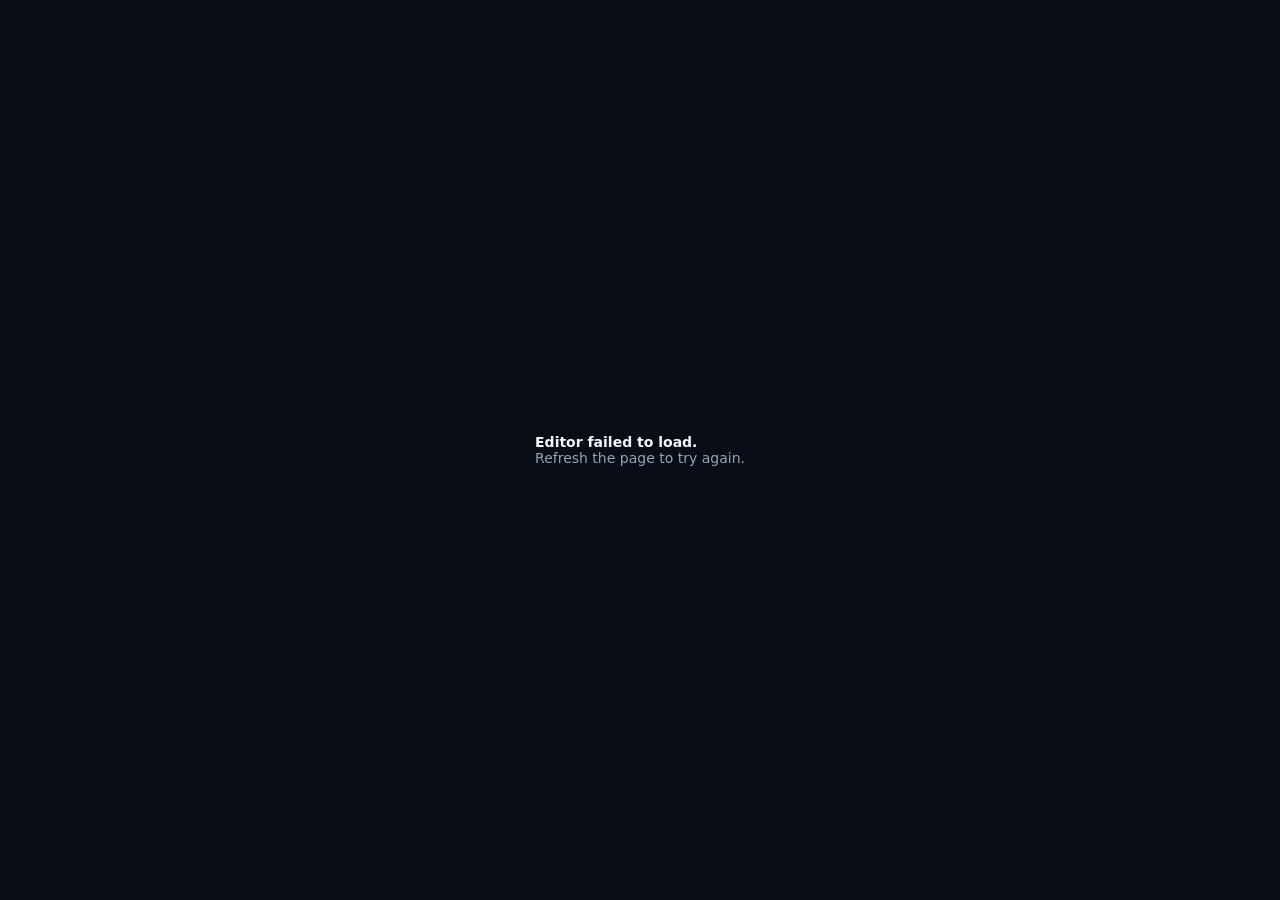
<file: index.html>
<!doctype html><html lang="en"><head><meta charset="utf-8"><meta name="viewport" content="width=device-width,initial-scale=1"><meta name="theme-color" content="#0b1020"><meta name="description" content="Fast, local-only editor and builder for Miliastra UI component GIA and variable export files."><link rel="icon" href="./assets/icon.svg" type="image/svg+xml"><title>Miliastra UI Tools · Data Editor</title><style>html,body,#app{width:100%;height:100%;margin:0;background:#090d16}#app{border:0;display:block}.boot{position:fixed;inset:0;display:grid;place-items:center;color:#93a4bb;font:14px system-ui;background:#090d16}.boot strong{color:#f4f7fb}</style></head><body><div class="boot" id="boot"><div><strong>Miliastra UI Tools</strong><br>Loading editor…</div></div><iframe id="app" title="Miliastra UI Tools editor"></iframe><script>(async()=>{try{const opts={cache:'no-store'};const [sourceRes,cssRes,jsRes,statusRes]=await Promise.all([fetch('https://raw.githubusercontent.com/MyPingO/Miliastra-UI-Tools/14b43989be0c9954d72718a1ff530412e1b34c87/index.html',opts),fetch('./assets/site.css?v=20260905f',opts),fetch('./assets/site.js?v=20260905f',opts),fetch('./assets/status-display.js?v=20260905f',opts)]);if(!sourceRes.ok||!cssRes.ok||!jsRes.ok||!statusRes.ok)throw new Error('Failed to load editor assets');let source=await sourceRes.text();const css=await cssRes.text();let js=await jsRes.text();let status=await statusRes.text();js=js.replace(/const density=document\.createElement\('button'\);[\s\S]*?syncDensity\(\);const shortcuts=/,'const shortcuts=');source=source.replace(/(VARIABLE_NAME_MAX_LENGTH\s*=\s*)20/g,'$130');status=status.replace("const te=new TextEncoder(),td=new TextDecoder();","const te=new TextEncoder(),td=new TextDecoder('utf-8',{fatal:true});").replace("function encField(f){const k=vi((f.n<<3)|f.w);if(f.w===0)return cat(k,vi(f.v));if(f.w===1||f.w===5)return cat(k,f.v);const body=f.v.fields?enc(f.v.fields):f.v.raw;return cat(k,vi(body.length),body)}","function dirtyField(f){if(!f||f.w!==2)return false;if(f.v?.raw?.length===0)return true;return Array.isArray(f.v?.fields)&&f.v.fields.some(dirtyField)}function encField(f){const k=vi((f.n<<3)|f.w);if(f.w===0)return cat(k,vi(f.v));if(f.w===1||f.w===5)return cat(k,f.v);const body=f.v.fields&&dirtyField(f)?enc(f.v.fields):f.v.raw;return cat(k,vi(body.length),body)}").replace("const f0=(fs,n,w)=>fs.find(f=>f.n===n&&(w==null||f.w===w));","const f0=(fs,n,w)=>Array.isArray(fs)?fs.find(f=>f.n===n&&(w==null||f.w===w)):undefined;").replace("const all=(fs,n,w)=>fs.filter(f=>f.n===n&&(w==null||f.w===w));","const all=(fs,n,w)=>Array.isArray(fs)?fs.filter(f=>f.n===n&&(w==null||f.w===w)):[];").replace("function readPairs(dataField,formals){const byId=new Map();if(dataField?.v?.fields)for(const p of all(dataField.v.fields,501,2)){if(!p.v.fields)continue;const id=f0(p.v.fields,501,0),wrap=f0(p.v.fields,502,2);if(id&&wrap?.v.fields)byId.set(Number(id.v),wrap.v.fields)}return formals.map(v=>byId.has(v.id)?readValue(byId.get(v.id),v.typeEnum):defaultValue(v.typeEnum))}","function readPairs(dataField,formals){const byId=new Map();if(dataField?.v?.fields)for(const p of all(dataField.v.fields,501,2)){if(!p.v.fields)continue;const id=f0(p.v.fields,501,0),wrap=f0(p.v.fields,502,2);if(id&&wrap?.v.fields)byId.set(Number(id.v),wrap.v.fields)}return formals.map(v=>byId.has(v.id)?readValue(byId.get(v.id),v.typeEnum):defaultValue(v.typeEnum))}\nfunction readPairPresence(dataField,formals){const ids=new Set();if(dataField?.v?.fields)for(const p of all(dataField.v.fields,501,2)){if(!p.v.fields)continue;const id=f0(p.v.fields,501,0);if(id)ids.add(Number(id.v))}return formals.map(v=>ids.has(v.id))}").replace("function replaceRepeated(fs,n,w,replacements){const idx=[];fs.forEach((f,i)=>{if(f.n===n&&f.w===w)idx.push(i)});if(idx.length){fs.splice(idx[0],idx.length,...replacements)}else{fs.unshift(...replacements)}}","function replaceRepeated(fs,n,w,replacements){if(!Array.isArray(fs))return;const first=fs.findIndex(f=>f.n===n&&f.w===w);const at=first<0?0:first;let before=0;for(let i=0;i<at;i++)if(!(fs[i].n===n&&fs[i].w===w))before++;const kept=fs.filter(f=>!(f.n===n&&f.w===w));kept.splice(before,0,...replacements);fs.splice(0,fs.length,...kept)}").replace("function findFormalContainer(root){const candidates=[];walk(root,fs=>{const f34=f0(fs,34,2);if(!f34?.v.fields||!f0(fs,501,0)||!f0(fs,502,0)||!f0(fs,503,0)||!f0(fs,504,2))return;const defs=all(f34.v.fields,501,2).map(definitionInfo).filter(Boolean);candidates.push({field:f34,defs})});if(!candidates.length)return null;return candidates.sort((a,b)=>b.defs.length-a.defs.length)[0]}","function findFormalContainer(root){const candidates=[];walk(root,fs=>{if(!f0(fs,501,0)||!f0(fs,502,0)||!f0(fs,503,0)||!f0(fs,504,2))return;for(const field of fs){if(field.w!==2||!Array.isArray(field.v?.fields))continue;const defs=all(field.v.fields,501,2).map(definitionInfo).filter(Boolean);if(defs.length)candidates.push({field,defs})}});if(!candidates.length)return null;return candidates.sort((a,b)=>b.defs.length-a.defs.length)[0]}").replace("function findModel(payload){const root=parse(payload);if(!root)return null;let best=null;walk(root,fs=>{const items=fs.map(itemInfo).filter(Boolean);if(items.length<2)return;if(!best||items.length>best.items.length)best={root,container:fs,items}});if(!best)return null;const fc=findFormalContainer(root);best.formalField=fc?.field||null;best.formals=(fc?.defs||[]).sort((a,b)=>a.id-b.id);best.items.forEach(item=>item.values=readPairs(item.dataField,best.formals));return best}","function findModel(payload){const root=parse(payload);if(!root)return null;let best=null;walk(root,fs=>{const items=all(fs,501,2).map(field=>itemInfo(field.v?.fields)).filter(Boolean);if(items.length<2)return;if(!best||items.length>best.items.length)best={root,container:fs,items}});if(!best)return null;const fc=findFormalContainer(root);best.formalField=fc?.field||null;best.formals=(fc?.defs||[]).sort((a,b)=>a.id-b.id);best.items.forEach(item=>{item.values=readPairs(item.dataField,best.formals);item.valuePresent=readPairPresence(item.dataField,best.formals)});return best}").replace("const pairs=m.formals.map((v,i)=>buildPair(v,i+1,item.values[i]??defaultValue(v.typeEnum)));replaceRepeated(item.dataField.v.fields,501,2,pairs);","const pairs=m.formals.flatMap((v,i)=>item.valuePresent?.[i]?[buildPair(v,i+1,item.values[i]??defaultValue(v.typeEnum))]:[]);replaceRepeated(item.dataField.v.fields,501,2,pairs);").replace("state.model.items.forEach(item=>item.values.splice(index,1));","state.model.items.forEach(item=>{item.values.splice(index,1);item.valuePresent?.splice(index,1)});").replace("state.model.items.forEach(item=>[item.values[index],item.values[target]]=[item.values[target],item.values[index]]);","state.model.items.forEach(item=>{[item.values[index],item.values[target]]=[item.values[target],item.values[index]];if(item.valuePresent)[item.valuePresent[index],item.valuePresent[target]]=[item.valuePresent[target],item.valuePresent[index]]});").replace("state.model.items.forEach(item=>item.values.push(0));","state.model.items.forEach(item=>{item.values.push(0);(item.valuePresent||(item.valuePresent=[])).push(false)});").replace(".sd-value{display:grid;grid-template-columns:minmax(160px,.8fr) minmax(220px,1fr);",".sd-value{display:grid;grid-template-columns:minmax(160px,.8fr) auto minmax(220px,1fr);").replace("row.innerHTML='<label></label><input>';row.querySelector('label').innerHTML=`${v.name} <span class=\"sd-pill\">${typeInfo(v.typeEnum).label}</span>`;const input=row.querySelector('input');","row.innerHTML='<label></label><label class=\"sd-use\"><input type=\"checkbox\"> Use</label><input>';row.querySelector('label').innerHTML=`${v.name} <span class=\"sd-pill\">${typeInfo(v.typeEnum).label}</span>`;const input=row.querySelector('input:not([type=\"checkbox\"])'),use=row.querySelector('input[type=\"checkbox\"]');use.checked=!!item.valuePresent?.[index];input.disabled=!use.checked;use.addEventListener('change',()=>{(item.valuePresent||(item.valuePresent=[]))[index]=use.checked;input.disabled=!use.checked;syncFormals()});").replace("function buildFile(state){syncFormals();const payload=enc(state.model.root),header=new Uint8Array(state.bytes.slice(0,20)),view=new DataView(header.buffer);view.setUint32(0,20+payload.length,false);view.setUint32(16,payload.length,false);return cat(header,payload,state.bytes.slice(-4))}","function buildFile(state){syncFormals();const payload=enc(state.model.root),header=new Uint8Array(state.bytes.slice(0,20)),view=new DataView(header.buffer);view.setUint32(0,20+payload.length,false);view.setUint32(16,payload.length,false);const out=cat(header,payload,state.bytes.slice(-4));if(out.length-4!==view.getUint32(0,false)||out.length-24!==view.getUint32(16,false))throw Error('Export size validation failed');const check=statusFile(out);if(!check)throw Error('Export validation failed: generated GIA is not structurally valid');return out}").replace(".sd-ref{display:grid;grid-template-columns:minmax(180px,1fr) 130px auto;",".sd-ref{display:grid;grid-template-columns:minmax(180px,1fr) auto;").replace("row.innerHTML='<input><code></code><button class=\"danger\">Remove</button>';const input=row.querySelector('input'),code=row.querySelector('code');input.value=hex(id);code.textContent=String(id);input.addEventListener('change',()=>{const n=parseId(input.value);if(n===null){input.value=hex(item.refs[index]);return}const next=[...item.refs];next[index]=n;setRefs(item,next);input.value=hex(n);code.textContent=String(n)});","row.innerHTML='<input inputmode=\"numeric\"><button class=\"danger\">Remove</button>';const input=row.querySelector('input');input.value=String(id);input.addEventListener('change',()=>{const n=parseId(input.value);if(n===null){input.value=String(item.refs[index]);return}const next=[...item.refs];next[index]=n;setRefs(item,next);input.value=String(n)});").replace(/maxlength=\"20\"/g,'maxlength="30"').replace("v.name=input.value.slice(0,20);","v.name=input.value.slice(0,30);").replace("name:`Variable ${i+1}`.slice(0,20)","name:`Variable ${i+1}`.slice(0,30)");source=source.replace('</style>','\n'+css+'\n</style>');const scripts=js+'\n'+status;source=source.replace('</body>','<script>'+scripts.replace(/<\/script/gi,'<\\/script')+'<\/script></body>');const frame=document.getElementById('app');frame.addEventListener('load',()=>document.getElementById('boot')?.remove(),{once:true});frame.srcdoc=source}catch(error){console.error(error);document.getElementById('boot').innerHTML='<div><strong>Editor failed to load.</strong><br>Refresh the page to try again.</div>'}})();</script></body></html>
</file>
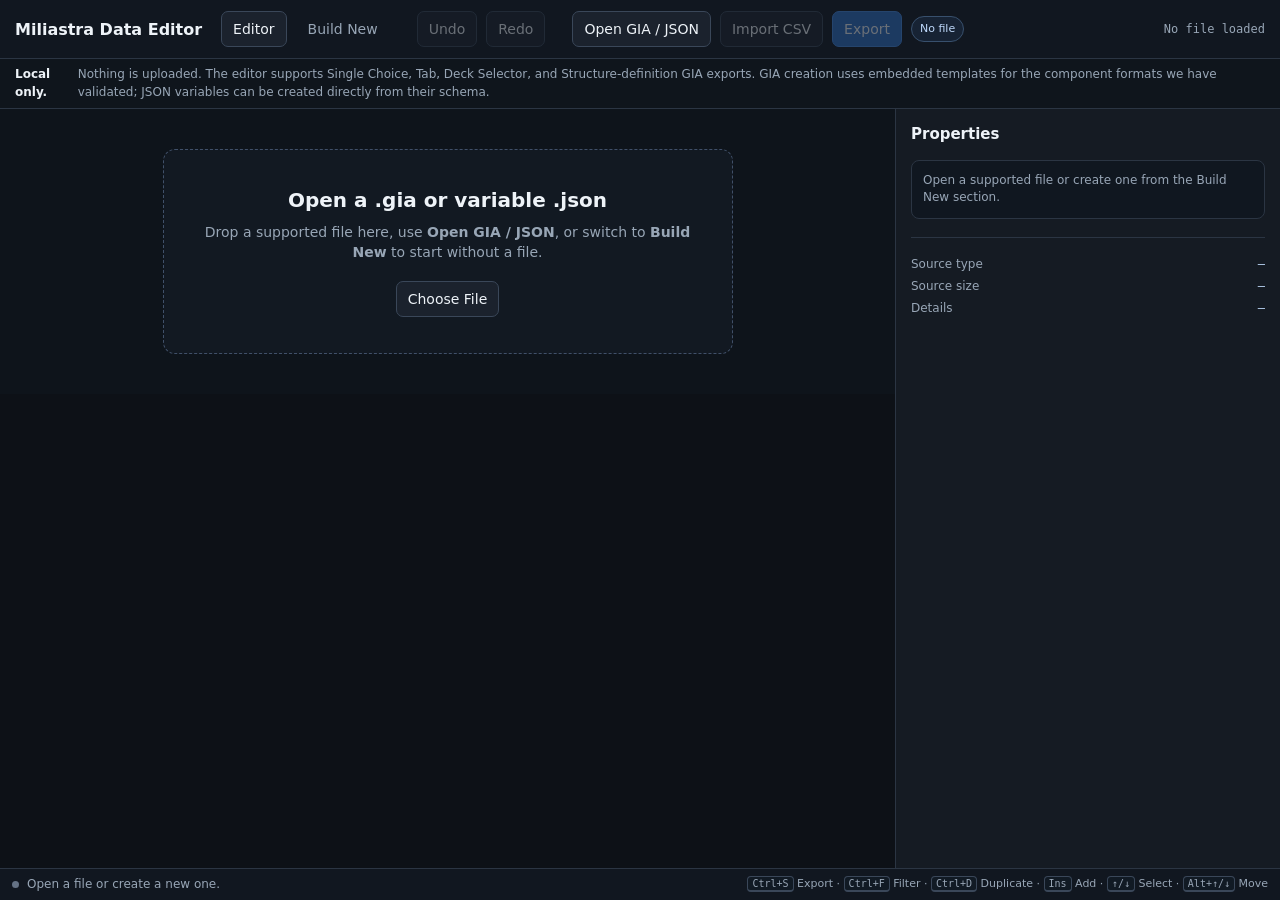
<file: GIA Data Modifier Builder.html>
<!doctype html>
<html lang="en">
<head>
<meta charset="utf-8">
<meta name="viewport" content="width=device-width,initial-scale=1">
<title>Miliastra Data Editor v12</title>
<style>
:root{
  color-scheme:dark;
  --bg:#0d1117;--panel:#151b23;--panel2:#1b222d;--panel3:#10161e;
  --line:#2b3543;--line2:#3a4759;--text:#eef3f8;--muted:#98a6b6;
  --accent:#69a8ff;--accent-dark:#2e6fc4;--danger:#ff7180;--success:#6bd59d;
  --warning:#e7bd68;--purple:#b997ff;
}
*{box-sizing:border-box}
html,body{height:100%}
body{
  margin:0;background:var(--bg);color:var(--text);
  font:14px/1.45 Inter,ui-sans-serif,system-ui,-apple-system,BlinkMacSystemFont,"Segoe UI",sans-serif;
}
button,input,textarea,select{font:inherit}
button{
  border:1px solid var(--line2);background:var(--panel2);color:var(--text);
  border-radius:7px;padding:7px 11px;cursor:pointer;transition:.12s ease;
}
button:hover:not(:disabled){background:#232d3a;border-color:#52657d}
button:disabled{opacity:.4;cursor:not-allowed}
button.primary{background:var(--accent-dark);border-color:#4387df}
button.primary:hover:not(:disabled){background:#357bd4}
button.danger{color:#ff9aa5}
button.toggle-active{
  color:#fff;background:#7b2e39;border-color:#b34b5a;
}
button.toggle-active:hover:not(:disabled){background:#8e3441;border-color:#cf5868}
button.small{padding:4px 8px;font-size:12px}
button.icon{padding:5px 8px;min-width:31px}
input,textarea,select{
  width:100%;background:#0e141b;color:var(--text);border:1px solid var(--line2);
  border-radius:7px;padding:8px 9px;outline:none;
}
input:focus,textarea:focus,select:focus{border-color:var(--accent)}
textarea{resize:vertical}
input[type=checkbox]{width:auto}
input[type=file]{display:none}
code{font-family:ui-monospace,SFMono-Regular,Consolas,monospace}
.hidden{display:none!important}

.app{height:100%;display:grid;grid-template-rows:auto auto 1fr auto;min-width:1040px}
.topbar{
  display:flex;align-items:center;gap:9px;padding:11px 15px;
  border-bottom:1px solid var(--line);background:#111720;
}
.brand{font-size:16px;font-weight:760;margin-right:10px}
.tab{
  background:transparent;border-color:transparent;color:var(--muted)
}
.tab.active{background:var(--panel2);border-color:var(--line2);color:var(--text)}
.file-name{
  margin-left:auto;max-width:390px;overflow:hidden;text-overflow:ellipsis;white-space:nowrap;
  color:var(--muted);font:12px ui-monospace,SFMono-Regular,Consolas,monospace;
}
.mode-pill{
  font-size:11px;color:#bed8fa;border:1px solid #38506d;background:#172334;
  padding:4px 8px;border-radius:999px;white-space:nowrap;
}
.notice{
  display:flex;gap:8px;padding:7px 15px;border-bottom:1px solid var(--line);
  color:var(--muted);background:#0f151c;font-size:12px;
}
.notice strong{color:var(--text)}

.editor-view{min-height:0;display:grid;grid-template-columns:minmax(650px,1.4fr) minmax(365px,.6fr)}
.left{min-height:0;display:grid;grid-template-rows:auto 1fr;border-right:1px solid var(--line)}
.toolbar{
  display:flex;align-items:center;gap:7px;padding:9px 11px;
  border-bottom:1px solid var(--line);background:#121820;
}
.toolbar-search{
  width:min(260px,24vw);min-width:150px;height:31px;padding:5px 9px
}
.autosave-note{font-size:11px;color:var(--muted);align-self:center;white-space:nowrap}
.visibility-list{display:flex;flex-direction:column;gap:6px;margin-top:8px}
.visibility-row{
  display:grid;grid-template-columns:minmax(0,1fr) 130px;gap:8px;align-items:center;
  padding:7px 8px;border:1px solid var(--line);border-radius:6px;background:#0f151d
}
.visibility-name{min-width:0}
.visibility-name strong{display:block;white-space:nowrap;overflow:hidden;text-overflow:ellipsis}
.visibility-name small{display:block;color:var(--muted);margin-top:2px}
.visibility-bulk{display:flex;gap:5px;flex-wrap:wrap}
.visibility-summary{font-size:11px;color:var(--muted)}
.structure-list-editor{display:flex;flex-direction:column;gap:7px;margin-top:7px}
.structure-list-row{
  display:grid;grid-template-columns:minmax(0,1fr) auto;gap:7px;align-items:center;
  padding:7px;border:1px solid var(--line);border-radius:6px;background:#0f151d
}
.structure-list-value{display:flex;gap:6px;align-items:center;min-width:0}
.structure-list-value input,.structure-list-value select{min-width:0}
.structure-vector-grid{display:grid;grid-template-columns:repeat(3,minmax(0,1fr));gap:5px;width:100%}
.structure-list-actions{display:flex;gap:4px}
.structure-list-empty{color:var(--muted);font-size:12px;padding:8px;border:1px dashed var(--line);border-radius:6px}

kbd{
  border:1px solid var(--line2);border-bottom-width:2px;border-radius:4px;
  padding:1px 4px;background:#111a24;color:var(--muted);font-size:10px
}
.spacer{flex:1}
.count{color:var(--muted);font-size:12px}
.content-scroll{min-height:0;overflow:auto;background:#0e141b}

.empty-state{height:100%;display:grid;place-items:center;padding:40px}
.drop-card{
  width:min(570px,100%);padding:36px;text-align:center;border:1px dashed #405069;
  background:#121922;border-radius:12px;color:var(--muted)
}
.drop-card.drag{border-color:var(--accent);background:#15243a}
.drop-card h2{margin:0 0 7px;color:var(--text);font-size:20px}
.drop-card p{margin:0 0 18px}

table{width:100%;border-collapse:separate;border-spacing:0;table-layout:fixed}
thead{position:sticky;top:0;z-index:2;background:#171e27}
th{
  text-align:left;padding:8px 9px;border-bottom:1px solid var(--line);color:var(--muted);
  text-transform:uppercase;letter-spacing:.055em;font-size:11px;
}
td{
  padding:8px 9px;border-bottom:1px solid #202a36;white-space:nowrap;
  overflow:hidden;text-overflow:ellipsis;
}
tbody tr{cursor:pointer}
tbody tr:hover{background:#151d27}
tbody tr.selected{background:#1b2a3c}
.col-num{width:50px;text-align:right}
.col-bool{width:70px;text-align:center}
.col-icon{width:95px;text-align:right;font-family:ui-monospace,SFMono-Regular,Consolas,monospace}
.col-mid{width:24%}
.col-tag{width:115px}

.right{min-height:0;overflow:auto;background:var(--panel)}
.inspector{padding:15px}
.inspector h2{font-size:15px;margin:0 0 14px}
.field{margin-bottom:12px}
.field label{
  display:block;color:var(--muted);font-size:11px;text-transform:uppercase;
  letter-spacing:.05em;margin-bottom:4px
}
.field textarea{min-height:135px}
.inline2{display:grid;grid-template-columns:1fr 1fr;gap:9px}
.checkbox-box{
  min-height:38px;display:flex;align-items:center;gap:8px;padding:8px 9px;
  background:#0e141b;border:1px solid var(--line2);border-radius:7px;
}
.inspector-actions{display:flex;gap:7px;margin-top:14px}
.meta{
  margin-top:18px;padding-top:13px;border-top:1px solid var(--line);
  font-size:12px;color:var(--muted)
}
.meta-row{display:flex;justify-content:space-between;gap:15px;margin:5px 0}
.meta-row code{color:#bfd9fa;text-align:right;overflow-wrap:anywhere}
.help{
  margin-top:14px;padding:11px;background:#101720;border:1px solid var(--line);
  color:var(--muted);border-radius:8px;font-size:12px
}

.json-surface{padding:12px}
.json-root-header{
  display:flex;gap:9px;align-items:end;flex-wrap:wrap;padding:12px;
  background:#151d27;border:1px solid var(--line);border-radius:10px;margin-bottom:10px
}
.json-root-header .field{margin:0;min-width:150px;flex:1}
.json-card{
  border:1px solid var(--line);background:#121922;border-radius:9px;
  margin:8px 0;overflow:hidden
}
.json-card-header{
  display:flex;align-items:center;gap:7px;padding:8px 9px;background:#171f2a;
  border-bottom:1px solid var(--line)
}
.json-card-title{font-weight:650}
.type-badge{
  color:#c9b9ff;background:#241f38;border:1px solid #493c71;
  padding:2px 6px;border-radius:999px;font-size:10px;text-transform:uppercase;letter-spacing:.04em
}
.json-card-body{padding:10px}
.json-grid{display:grid;grid-template-columns:minmax(150px,.45fr) minmax(280px,1fr);gap:9px;align-items:start}
.json-grid.single{grid-template-columns:1fr}
.json-entry{
  display:grid;grid-template-columns:minmax(160px,.36fr) minmax(300px,1fr) auto;
  gap:8px;align-items:start;margin:8px 0;padding:9px;border:1px solid #283342;
  border-radius:8px;background:#0f151d
}
.json-entry-key,.json-entry-value{min-width:0}
.mini-label{
  color:var(--muted);font-size:10px;text-transform:uppercase;letter-spacing:.05em;margin:0 0 4px
}
.nested{
  border-left:2px solid #33445a;padding-left:9px;margin-top:8px
}
.add-row{display:flex;gap:7px;margin-top:9px;flex-wrap:wrap}
.quick-actions{display:flex;gap:5px;align-items:center;margin-left:auto;flex-wrap:wrap}
.quick-actions button{padding:3px 7px;font-size:11px}
.formal-variable-row{
  display:grid;
  grid-template-columns:minmax(130px,1fr) minmax(145px,.8fr) auto;
  gap:7px;align-items:center;margin:7px 0;padding:8px;
  border:1px solid #293545;border-radius:8px;background:#101720
}
.formal-value-label{
  display:flex;align-items:center;gap:7px
}
.formal-value-label .type-badge{flex:none}
.raw-panel textarea{
  min-height:450px;font:12px/1.5 ui-monospace,SFMono-Regular,Consolas,monospace;
  white-space:pre;tab-size:2
}

.build-view{min-height:0;overflow:auto;padding:24px;background:#0e141b}
.build-wrap{max-width:1050px;margin:0 auto}
.build-title h1{font-size:23px;margin:0 0 5px}
.build-title p{color:var(--muted);margin:0 0 22px}
.build-section{margin:22px 0}
.build-section h2{font-size:14px;text-transform:uppercase;letter-spacing:.06em;color:var(--muted)}
.build-grid{display:grid;grid-template-columns:repeat(2,minmax(0,1fr));gap:12px}
.build-card{
  padding:17px;border:1px solid var(--line);background:#141b24;border-radius:11px
}
.build-card h3{margin:0 0 5px;font-size:16px}
.build-card p{margin:0 0 14px;color:var(--muted)}
.build-card .badge{
  display:inline-block;font-size:10px;text-transform:uppercase;letter-spacing:.05em;
  color:#bcd6f7;margin-bottom:8px
}
.build-note{
  color:var(--muted);padding:12px;border:1px solid var(--line);border-radius:9px;background:#111820
}

.statusbar{
  display:flex;align-items:center;gap:8px;padding:7px 12px;border-top:1px solid var(--line);
  color:var(--muted);background:#111720;font-size:12px
}
.status-dot{width:7px;height:7px;border-radius:50%;background:#657285}
.status-dot.success{background:var(--success)}
.status-dot.warning{background:var(--warning)}
.status-dot.error{background:var(--danger)}

.modal-backdrop{
  position:fixed;inset:0;z-index:50;background:rgba(0,0,0,.65);
  display:grid;place-items:center;padding:20px
}
.modal{
  width:min(580px,100%);max-height:90vh;overflow:auto;background:var(--panel);
  border:1px solid var(--line2);border-radius:12px;padding:18px;box-shadow:0 20px 60px rgba(0,0,0,.4)
}
.modal h3{margin:0 0 8px}
.modal p{margin:0 0 14px;color:var(--muted)}
.modal-actions{display:flex;justify-content:flex-end;gap:7px;margin-top:16px}

@media(max-width:1120px){
  .editor-view{grid-template-columns:1fr 380px}
  .build-grid{grid-template-columns:1fr}
}
</style>
</head>
<body>
<div class="app">
  <header class="topbar">
    <div class="brand">Miliastra Data Editor</div>
    <button class="tab active" id="editorTab">Editor</button>
    <button class="tab" id="buildTab">Build New</button>
    <span style="width:9px"></span>
    <button id="undoButton" disabled title="Undo (Ctrl+Z)">Undo</button>
    <button id="redoButton" disabled title="Redo (Ctrl+Y / Ctrl+Shift+Z)">Redo</button>
    <span style="width:9px"></span>
    <button id="openButton">Open GIA / JSON</button>
    <button id="csvButton" disabled>Import CSV</button>
    <button id="exportButton" class="primary" disabled>Export</button>
    <input type="file" id="fileInput" accept=".gia,.json,application/json,application/octet-stream">
    <input type="file" id="csvInput" accept=".csv,text/csv">
    <span class="mode-pill" id="modePill">No file</span>
    <div class="file-name" id="fileName">No file loaded</div>
  </header>

  <div class="notice">
    <strong>Local only.</strong>
    Nothing is uploaded. The editor supports Single Choice, Tab, Deck Selector, and Structure-definition GIA exports. GIA creation uses embedded templates for the component formats we have validated; JSON variables can be created directly from their schema.
  </div>

  <main class="editor-view" id="editorView">
    <section class="left">
      <div class="toolbar" id="giaToolbar">
        <button id="addButton" disabled>Add</button>
        <button id="duplicateButton" disabled>Duplicate</button>
        <button id="copyButton" disabled>Copy</button>
        <button id="pasteButton" disabled>Paste After</button>
        <button id="deleteButton" class="danger" disabled>Delete</button>
        <button id="batchDeleteButton" disabled title="When enabled, click rows to delete them immediately">Batch Delete: Off</button>
        <span style="width:8px"></span>
        <button id="upButton" class="icon" disabled title="Move up">↑</button>
        <button id="downButton" class="icon" disabled title="Move down (Alt+Down)">↓</button>
        <span style="width:4px"></span>
        <input id="giaFilterInput" class="toolbar-search" type="search" placeholder="Filter rows…  Ctrl+F" autocomplete="off">
        <button id="clearGiaFilterButton" class="small" disabled title="Clear row filter (Esc)">Clear</button>
        <div class="spacer"></div>
        <span class="count" id="itemCount">0 items</span>
      </div>

      <div class="toolbar hidden" id="jsonToolbar">
        <button id="jsonAddRootButton">Add</button>
        <button id="validateJsonButton">Validate Schema</button>
        <div class="spacer"></div>
        <span class="count" id="jsonSummary">JSON Variable</span>
      </div>

      <div class="content-scroll">
        <div class="empty-state" id="emptyState">
          <div class="drop-card" id="dropCard">
            <h2>Open a .gia or variable .json</h2>
            <p>Drop a supported file here, use <b>Open GIA / JSON</b>, or switch to <b>Build New</b> to start without a file.</p>
            <button id="emptyOpenButton">Choose File</button>
          </div>
        </div>

        <table id="singleTable" class="hidden">
          <thead>
            <tr>
              <th class="col-num">#</th>
              <th class="col-mid">List Item Name</th>
              <th>Formal Variable Values</th>
            </tr>
          </thead>
          <tbody id="singleBody"></tbody>
        </table>

        <table id="deckTable" class="hidden">
          <thead>
            <tr>
              <th class="col-num">ID</th>
              <th class="col-bool">Type</th>
              <th class="col-icon">Deck Icon</th>
              <th class="col-mid">Deck Title</th>
              <th class="col-tag">Tag</th>
              <th class="col-tag">Color</th>
              <th>Description</th>
            </tr>
          </thead>
          <tbody id="deckBody"></tbody>
        </table>

        <table id="structureTable" class="hidden">
          <thead>
            <tr>
              <th class="col-num">#</th>
              <th class="col-mid">Field Name</th>
              <th class="col-mid">Type</th>
              <th>Default</th>
            </tr>
          </thead>
          <tbody id="structureBody"></tbody>
        </table>

        <div id="jsonSurface" class="json-surface hidden"></div>
      </div>
    </section>

    <aside class="right">
      <div class="inspector">
        <div id="noInspector">
          <h2>Properties</h2>
          <div class="help">Open a supported file or create one from the Build New section.</div>
        </div>

        <div id="singleInspector" class="hidden">
          <h2 id="listItemInspectorTitle">List Item</h2>
          <div class="field">
            <label>List Item Name</label>
            <input id="singleInternalName">
          </div>

          <div id="singleFormalValueFields"></div>

          <div class="help">
            Values below are defined by the Floating Interaction Page's Formal Variables.
            They are not hardcoded to any project-specific Modifier fields.
          </div>

          <div class="meta">
            <div class="meta-row">
              <span>Formal Variables <span class="autosave-note">names max 20</span></span>
              <button id="addFormalVariableButton" class="small">Add Variable</button>
            </div>
            <div id="formalVariableEditor"></div>
          </div>

          <div id="tabVisibilityEditor" class="hidden">
            <div class="meta">
              <div class="meta-row">
                <span>Control Container Visibility</span>
                <div class="visibility-bulk">
                  <button id="tabContainersShowAll" class="small">Show All</button>
                  <button id="tabContainersHideAll" class="small">Hide All</button>
                  <button id="tabContainersClear" class="small">Clear</button>
                </div>
              </div>
              <div class="visibility-summary" id="tabContainerVisibilitySummary"></div>
              <div id="tabContainerVisibilityList" class="visibility-list"></div>
            </div>

            <div class="meta">
              <div class="meta-row">
                <span>Control Visibility</span>
                <div class="visibility-bulk">
                  <button id="tabControlsShowAll" class="small">Show All</button>
                  <button id="tabControlsHideAll" class="small">Hide All</button>
                  <button id="tabControlsClear" class="small">Clear</button>
                </div>
              </div>
              <div class="visibility-summary" id="tabControlVisibilitySummary"></div>
              <div id="tabControlVisibilityList" class="visibility-list"></div>
            </div>

            <div class="help">
              <b>Unchanged</b> means this Tab item has no visibility override for that target.
              <b>Show</b> and <b>Hide</b> are written independently for Control Containers and regular Controls.
            </div>
          </div>

          <div class="meta" id="singleChoiceSettingsPanel">
            <div class="meta-row"><span>Single Choice Settings</span><span></span></div>
            <div class="inline2">
              <div class="field">
                <label>List Item Width</label>
                <input id="singleItemWidth" inputmode="decimal">
              </div>
              <div class="field">
                <label>List Item Height</label>
                <input id="singleItemHeight" inputmode="decimal">
              </div>
            </div>
            <div class="field">
              <label>List Item Spacing</label>
              <input id="singleItemSpacing" inputmode="decimal">
            </div>
            <div class="help">
              These are the Single Choice settings that can be identified confidently. Newly built files keep Miliastra's complete untouched default Single-Choice property set, including required/default settings we have not identified yet. Imported files preserve their existing unknown settings unchanged.
            </div>
          </div>
        </div>

        <div id="deckInspector" class="hidden">
          <h2>Deck Selector Row</h2>
          <div class="inline2">
            <div class="field"><label>Deck ID</label><input id="deckId" disabled></div>
            <div class="field">
              <label>Deck Type</label>
              <div class="checkbox-box"><input id="deckType" type="checkbox"><span>True / enabled</span></div>
            </div>
          </div>
          <div class="field"><label>Deck Title</label><input id="deckTitle"></div>
          <div class="field"><label>Deck Icon</label><input id="deckIcon" inputmode="numeric"></div>
          <div class="field"><label>Tag Description</label><input id="deckTag" list="tagOptions"></div>
          <datalist id="tagOptions">
            <option value="Enhancement"><option value="Neutral"><option value="Impairment">
          </datalist>
          <div class="field">
            <label>Tag Color Index</label>
            <input id="deckTagCode" inputmode="numeric" list="deckColorOptions">
            <datalist id="deckColorOptions">
              <option value="1" label="White"></option>
              <option value="2" label="Green"></option>
              <option value="3" label="Blue"></option>
              <option value="4" label="Purple"></option>
              <option value="5" label="Orange"></option>
              <option value="6" label="Red"></option>
            </datalist>
          </div>
          <div class="field"><label>Deck Description</label><textarea id="deckDescription"></textarea></div>
        </div>

        <div id="structureInspector" class="hidden">
          <h2>Structure Definition</h2>

          <div class="field">
            <label>Structure Name</label>
            <input id="structureName">
          </div>

          <div class="field">
            <label>Structure ID</label>
            <div class="row">
              <input id="structureId" inputmode="numeric" disabled>
              <button id="generateStructureIdButton" class="small" disabled>Generate ID</button>
            </div>
            <div class="autosave-note" id="structureIdHex"></div>
          </div>

          <hr>

          <div class="field">
            <label>Selected Field Name <span class="autosave-note">max 20</span></label>
            <input id="structureFieldName" maxlength="20" title="Variable names are limited to 20 characters.">
          </div>

          <div class="inline2">
            <div class="field">
              <label>Field Type</label>
              <select id="structureFieldType" disabled></select>
            </div>
            <div class="field">
              <label>Type Code</label>
              <input id="structureFieldTypeCode" disabled>
            </div>
          </div>

          <div class="field" id="structureScalarDefaultField">
            <label>Default Value</label>
            <input id="structureFieldDefault" disabled>
          </div>

          <div id="structureListDefaultPanel" class="hidden">
            <div class="meta">
              <div class="meta-row">
                <span>List Default Items</span>
                <button id="structureListAddButton" class="small">+ Add Item</button>
              </div>
              <div id="structureListEditor" class="structure-list-editor"></div>
            </div>
          </div>

          <div class="help" id="structureGiaHelp">
            Imported Structure GIAs preserve their existing generated metadata and currently allow safe renaming.
          </div>
        </div>

        <div id="giaInspectorActions" class="inspector-actions hidden">
          <span class="autosave-note">Edits apply automatically — no confirmation needed.</span>
          <button id="applyGiaButton" class="hidden">Apply</button>
          <button id="revertGiaButton" class="hidden">Refresh Fields</button>
        </div>

        <div id="jsonRawInspector" class="raw-panel hidden">
          <h2>Raw JSON</h2>
          <div class="field">
            <label>Complete Variable Export</label>
            <textarea id="rawJson"></textarea>
          </div>
          <div class="inspector-actions">
            <button id="applyRawButton" class="primary">Apply Raw JSON</button>
            <button id="refreshRawButton">Refresh from Visual Editor</button>
            <button id="copyRawButton">Copy Raw</button>
            <button id="pasteRawButton">Paste Raw</button>
          </div>
          <div class="help">
            The visual editor uses the verified Structure type set from Data Types Example, including scalar/reference values,
            their List variants, Dict, Struct, and StructList. Raw JSON remains available for exact or unusual fields.
          </div>
        </div>

        <div class="meta" id="fileMeta">
          <div class="meta-row"><span>Source type</span><code id="metaType">—</code></div>
          <div class="meta-row"><span>Source size</span><code id="metaSize">—</code></div>
          <div class="meta-row"><span>Details</span><code id="metaDetails">—</code></div>
        </div>
      </div>
    </aside>
  </main>

  <main class="build-view hidden" id="buildView">
    <div class="build-wrap">
      <div class="build-title">
        <h1>Build New</h1>
        <p>Create any format currently supported by this editor without first exporting a file from Miliastra.</p>
      </div>

      <section class="build-section">
        <h2>UI Component Exports (.gia)</h2>
        <div class="build-grid">
          <div class="build-card">
            <span class="badge">Template-based GIA</span>
            <h3>Single Choice Window</h3>
            <p>Uses a completely untouched Miliastra Single-Choice Window export as the template. It contains only the Floating Interaction Page, Inherent Container, required Close Button, and Single-Choice Window. Formal Variables and List Items are then created in the editor.</p>
            <button class="primary" id="newSingleButton">Create Single Choice GIA</button>
          </div>
          <div class="build-card">
            <span class="badge">Template-based GIA</span>
            <h3>Modifier Deck Selector</h3>
            <p>Starts with one blank deck row using the validated Deck Selector component structure and its required internal index list.</p>
            <button class="primary" id="newDeckButton">Create Deck Selector GIA</button>
          </div>

          <div class="build-card">
            <span class="badge">Template-based GIA</span>
            <h3>Floating Page + Tab</h3>
            <p>Creates a plain Floating Interaction Page with the required Close Button and one Tab component. Define Floating Page Formal Variables, then add, duplicate, delete, and reorder Tab items.</p>
            <button class="primary" id="newTabButton">Create Tab Page GIA</button>
          </div>

          <div class="build-card">
            <span class="badge">Generated Structure GIA</span>
            <h3>Structure Definition</h3>
            <p>Creates a Structure GIA with one String field, then lets you rapidly add, duplicate, delete, reorder, rename, and change field types.</p>
            <button class="primary" id="newStructureGiaButton">Create Structure GIA</button>
          </div>
        </div>
        <div class="build-note" style="margin-top:12px">
          New GIA files use embedded copies of the component exports we already proved can be resized and re-imported.
          This avoids fabricating the many still-unknown UI metadata fields.
        </div>
      </section>

      <section class="build-section">
        <h2>Verified Structure GIA Types</h2>
        <div class="build-note">
          <b>Scalar:</b> Entity, Guid, Int32, Bool, Float, String, Vector3, Army, ConfigReference, EntityReference<br>
          <b>Lists:</b> GuidList, Int32List, BoolList, FloatList, StringList, EntityList, Vector3List, ConfigReferenceList, EntityReferenceList, ArmyList<br>
          <b>Containers:</b> Struct, StructList, Dict<br>
          <span class="muted">StructList is confirmed as GIA type code 26. Build New currently keeps Struct / StructList reference fields out of the type picker until referenced-Structure dependency handling is generalized.</span>
        </div>
      </section>

      <section class="build-section">
        <h2>Verified Structure Variable Types</h2>
        <div class="build-note">
          <b>Scalar/reference:</b> String, Int32, Float, Bool, Vector3, Entity, Guid, ConfigReference, EntityReference, Army<br>
          <b>Lists:</b> StringList, Int32List, FloatList, BoolList, Vector3List, EntityList, ConfigReferenceList, EntityReferenceList, ArmyList<br>
          <b>Containers:</b> Struct, StructList, Dict
        </div>
      </section>

      <section class="build-section">
        <h2>Variable Exports (.json)</h2>
        <div class="build-grid">
          <div class="build-card">
            <span class="badge">Native JSON schema</span>
            <h3>Dictionary Variable</h3>
            <p>Create an empty typed dictionary, then add entries. Supports primitive values plus Dict, Struct, and StructList values.</p>
            <button class="primary" id="newDictButton">Create Dictionary JSON</button>
          </div>
          <div class="build-card">
            <span class="badge">Native JSON schema</span>
            <h3>Basic Structure</h3>
            <p>Create a named Structure using the verified Miliastra scalar/reference types, List types, Dictionaries, custom Structures, and Structure Lists.</p>
            <button class="primary" id="newStructButton">Create Structure JSON</button>
          </div>
        </div>
      </section>
    </div>
  </main>

  <footer class="statusbar">
    <span class="status-dot" id="statusDot"></span>
    <span id="statusText">Open a file or create a new one.</span>
    <div class="spacer"></div>
    <span class="autosave-note">
      <kbd>Ctrl+S</kbd> Export · <kbd>Ctrl+F</kbd> Filter · <kbd>Ctrl+D</kbd> Duplicate ·
      <kbd>Ins</kbd> Add · <kbd>↑/↓</kbd> Select · <kbd>Alt+↑/↓</kbd> Move
    </span>
  </footer>
</div>

<div class="modal-backdrop hidden" id="builderModal">
  <div class="modal">
    <h3 id="builderTitle">Create Variable</h3>
    <p id="builderDescription"></p>
    <div id="builderFields"></div>
    <div class="modal-actions">
      <button id="builderCancel">Cancel</button>
      <button id="builderCreate" class="primary">Create</button>
    </div>
  </div>
</div>

<div class="modal-backdrop hidden" id="confirmModal">
  <div class="modal">
    <h3 id="confirmTitle">Confirm</h3>
    <p id="confirmText"></p>
    <div class="modal-actions">
      <button id="confirmCancel">Cancel</button>
      <button id="confirmDo" class="danger">Confirm</button>
    </div>
  </div>
</div>

<script>
"use strict";

/* ========================= Core binary helpers ========================= */

const textDecoder = new TextDecoder("utf-8", {fatal:false});
const textEncoder = new TextEncoder();

const EMBEDDED_GIA = {
  tab: "[base64]/HQAAgD+yHwC6HwytHwAAgD+1HwAAgD/CHwDKHwDSHwytHwAAAD+1HwAAAD/iHwCqH0KoHwGyHzyqHw8NAACAPxUAAIA/HQAAgD+yHwC6HwytHwAAgD+1HwAAgD/CHwDKHwDSHwytHwAAAD+1HwAAAD/iHwCqH0KoHwKyHzyqHw8NAACAPxUAAIA/HQAAgD+yHwC6HwytHwAAgD+1HwAAgD/CHwDKHwDSHwytHwAAAD+1HwAAAD/iHwCqH0KoHwOyHzyqHw8NAACAPxUAAIA/HQAAgD+yHwC6HwytHwAAgD+1HwAAgD/CHwDKHwDSHwytHwAAAD+1HwAAAD/[base64]/KHwmiAwCoHyqwHz3KHy1yBXoAqB8FqB8EsB8Xuh8dcgV6AKgfBagfBbAfF7gfAcIfChABGAggorSFgATKH9cDWgViAKgfAqgfAbAfDLofxgNqrQNipwOqH2OyH2CqHw8NAACAPxUAAIA/HQAAgD+yHwytHwAAgD+1HwAAgD+6HwytHwAAgD+1HwAAgD/CHwytHwAAcMK1HwAAIMLKHwytHwAAQEK1HwAAQELSHwytHwAAAD+1HwAAAD/iHwCqH2aoHwGyH2CqHw8NAACAPxUAAIA/HQAAgD+yHwytHwAAgD+1HwAAgD+6HwytHwAAgD+1HwAAgD/CHwytHwAAcMK1HwAAIMLKHwytHwAAQEK1HwAAQELSHwytHwAAAD+1HwAAAD/iHwCqH2aoHwKyH2CqHw8NAACAPxUAAIA/HQAAgD+yHwytHwAAgD+1HwAAgD+6HwytHwAAgD+1HwAAgD/CHwytHwAAcMK1HwAAIMLKHwytHwAAQEK1HwAAQELSHwytHwAAAD+1HwAAAD/iHwCqH2aoHwOyH2CqHw8NAACAPxUAAIA/HQAAgD+yHwytHwAAgD+1HwAAgD+6HwytHwAAgD+1HwAAgD/CHwytHwAAcMK1HwAAIMLKHwytHwAAQEK1HwAAQELSHwytHwAAAD+1HwAAAD/iHwCwHxLAHwGoHwKoHwSwHwy4HwHCHwoQARgIIKK0hYAEyh9a4gIAqB8jsB80uh9O4gI1qB8fsB8BuB/IjQPAHwLaHwyoH////////////[base64]/0AdoC2gGyHyaqHxKoHwGwH7eOBrgfu9q4+Q/AHwGyHwmoHwGwHxTKHwC4H+mnErofqAGqHyeqHwCyHwC6HwytHwAAyEK1HwAAyELCHwytHwAAgD+1HwAAgD/KHwCyHyeqHwCyHwC6HwytHwAAyEK1HwAAyELCHwytHwAAgD+1HwAAgD/KHwC6HyeqHwCyHwC6HwytHwAAyEK1HwAAyELCHwytHwAAgD+1HwAAgD/KHwDCHyeqHwCyHwC6HwytHwAAyEK1HwAAyELCHwytHwAAgD+1HwAAgD/KHwDAH+bxD6gfIrAfMrgfAcIfChABGAggorSFgAQS7AgKChABGAggo7SFgAQaA1RhYigPmgHVCArSCKgfo7SFgASyHw9aB6gfo7SFgASoHwGwHwWyHwxiBKgfzhGoHwKwHwbAH6G0hYAEyh8OYgaqHwNUYWKoHwKwHw/KHy1yBXoAqB8FqB8EsB8Xuh8dcgV6AKgfBagfBbAfF7gfAcIfChABGAggo7SFgATKH6cDWgViAKgfAqgfAbAfDLoflgNq/QJi9wKqH1eyH1SqHw8NAACAPxUAAIA/HQAAgD+yHwytHwAAAD+1HwAAAD+6HwytHwAAAD+1HwAAAD/CHwDKHwytHwAA+kO1HwAAyELSHwytHwAAAD+1HwAAAD/iHwCqH1qoHwGyH1SqHw8NAACAPxUAAIA/HQAAgD+yHwytHwAAAD+1HwAAAD+6HwytHwAAAD+1HwAAAD/CHwDKHwytHwAA+kO1HwAAyELSHwytHwAAAD+1HwAAAD/iHwCqH1qoHwKyH1SqHw8NAACAPxUAAIA/HQAAgD+yHwytHwAAAD+1HwAAAD+6HwytHwAAAD+1HwAAAD/CHwDKHwytHwAA+kO1HwAAyELSHwytHwAAAD+1HwAAAD/iHwCqH1qoHwOyH1SqHw8NAACAPxUAAIA/HQAAgD+yHwytHwAAAD+1HwAAAD+6HwytHwAAAD+1HwAAAD/CHwDKHwytHwAA+kO1HwAAyELSHwytHwAAAD+1HwAAAD/iHwCwHw/[base64]////////////AbofAMIfAMgfAdAfAbAf////////////[base64]/tR8AAIA/yh8Ash8bqh8Ash8Auh8Awh8MrR8AAIA/tR8AAIA/yh8Auh8bqh8Ash8Auh8Awh8MrR8AAIA/tR8AAIA/yh8Awh8bqh8Ash8Auh8Awh8MrR8AAIA/tR8AAIA/[base64]",
  singleChoice: "AAANKQAAAAEAAAMmAAAAAwAADRUK4QUKChABGAgg5K2FgAQSChABGAgg5a2FgAQSChABGAgg5q2FgAQSChABGAgg562FgAQaGUZsb2F0aW5nIEludGVyYWN0aW9uIFBhZ2UoFZoBkAUKjQWoH+SthYAEsh8PWgeoH+SthYAEqB8BsB8Fsh8MYgSoH/[base64]/FQAAgD8dAACAP7IfALofDK0fAACAP7UfAACAP8IfAMofANIfDK0fAAAAP7UfAAAAP+IfAKofQqgfAbIfPKofDw0AAIA/FQAAgD8dAACAP7IfALofDK0fAACAP7UfAACAP8IfAMofANIfDK0fAAAAP7UfAAAAP+IfAKofQqgfArIfPKofDw0AAIA/FQAAgD8dAACAP7IfALofDK0fAACAP7UfAACAP8IfAMofANIfDK0fAAAAP7UfAAAAP+IfAKofQqgfA7IfPKofDw0AAIA/[base64]/[base64]/A+oHwKwHwbAH+WthYAEyh8oYiCqHx1JbnRlcmFjdGlvbiBQYWdlIENsb3NlIEJ1dHRvbqgfArAfD8ofCaIDAKgfKrAfPcofLXIFegCoHwWoHwSwHxe6Hx1yBXoAqB8FqB8FsB8XuB8Bwh8KEAEYCCDmrYWABMof1wNaBWIAqB8CqB8BsB8Muh/GA2qtA2KnA6ofY7IfYKofDw0AAIA/FQAAgD8dAACAP7IfDK0fAACAP7UfAACAP7ofDK0fAACAP7UfAACAP8IfDK0fAABwwrUfAAAgwsofDK0fAABAQrUfAABAQtIfDK0fAAAAP7UfAAAAP+IfAKofZqgfAbIfYKofDw0AAIA/FQAAgD8dAACAP7IfDK0fAACAP7UfAACAP7ofDK0fAACAP7UfAACAP8IfDK0fAABwwrUfAAAgwsofDK0fAABAQrUfAABAQtIfDK0fAAAAP7UfAAAAP+IfAKofZqgfArIfYKofDw0AAIA/FQAAgD8dAACAP7IfDK0fAACAP7UfAACAP7ofDK0fAACAP7UfAACAP8IfDK0fAABwwrUfAAAgwsofDK0fAABAQrUfAABAQtIfDK0fAAAAP7UfAAAAP+IfAKofZqgfA7IfYKofDw0AAIA/[base64]////////////[base64]/[base64]/0PqB8CsB8GwB/lrYWABMofH2IXqh8UU2luZ2xlLUNob2ljZSBXaW5kb3eoHwKwHw/KHy1yBXoAqB8FqB8EsB8Xuh8dcgV6AKgfBagfBbAfF7gfAcIfChABGAgg562FgATKH6cDWgViAKgfAqgfAbAfDLoflgNq/QJi9wKqH1eyH1SqHw8NAACAPxUAAIA/HQAAgD+yHwytHwAAAD+1HwAAAD+6HwytHwAAAD+1HwAAAD/CHwDKHwytHwAAFkO1HwAAFkPSHwytHwAAAD+1HwAAAD/iHwCqH1qoHwGyH1SqHw8NAACAPxUAAIA/HQAAgD+yHwytHwAAAD+1HwAAAD+6HwytHwAAAD+1HwAAAD/CHwDKHwytHwAAFkO1HwAAFkPSHwytHwAAAD+1HwAAAD/iHwCqH1qoHwKyH1SqHw8NAACAPxUAAIA/HQAAgD+yHwytHwAAAD+1HwAAAD+6HwytHwAAAD+1HwAAAD/CHwDKHwytHwAAFkO1HwAAFkPSHwytHwAAAD+1HwAAAD/iHwCqH1qoHwOyH1SqHw8NAACAPxUAAIA/HQAAgD+yHwytHwAAAD+1HwAAAD+6HwytHwAAAD+1HwAAAD/CHwDKHwytHwAAFkO1HwAAFkPSHwytHwAAAD+1HwAAAD/[base64]////////////8Buh8Awh8AyB8B0B8BsB////////////8BqB8fsB8vuB8Bwh8KEAEYCCDnrYWABMofPMoCAKgfH7AfMLofMMoCF6gfAbIfALofAMAfAcofANIfANgf240DqB8gsB8wuB8Bwh8KEAEYCCDnrYWABMofsAH6AgCoHyiwHzq6H6MBggOJAaofhQGqHxuqHwCyHwC6HwDCHwytHwAAgD+1HwAAgD/KHwCyHxuqHwCyHwC6HwDCHwytHwAAgD+1HwAAgD/KHwC6HxuqHwCyHwC6HwDCHwytHwAAgD+1HwAAgD/KHwDCHxuqHwCyHwC6HwDCHwytHwAAgD+1HwAAgD/[base64]",
  deckSelector: "[base64]/rTg4AEsh8PWgeoH/rTg4AEqB8BsB8Fsh8MYgSoH70OqB8CsB8GwB/504OABMofEGIIqh8FUGFuZWyoHwKwHw/KHy1yBXoAqB8FqB8EsB8Xuh8dcgV6AKgfBagfBbAfF7gfAcIfChABGAgg+tODgATKH8oCWgViAKgfAqgfAbAfDLofuQJqoAJimgKqHz+yHzyqHw8NAACAPxUAAIA/HQAAgD+yHwC6HwytHwAAgD+1HwAAgD/CHwDKHwDSHwytHwAAAD+1HwAAAD/iHwCqH0KoHwGyHzyqHw8NAACAPxUAAIA/HQAAgD+yHwC6HwytHwAAgD+1HwAAgD/CHwDKHwDSHwytHwAAAD+1HwAAAD/iHwCqH0KoHwKyHzyqHw8NAACAPxUAAIA/HQAAgD+yHwC6HwytHwAAgD+1HwAAgD/CHwDKHwDSHwytHwAAAD+1HwAAAD/iHwCqH0KoHwOyHzyqHw8NAACAPxUAAIA/HQAAgD+yHwC6HwytHwAAgD+1HwAAgD/CHwDKHwDSHwytHwAAAD+1HwAAAD/[base64]/ID9IBrg+6Hwa4HwHIHwG6Hwa4HwLIHwG6Hwa4HwPIHwG6Hwa4HwTIHwG6Hwa4HwXIHwG6Hwa4HwbIHwG6Hwa4HwfIHwG6Hwa4HwjIHwG6Hwa4HwnIHwG6Hwa4HwrIHwG6Hwa4HwvIHwG6Hwa4HwzIHwG6Hwa4Hw3IHwG6Hwa4Hw7IHwG6Hwa4Hw/IHwG6Hwa4HxDIHwG6Hwa4HxHIHwG6Hwa4HxLIHwHCH4MOCnIIARABGPnGBSJLqh9ISWYgdGhpcyB3aW5zIG9yIHRpZXMgZm9yIHZvdGVzLCBubyBtb2RpZmllcnMgd2lsbCBiZSBhcHBsaWVkLiBCT09PUlJJTkchQgqqHwdWYW5pbGxhSgqqHwdOZXV0cmFsUP///wcKSQgCEAEYnb8FIhaqHxNOZXZlciByZWxvYWQgYWdhaW4hMAFCEKofDUluZmluaXRlIEFtbW9KDqofC0VuaGFuY2VtZW50UP///wcKYwgDEAEYoL8FIjCqHy1Zb3Ugd2lsbCBiZSBhbGxvd2VkIHRvIHVzZSBza2lsbHMgaW4gdGhlIGFpciEwAUIQqh8NRW5hYmxlIEdsaWRlckoOqh8LRW5oYW5jZW1lbnRQ////BwphCAQQARiRvwUiMqofL0Nob29zZSB0aGlzIGlmIHlvdSBuZXZlciB3YW50IHRoZSBnYW1lIHRvIGVuZC4uMAFCDKofCURvdWJsZSBIUEoOqh8LRW5oYW5jZW1lbnRQ////BwpRCAUQARipxwUiGqofF01vdmUgU3BlZWQgc2V0IHRvIDE0MCUuMAFCFKofEUZhc3RlciBNb3ZlIFNwZWVkSg6qHwtFbmhhbmNlbWVudFD///8HCm4IBhABGO3OBSI1qh8yUmVnZW5lcmF0ZSAxMDAwIEhQIGV2ZXJ5IDUgc2Vjb25kcyBpbnN0ZWFkIG9mIDUwMC4wAUIWqh8TSGlnaGVyIFJlZ2VuZXJhdGlvbkoOqh8LRW5oYW5jZW1lbnRQ////BwplCAcQARilxwUiM6ofMFB1bmNoZXMgZGVhbCBkb3VibGUgZGFtYWdlIGFuZCB0cmlwbGUga25vY2tiYWNrITABQg+qHwxIZWF2eSBIYW5kZWRKDqofC0VuaGFuY2VtZW50UP///wcKcQgIEAEYu78FIjeqHzRSZWxvYWQgd2l0aG91dCB3b3JyeWluZyBhYm91dCBiZWluZyBwdW5jaGVkIG9yIHNob3QhMAFCF6ofFERpc2FibGUgSW50ZXJydXB0aW9uSg6qHwtFbmhhbmNlbWVudFD///8HCncICRABGNO/BSJGqh9DWW91IGNhbm5vdCBlcXVpcCB3ZWFwb25zLiBHZXQgYSBuZXcgbG9hZG91dCBldmVyeSB0aW1lIHlvdSByZXNwYXduLjACQhKqHw9SYW5kb20gTG9hZG91dHNKCqofB05ldXRyYWxQ////BwpZCAoQARj+xgUiIKofHVdobyBuZWVkcyBoaWdoIGRhbWFnZSBhbnl3YXk/MAJCGqofF0Rpc2FibGUgUHJpbWFyeSBXZWFwb25zSgqqHwdOZXV0cmFsUP///wcKeggLEAEYmr8FIkaqH0NXZWFwb24gc3RhbmRzIGhhdmUgbGltaXRlZCBzdG9jayBhbmQgVXRpbGl0eSBpcyBubyBsb25nZXIgaW5maW5pdGUhMAlCEqofD0xpbWl0ZWQgVXRpbGl0eUoNqh8KSW1wYWlybWVudFD///8HCmIIDBABGJfHBSIsqh8pVG8gY29tcGVuc2F0ZSwgTW92ZSBTcGVlZCBpcyBzZXQgdG8gMTQwJS4wCUIUqh8RRGlzYWJsZSBTcHJpbnRpbmdKDaofCkltcGFpcm1lbnRQ////BwpPCA0QARihvwUiG6ofGE5vIG1vcmUgRm9ydG5pdGUgc3RyYXRzITAJQhKqHw9EaXNhYmxlIEp1bXBpbmdKDaofCkltcGFpcm1lbnRQ////BwpbCA4QARiTxwUiJqofI1NuaXBlciBtYWlucyB3aWxsIGhhdmUgYSBiYWQgdGltZS4uMAlCE6ofEERpc2FibGUgQ2xpbWJpbmdKDaofCkltcGFpcm1lbnRQ////BwprCA8QARjrzgUiMqofL1lvdSB3aWxsIG5vdCBwYXNzaXZlbHkgcmVnZW5lcmF0ZSBIUCBvdmVyIHRpbWUuMAlCF6ofFERpc2FibGUgUmVnZW5lcmF0aW9uSg2qHwpJbXBhaXJtZW50UP///wcKbAgQEAEYoMcFIjWqHzJDYXJlZnVsIHdoZXJlIHlvdSBjbGltYiBpZiBnbGlkaW5nIGlzIG5vdCBlbmFibGVkITAJQhWqHxJFbmFibGUgRmFsbCBEYW1hZ2VKDaofCkltcGFpcm1lbnRQ////BwpMCBEQARicxwUiGqofF0hvcGUgeW91IGNhbiBhaW0gd2VsbC4uMAlCEKofDURpc2FibGUgUHVuY2hKDaofCkltcGFpcm1lbnRQ////BwpSCBIQARipvwUiHqofG05vIG5lZWQgZm9yIGV4dHJhIHRhY3RpY3MuLjAJQhKqHw9EaXNhYmxlIFV0aWxpdHlKDaofCkltcGFpcm1lbnRQ////B8gf5vEPqB8RsB8huB8Bwh8KEAEYCCD604OABBo7NjAxNjc1NDU3LTE3ODgzODQ5MDctMTA3Mzc0MTk0My1cTW9kaWZpZXIgRGVjayBTZWxlY3Rvci5naWEqBTcuMC4wAAAGeQ=="
};

const STRUCTURE_BUILD_BASE_GIA = "[base64]/[base64]";
const STRUCTURE_BUILD_TOGGLE_TEMPLATE = "ChvmmK/lkKborr7nva5fQWRkIHZhcmlhYmxlIDEQARoECAMQAiIJCAYgBKoGAggBKgIIDkCmGA==";
const STRUCTURE_BUILD_TEMPLATES = {"1":{"field":"CgQIARIAGgoIARIECAESAFoAKg9BZGQgdmFyaWFibGUgMTGqHw9BZGQgdmFyaWFibGUgMTGwHwG4Hws=","assemble":"Cg9BZGQgdmFyaWFibGUgMTEQARoECAMQCiIEGAEgAUCxFw==","split":"Cg9BZGQgdmFyaWFibGUgMTEQARoECAQQCiIEGAEgAUCPGA==","modify":"Cg9BZGQgdmFyaWFibGUgMTEQARoECAMQFSIEGAEgASoCCA9AvRg="},"2":{"field":"CgQIAhIAGgoIAhIECAISAGIAKg9BZGQgdmFyaWFibGUgMTOqHw9BZGQgdmFyaWFibGUgMTOwHwK4Hw0=","assemble":"Cg9BZGQgdmFyaWFibGUgMTMQARoECAMQDCIGCAEYAiACQLMX","split":"Cg9BZGQgdmFyaWFibGUgMTMQARoECAQQDCIGCAEYAiACQJEY","modify":"Cg9BZGQgdmFyaWFibGUgMTMQARoECAMQGSIGCAEYAiACKgIID0DBGA=="},"3":{"field":"CgQIAxIAGgoIAxIECAMSAGoAKg5BZGQgdmFyaWFibGUgM6ofDkFkZCB2YXJpYWJsZSAzsB8DuB8D","assemble":"Cg5BZGQgdmFyaWFibGUgMxABGgQIAxACIgYIAhgDIANAihc=","split":"Cg5BZGQgdmFyaWFibGUgMxABGgQIBBACIgYIAhgDIANA8xc=","modify":"Cg5BZGQgdmFyaWFibGUgMxABGgQIAxAFIgYIAhgDIAMqAggPQK0Y"},"4":{"field":"CgQIBBIAGgoIBBIECAQSAHIAKg5BZGQgdmFyaWFibGUgN6ofDkFkZCB2YXJpYWJsZSA3sB8EuB8H","assemble":"Cg5BZGQgdmFyaWFibGUgNxABGgQIAxAGIgsIBhgEIASqBgIIAUCtFw==","split":"Cg5BZGQgdmFyaWFibGUgNxABGgQIBBAGIgsIBhgEIASqBgIIAUD3Fw==","modify":"Cg5BZGQgdmFyaWFibGUgNxABGgQIAxANIgsIBhgEIASqBgIIASoCCA9AtRg="},"5":{"field":"CgQIBRIAGgoIBRIECAUSAHoAKg5BZGQgdmFyaWFibGUgNaofDkFkZCB2YXJpYWJsZSA1sB8FuB8F","assemble":"Cg5BZGQgdmFyaWFibGUgNRABGgQIAxAEIgYIBBgFIAVAlRc=","split":"Cg5BZGQgdmFyaWFibGUgNRABGgQIBBAEIgYIBBgFIAVA9Rc=","modify":"Cg5BZGQgdmFyaWFibGUgNRABGgQIAxAJIgYIBBgFIAUqAggPQLEY"},"6":{"field":"CgQIBhIAGgsIBhIECAYSAIIBACoOQWRkIHZhcmlhYmxlIDGqHw5BZGQgdmFyaWFibGUgMbAfBrgfAQ==","assemble":"Cg5BZGQgdmFyaWFibGUgMRABGgIIAyIGCAUYBiAGQIgX","split":"Cg5BZGQgdmFyaWFibGUgMRABGgIIBCIGCAUYBiAGQOMX","modify":"Cg5BZGQgdmFyaWFibGUgMRABGgQIAxABIgYIBRgGIAYqAggPQKUY"},"7":{"field":"CgQIBxIAGgsIBxIECAcSAIoBACoPQWRkIHZhcmlhYmxlIDE0qh8PQWRkIHZhcmlhYmxlIDE0sB8HuB8O","assemble":"Cg9BZGQgdmFyaWFibGUgMTQQARoECAMQDSISCJJOGAcgB7IGCAoGCAEYAiACQLQX","split":"Cg9BZGQgdmFyaWFibGUgMTQQARoECAQQDSISCJJOGAcgB7IGCAoGCAEYAiACQJIY","modify":"Cg9BZGQgdmFyaWFibGUgMTQQARoECAMQGyISCJJOGAcgB7IGCAoGCAEYAiACKgIID0DDGA=="},"8":{"field":"CgQICBIAGgsICBIECAgSAJIBACoOQWRkIHZhcmlhYmxlIDSqHw5BZGQgdmFyaWFibGUgNLAfCLgfBA==","assemble":"Cg5BZGQgdmFyaWFibGUgNBABGgQIAxADIhIIkk4YCCAIsgYICgYIAhgDIANAixc=","split":"Cg5BZGQgdmFyaWFibGUgNBABGgQIBBADIhIIkk4YCCAIsgYICgYIAhgDIANA9Bc=","modify":"Cg5BZGQgdmFyaWFibGUgNBABGgQIAxAHIhIIkk4YCCAIsgYICgYIAhgDIAMqAggPQK8Y"},"9":{"field":"CgQICRIAGgsICRIECAkSAJoBACoOQWRkIHZhcmlhYmxlIDiqHw5BZGQgdmFyaWFibGUgOLAfCbgfCA==","assemble":"Cg5BZGQgdmFyaWFibGUgOBABGgQIAxAHIhcIkk4YCSAJsgYNCgsIBhgEIASqBgIIAUCuFw==","split":"Cg5BZGQgdmFyaWFibGUgOBABGgQIBBAHIhcIkk4YCSAJsgYNCgsIBhgEIASqBgIIAUD4Fw==","modify":"Cg5BZGQgdmFyaWFibGUgOBABGgQIAxAPIhcIkk4YCSAJsgYNCgsIBhgEIASqBgIIASoCCA9Atxg="},"10":{"field":"CgQIChIAGgsIChIECAoSAKIBACoOQWRkIHZhcmlhYmxlIDaqHw5BZGQgdmFyaWFibGUgNrAfCrgfBg==","assemble":"Cg5BZGQgdmFyaWFibGUgNhABGgQIAxAFIhIIkk4YCiAKsgYICgYIBBgFIAVArBc=","split":"Cg5BZGQgdmFyaWFibGUgNhABGgQIBBAFIhIIkk4YCiAKsgYICgYIBBgFIAVA9hc=","modify":"Cg5BZGQgdmFyaWFibGUgNhABGgQIAxALIhIIkk4YCiAKsgYICgYIBBgFIAUqAggPQLMY"},"11":{"field":"CgQICxIAGgsICxIECAsSAKoBACoOQWRkIHZhcmlhYmxlIDKqHw5BZGQgdmFyaWFibGUgMrAfC7gfAg==","assemble":"Cg5BZGQgdmFyaWFibGUgMhABGgQIAxABIhIIkk4YCyALsgYICgYIBRgGIAZAiRc=","split":"Cg5BZGQgdmFyaWFibGUgMhABGgQIBBABIhIIkk4YCyALsgYICgYIBRgGIAZA8hc=","modify":"Cg5BZGQgdmFyaWFibGUgMhABGgQIAxADIhIIkk4YCyALsgYICgYIBRgGIAYqAggPQKsY"},"12":{"field":"CgQIDBIAGg0IDBIECAwSALIBAgoAKg5BZGQgdmFyaWFibGUgOaofDkFkZCB2YXJpYWJsZSA5sB8MuB8J","assemble":"Cg5BZGQgdmFyaWFibGUgORABGgQIAxAIIgYIBxgMIAxArxc=","split":"Cg5BZGQgdmFyaWFibGUgORABGgQIBBAIIgYIBxgMIAxA+xc=","modify":"Cg5BZGQgdmFyaWFibGUgORABGgQIAxARIgYIBxgMIAwqAggPQLkY"},"13":{"field":"CgQIDRIAGgsIDRIECA0SALoBACoPQWRkIHZhcmlhYmxlIDEyqh8PQWRkIHZhcmlhYmxlIDEysB8NuB8M","assemble":"Cg9BZGQgdmFyaWFibGUgMTIQARoECAMQCyIQCJJOGA0gDbIGBgoEGAEgAUCyFw==","split":"Cg9BZGQgdmFyaWFibGUgMTIQARoECAQQCyIQCJJOGA0gDbIGBgoEGAEgAUCQGA==","modify":"Cg9BZGQgdmFyaWFibGUgMTIQARoECAMQFyIQCJJOGA0gDbIGBgoEGAEgASoCCA9Avxg="},"15":{"field":"CgQIDxIAGgsIDxIECA8SAMoBACoPQWRkIHZhcmlhYmxlIDEwqh8PQWRkIHZhcmlhYmxlIDEwsB8PuB8K","assemble":"Cg9BZGQgdmFyaWFibGUgMTAQARoECAMQCSISCJJOGA8gD7IGCAoGCAcYDCAMQLAX","split":"Cg9BZGQgdmFyaWFibGUgMTAQARoECAQQCSISCJJOGA8gD7IGCAoGCAcYDCAMQI4Y","modify":"Cg9BZGQgdmFyaWFibGUgMTAQARoECAMQEyISCJJOGA8gD7IGCAoGCAcYDCAMKgIID0C7GA=="},"17":{"field":"CgQIERIAGgsIERIECBESANoBACoPQWRkIHZhcmlhYmxlIDE5qh8PQWRkIHZhcmlhYmxlIDE5sB8RuB8T","assemble":"Cg9BZGQgdmFyaWFibGUgMTkQARoECAMQEiIGCAEYESARQNQX","split":"Cg9BZGQgdmFyaWFibGUgMTkQARoECAQQEiIGCAEYESARQJgY","modify":"Cg9BZGQgdmFyaWFibGUgMTkQARoECAMQJSIGCAEYESARKgIID0DNGA=="},"20":{"field":"CgQIFBIAGg0IFBIECBQSAPIBAgoAKg9BZGQgdmFyaWFibGUgMTWqHw9BZGQgdmFyaWFibGUgMTWwHxS4Hw8=","assemble":"Cg9BZGQgdmFyaWFibGUgMTUQARoECAMQDiIGCAEYFCAUQLUX","split":"Cg9BZGQgdmFyaWFibGUgMTUQARoECAQQDiIGCAEYFCAUQJMY","modify":"Cg9BZGQgdmFyaWFibGUgMTUQARoECAMQHSIGCAEYFCAUKgIID0DFGA=="},"21":{"field":"CgQIFRIAGg0IFRIECBUSAPoBAgoAKg9BZGQgdmFyaWFibGUgMTeqHw9BZGQgdmFyaWFibGUgMTewHxW4HxE=","assemble":"Cg9BZGQgdmFyaWFibGUgMTcQARoECAMQECIGCAEYFSAVQNIX","split":"Cg9BZGQgdmFyaWFibGUgMTcQARoECAQQECIGCAEYFSAVQJUY","modify":"Cg9BZGQgdmFyaWFibGUgMTcQARoECAMQISIGCAEYFSAVKgIID0DJGA=="},"22":{"field":"CgQIFhIAGgsIFhIECBYSAIICACoPQWRkIHZhcmlhYmxlIDE2qh8PQWRkIHZhcmlhYmxlIDE2sB8WuB8Q","assemble":"Cg9BZGQgdmFyaWFibGUgMTYQARoECAMQDyISCJJOGBYgFrIGCAoGCAEYFCAUQLwX","split":"Cg9BZGQgdmFyaWFibGUgMTYQARoECAQQDyISCJJOGBYgFrIGCAoGCAEYFCAUQJQY","modify":"Cg9BZGQgdmFyaWFibGUgMTYQARoECAMQHyISCJJOGBYgFrIGCAoGCAEYFCAUKgIID0DHGA=="},"23":{"field":"CgQIFxIAGgsIFxIECBcSAIoCACoPQWRkIHZhcmlhYmxlIDE4qh8PQWRkIHZhcmlhYmxlIDE4sB8XuB8S","assemble":"Cg9BZGQgdmFyaWFibGUgMTgQARoECAMQESISCJJOGBcgF7IGCAoGCAEYFSAVQNMX","split":"Cg9BZGQgdmFyaWFibGUgMTgQARoECAQQESISCJJOGBcgF7IGCAoGCAEYFSAVQJYY","modify":"Cg9BZGQgdmFyaWFibGUgMTgQARoECAMQIyISCJJOGBcgF7IGCAoGCAEYFSAVKgIID0DLGA=="},"24":{"field":"CgQIGBIAGgsIGBIECBgSAJICACoPQWRkIHZhcmlhYmxlIDIwqh8PQWRkIHZhcmlhYmxlIDIwsB8YuB8U","assemble":"Cg9BZGQgdmFyaWFibGUgMjAQARoECAMQEyISCJJOGBggGLIGCAoGCAEYESARQNUX","split":"Cg9BZGQgdmFyaWFibGUgMjAQARoECAQQEyISCJJOGBggGLIGCAoGCAEYESARQJ4Y","modify":"Cg9BZGQgdmFyaWFibGUgMjAQARoECAMQJyISCJJOGBggGLIGCAoGCAEYESARKgIID0DPGA=="},"25":{"field":"[base64]/qB+BgICCBLIfCBAcIMmAg4AEKg9BZGQgdmFyaWFibGUgMjGqHw9BZGQgdmFyaWFibGUgMjGwHxm4HxU=","assemble":"Cg9BZGQgdmFyaWFibGUgMjEQARoECAMQFCIQCJFOGBkgGcIGBhCBgICCBEDWFw==","split":"Cg9BZGQgdmFyaWFibGUgMjEQARoECAQQFCIQCJFOGBkgGcIGBhCBgICCBECfGA==","modify":"Cg9BZGQgdmFyaWFibGUgMjEQARoECAMQKSIQCJFOGBkgGcIGBhCBgICCBCoCCA9A0Rg="},"26":{"field":"CgwIGhIICAEQgYCAggQaGggaEgwIGhIICAEQgYCAggSiAgeoH4GAgIIEKg9BZGQgdmFyaWFibGUgMjKqHw9BZGQgdmFyaWFibGUgMjKwHxq4HxY=","assemble":"Cg9BZGQgdmFyaWFibGUgMjIQARoECAMQFSIcCJJOGBogGrIGEgoQCJFOGBkgGcIGBhCBgICCBEDIGg==","split":"Cg9BZGQgdmFyaWFibGUgMjIQARoECAQQFSIcCJJOGBogGrIGEgoQCJFOGBkgGcIGBhCBgICCBEDLGg==","modify":"Cg9BZGQgdmFyaWFibGUgMjIQARoECAMQKyIcCJJOGBogGrIGEgoQCJFOGBkgGcIGBhCBgICCBCoCCA9Azxo="},"27":{"field":"CgwIGxIIEEKwHwa4HwYaGQgbEgwIGxIIEEKwHwa4HwaqAga4HwbAHwYqD0FkZCB2YXJpYWJsZSAyMqofD0FkZCB2YXJpYWJsZSAyMrAfG7gfFg==","assemble":"Cg9BZGQgdmFyaWFibGUgMjIQARoECAMQFSISCJNOGBsgG8oGCBgGIAYwATgBQNkX","split":"Cg9BZGQgdmFyaWFibGUgMjIQARoECAQQFSISCJNOGBsgG8oGCBgGIAYwATgBQKAY","modify":"Cg9BZGQgdmFyaWFibGUgMjIQARoECAMQKyISCJNOGBsgG8oGCBgGIAYwATgBKgIID0DTGA=="}};

function base64ToBytes(base64Text) {
  const binary = atob(base64Text);
  const bytes = new Uint8Array(binary.length);
  for (let index = 0; index < binary.length; index += 1) {
    bytes[index] = binary.charCodeAt(index);
  }
  return bytes;
}

function concatBytes(...arrays) {
  const valid = arrays.filter(array => array && array.length);
  const total = valid.reduce((sum, array) => sum + array.length, 0);
  const output = new Uint8Array(total);
  let offset = 0;
  for (const array of valid) {
    output.set(array, offset);
    offset += array.length;
  }
  return output;
}

function readVarint(buffer, position, end = buffer.length) {
  let value = 0n;
  let shift = 0n;

  while (position < end) {
    const byteValue = buffer[position++];
    value |= BigInt(byteValue & 0x7F) << shift;

    if ((byteValue & 0x80) === 0) {
      return [
        value <= BigInt(Number.MAX_SAFE_INTEGER) ? Number(value) : value,
        position
      ];
    }

    shift += 7n;
    if (shift > 70n) throw new Error("Invalid varint.");
  }

  throw new Error("Unexpected end of varint.");
}

function encodeVarint(value) {
  let remaining = typeof value === "bigint" ? value : BigInt(value);
  if (remaining < 0n) throw new Error("Negative varints are not supported.");

  const bytes = [];
  while (true) {
    const byteValue = Number(remaining & 0x7Fn);
    remaining >>= 7n;
    if (remaining > 0n) bytes.push(byteValue | 0x80);
    else {
      bytes.push(byteValue);
      return new Uint8Array(bytes);
    }
  }
}

function encodeField(fieldNumber, wireType, value) {
  const key = encodeVarint((fieldNumber * 8) + wireType);

  if (wireType === 0) return concatBytes(key, encodeVarint(value));
  if (wireType === 1 || wireType === 5) return concatBytes(key, value);

  if (wireType === 2) {
    const bytes = value instanceof Uint8Array ? value : new Uint8Array(value);
    return concatBytes(key, encodeVarint(bytes.length), bytes);
  }

  throw new Error(`Unsupported protobuf wire type ${wireType}.`);
}

function parseFields(buffer, start = 0, end = buffer.length) {
  const fields = [];
  let position = start;

  while (position < end) {
    const fieldStart = position;
    const [key, afterKey] = readVarint(buffer, position, end);
    position = afterKey;

    if (typeof key === "bigint") throw new Error("Protobuf field key is too large.");

    const number = Math.floor(key / 8);
    const wireType = key & 7;
    if (number <= 0) throw new Error("Invalid protobuf field number.");

    if (wireType === 0) {
      const valueStart = position;
      const [value, afterValue] = readVarint(buffer, position, end);
      position = afterValue;
      fields.push({number,wireType,start:fieldStart,valueStart,valueEnd:position,end:position,value});
      continue;
    }

    if (wireType === 1) {
      const valueStart = position;
      position += 8;
      if (position > end) throw new Error("Invalid fixed64 field.");
      fields.push({number,wireType,start:fieldStart,valueStart,valueEnd:position,end:position,value:buffer.slice(valueStart,position)});
      continue;
    }

    if (wireType === 2) {
      const [length, afterLength] = readVarint(buffer, position, end);
      position = afterLength;
      if (typeof length === "bigint") throw new Error("Length-delimited field is too large.");
      const valueStart = position;
      const valueEnd = valueStart + length;
      if (valueEnd > end) throw new Error("Length-delimited field exceeds message boundary.");
      fields.push({number,wireType,start:fieldStart,valueStart,valueEnd,end:valueEnd,value:buffer.slice(valueStart,valueEnd)});
      position = valueEnd;
      continue;
    }

    if (wireType === 5) {
      const valueStart = position;
      position += 4;
      if (position > end) throw new Error("Invalid fixed32 field.");
      fields.push({number,wireType,start:fieldStart,valueStart,valueEnd:position,end:position,value:buffer.slice(valueStart,position)});
      continue;
    }

    throw new Error(`Unsupported protobuf wire type ${wireType}.`);
  }

  return fields;
}

function findField(fields, number, wireType = null, occurrence = 0) {
  const matching = fields.filter(
    field => field.number === number && (wireType === null || field.wireType === wireType)
  );
  if (occurrence >= matching.length) throw new Error(`Field ${number} was not found.`);
  return matching[occurrence];
}

function optionalField(fields, number, wireType = null) {
  return fields.find(
    field => field.number === number && (wireType === null || field.wireType === wireType)
  ) || null;
}

function replaceField(message, field, newValue) {
  return concatBytes(
    message.slice(0, field.start),
    encodeField(field.number, field.wireType, newValue),
    message.slice(field.end)
  );
}

function replaceMultipleFields(message, replacements) {
  let result = message;

  for (const [field, newValue] of [...replacements].sort((a,b) => b[0].start - a[0].start)) {
    result = concatBytes(
      result.slice(0, field.start),
      encodeField(field.number, field.wireType, newValue),
      result.slice(field.end)
    );
  }

  return result;
}

function insertFieldBefore(message, beforeField, number, wireType, value) {
  return concatBytes(
    message.slice(0, beforeField.start),
    encodeField(number, wireType, value),
    message.slice(beforeField.start)
  );
}

function decodeUtf8(bytes) { return textDecoder.decode(bytes); }

function readTextWrapper(wrapperBytes) {
  return decodeUtf8(findField(parseFields(wrapperBytes), 501, 2).value);
}

function writeTextWrapper(wrapperBytes, text) {
  const fields = parseFields(wrapperBytes);
  const field = findField(fields, 501, 2);
  return replaceField(wrapperBytes, field, textEncoder.encode(text));
}

function getNestedTypedValue(wrapperBytes, typedFieldNumber) {
  const typedField = findField(parseFields(wrapperBytes), typedFieldNumber, 2);
  return findField(parseFields(typedField.value), 501).value;
}

function setNestedTypedValue(wrapperBytes, typedFieldNumber, value) {
  const wrapperFields = parseFields(wrapperBytes);
  const typedField = findField(wrapperFields, typedFieldNumber, 2);
  const typedFields = parseFields(typedField.value);
  const valueField = findField(typedFields, 501);
  return replaceField(
    wrapperBytes,
    typedField,
    replaceField(typedField.value, valueField, value)
  );
}

/* ========================= GIA documents ========================= */

class GiaBaseDocument {
  constructor(fileName, bytes) {
    this.fileName = fileName;
    this.originalFile = bytes;
    if (bytes.length < 24) throw new Error("File is too small to be a supported GIA.");

    this.header = bytes.slice(0,20);
    this.payload = bytes.slice(20,bytes.length - 4);
    this.footer = bytes.slice(bytes.length - 4);
    this.pathChain = [];

    const view = new DataView(this.header.buffer, this.header.byteOffset, this.header.byteLength);
    this.headerWords = [];
    for (let offset = 0; offset < 20; offset += 4) this.headerWords.push(view.getUint32(offset,false));
  }

  replacePathMessage(root, path, newLeaf) {
    if (!path.length) return newLeaf;

    const [fieldIndex, expectedNumber] = path[0];
    const fields = parseFields(root);
    if (fieldIndex >= fields.length) throw new Error("Stored GIA path is no longer valid.");

    const target = fields[fieldIndex];
    if (target.number !== expectedNumber || target.wireType !== 2) {
      throw new Error("Stored GIA path no longer points to the expected field.");
    }

    const child = this.replacePathMessage(target.value, path.slice(1), newLeaf);
    return replaceField(root, target, child);
  }

  wrapPayload(payload) {
    const words = [...this.headerWords];
    const totalLength = 20 + payload.length + 4;
    words[0] = totalLength - 4;
    words[4] = payload.length;

    const header = new Uint8Array(20);
    const view = new DataView(header.buffer);
    words.forEach((word,index) => view.setUint32(index * 4, word >>> 0, false));

    return concatBytes(header,payload,this.footer);
  }
}

const VARIABLE_NAME_MAX_LENGTH = 20;

function limitVariableName(value) {
  return String(value ?? "").slice(0,VARIABLE_NAME_MAX_LENGTH);
}

function variableCopyName(value) {
  const suffix = " Copy";
  const source = String(value || "Variable");
  return source.slice(
    0,
    Math.max(0,VARIABLE_NAME_MAX_LENGTH - suffix.length)
  ) + suffix;
}

function configureVariableNameInput(input) {
  input.maxLength = VARIABLE_NAME_MAX_LENGTH;
  input.title =
    `Variable names are limited to ${VARIABLE_NAME_MAX_LENGTH} characters.`;
  return input;
}

const FORMAL_VARIABLE_TYPES = [
  {enumValue:0,label:"Integer",typedField:11,valueCode:1,kind:"integer"},
  {enumValue:1,label:"Floating Point Number",typedField:12,valueCode:2,kind:"float"},
  {enumValue:2,label:"String",typedField:13,valueCode:3,kind:"string"},
  {enumValue:3,label:"Dynamic Text Field",typedField:14,valueCode:4,kind:"dynamic-text"}
];

function isFormalListGiaKind(kind) {
  return kind === "gia-single" || kind === "gia-tab";
}

function isFormalListGia() {
  return currentDocument && isFormalListGiaKind(currentDocument.kind);
}

function formalTypeInfo(enumValue) {
  return FORMAL_VARIABLE_TYPES.find(type => type.enumValue === Number(enumValue))
    || FORMAL_VARIABLE_TYPES[0];
}

function defaultFormalValue(enumValue) {
  const type = formalTypeInfo(enumValue);

  if (type.kind === "integer") return 0;
  if (type.kind === "float") return 0;
  return "";
}

function encodeFloat32(value) {
  const bytes = new Uint8Array(4);
  new DataView(bytes.buffer).setFloat32(0,Number(value) || 0,true);
  return bytes;
}

function decodeFloat32(bytes) {
  if (!(bytes instanceof Uint8Array) || bytes.length !== 4) return 0;

  return new DataView(
    bytes.buffer,
    bytes.byteOffset,
    bytes.byteLength
  ).getFloat32(0,true);
}

function readFormalDefinition(message) {
  const fields = parseFields(message);
  const typeField = optionalField(fields,501,0);
  const nameField = findField(fields,502,2);
  const indexField = findField(fields,503,0);

  const typeEnum = typeField ? Number(typeField.value) : 0;

  if (typeEnum < 0 || typeEnum > 3) {
    throw new Error("Unknown Formal Variable type.");
  }

  return {
    id:Number(indexField.value),
    name:decodeUtf8(nameField.value),
    typeEnum
  };
}

function buildFormalDefinition(variable,index) {
  const fields = [];

  if (Number(variable.typeEnum) !== 0) {
    fields.push(encodeField(501,0,Number(variable.typeEnum)));
  }

  fields.push(
    encodeField(502,2,textEncoder.encode(variable.name || `Variable ${index}`))
  );
  fields.push(encodeField(503,0,index));

  return concatBytes(...fields);
}

function createFormalValueWrapper(typeEnum,value) {
  const type = formalTypeInfo(typeEnum);
  let typedMessage;

  if (type.kind === "integer") {
    const integerValue = Number.isFinite(Number(value))
      ? Math.trunc(Number(value))
      : 0;

    typedMessage = encodeField(501,0,Math.max(0,integerValue));
  } else if (type.kind === "float") {
    typedMessage = encodeField(501,5,encodeFloat32(value));
  } else if (type.kind === "dynamic-text") {
    typedMessage = encodeField(
      501,
      2,
      encodeField(
        501,
        2,
        textEncoder.encode(String(value ?? ""))
      )
    );
  } else {
    typedMessage = encodeField(
      501,
      2,
      textEncoder.encode(String(value ?? ""))
    );
  }

  const sentinel = encodeField(501,0,18446744073709551615n);

  return concatBytes(
    encodeField(type.typedField,2,typedMessage),
    encodeField(501,0,type.valueCode),
    encodeField(502,2,sentinel)
  );
}

function readFormalValue(valueWrapper,typeEnum) {
  const type = formalTypeInfo(typeEnum);

  try {
    const typedField = findField(
      parseFields(valueWrapper),
      type.typedField,
      2
    );

    const typedValue = findField(
      parseFields(typedField.value),
      501
    );

    if (type.kind === "integer") {
      return Number(typedValue.value);
    }

    if (type.kind === "float") {
      return decodeFloat32(typedValue.value);
    }

    if (type.kind === "dynamic-text") {
      const nestedText = findField(
        parseFields(typedValue.value),
        501,
        2
      );

      return decodeUtf8(nestedText.value);
    }

    return decodeUtf8(typedValue.value);
  } catch {
    return defaultFormalValue(typeEnum);
  }
}

function buildFormalPair(variable,index,value) {
  const pairMessage = concatBytes(
    encodeField(501,0,index),
    encodeField(
      502,
      2,
      createFormalValueWrapper(variable.typeEnum,value)
    )
  );

  return encodeField(501,2,pairMessage);
}

function readSingleChoiceItem(message,formalVariables) {
  const fields = parseFields(message);

  const internalWrapper = findField(fields,501,2);
  const internalName = decodeUtf8(
    findField(parseFields(internalWrapper.value),501,2).value
  );

  const order = Number(findField(fields,505,0).value);
  const dataWrapperField = findField(fields,502,2);
  const dataFields = parseFields(dataWrapperField.value);
  const wrappersById = new Map();

  for (const dataField of dataFields) {
    if (dataField.number !== 501 || dataField.wireType !== 2) continue;

    try {
      const pairFields = parseFields(dataField.value);
      const variableId = Number(findField(pairFields,501,0).value);
      const valueWrapper = findField(pairFields,502,2).value;
      wrappersById.set(variableId,valueWrapper);
    } catch {}
  }

  const values = formalVariables.map(variable => {
    const wrapper = wrappersById.get(variable.id);

    return wrapper
      ? readFormalValue(wrapper,variable.typeEnum)
      : defaultFormalValue(variable.typeEnum);
  });

  return {
    internalName,
    values,
    order,
    rawMessage:message
  };
}

function updateSingleChoiceItem(item,formalVariables,template = null) {
  const message = template || item.rawMessage;
  const fields = parseFields(message);

  const internalWrapperField = findField(fields,501,2);
  const internalWrapperFields = parseFields(internalWrapperField.value);
  const internalNameField = findField(internalWrapperFields,501,2);

  const newInternalWrapper = replaceField(
    internalWrapperField.value,
    internalNameField,
    textEncoder.encode(item.internalName || "New Choice")
  );

  const dataWrapperField = findField(fields,502,2);
  const originalDataWrapper = dataWrapperField.value;
  const dataFields = parseFields(originalDataWrapper);

  const repeatedDataFields = dataFields.filter(
    field => field.number === 501 && field.wireType === 2
  );

  let dataPrefix = new Uint8Array();
  let dataSuffix = originalDataWrapper;

  if (repeatedDataFields.length) {
    const firstStart = repeatedDataFields[0].start;
    const lastEnd = repeatedDataFields[repeatedDataFields.length - 1].end;

    dataPrefix = originalDataWrapper.slice(0,firstStart);
    dataSuffix = originalDataWrapper.slice(lastEnd);
  } else {
    const firstNonDataStart = dataFields.length
      ? dataFields[0].start
      : originalDataWrapper.length;

    dataPrefix = originalDataWrapper.slice(0,firstNonDataStart);
    dataSuffix = originalDataWrapper.slice(firstNonDataStart);
  }

  const pairBytes = formalVariables.map((variable,index) =>
    buildFormalPair(
      variable,
      index + 1,
      item.values[index] ?? defaultFormalValue(variable.typeEnum)
    )
  );

  const newDataWrapper = concatBytes(
    dataPrefix,
    ...pairBytes,
    dataSuffix
  );

  const orderField = findField(fields,505,0);

  return replaceMultipleFields(
    message,
    [
      [internalWrapperField,newInternalWrapper],
      [dataWrapperField,newDataWrapper],
      [orderField,Number(item.order)]
    ]
  );
}

function readListItemSettings(message) {
  const fields = parseFields(message);
  const sizeField = findField(fields,502,2);
  const sizeFields = parseFields(sizeField.value);
  const widthField = findField(sizeFields,501,5);
  const heightField = findField(sizeFields,502,5);

  const spacingField = findField(fields,503,2);
  const spacingFields = parseFields(spacingField.value);
  const spacingValueField = findField(spacingFields,501,5);

  return {
    width:decodeFloat32(widthField.value),
    height:decodeFloat32(heightField.value),
    spacing:decodeFloat32(spacingValueField.value),
    rawMessage:message
  };
}

function updateListItemSettings(settings) {
  let message = settings.rawMessage;
  let fields = parseFields(message);

  const sizeField = findField(fields,502,2);
  const sizeFields = parseFields(sizeField.value);

  const newSizeMessage = replaceMultipleFields(
    sizeField.value,
    [
      [findField(sizeFields,501,5),encodeFloat32(settings.width)],
      [findField(sizeFields,502,5),encodeFloat32(settings.height)]
    ]
  );

  message = replaceField(message,sizeField,newSizeMessage);
  fields = parseFields(message);

  const spacingField = findField(fields,503,2);
  const spacingFields = parseFields(spacingField.value);

  const newSpacingMessage = replaceField(
    spacingField.value,
    findField(spacingFields,501,5),
    encodeFloat32(settings.spacing)
  );

  return replaceField(message,spacingField,newSpacingMessage);
}

class SingleChoiceDocument extends GiaBaseDocument {
  constructor(fileName,bytes) {
    super(fileName,bytes);

    this.kind = "gia-single";
    this.label = "Single Choice Window";
    this.items = [];
    this.formalVariables = [];
    this.formalPath = null;
    this.listPath = null;
    this.listSizePath = null;
    this.listItemSettings = null;

    this.detectFormalVariables();
    this.detectListItems();
    this.detectListItemSettings();
  }

  walkMessages(callback) {
    const walk = (message,path,depth,parentFieldNumber = null) => {
      if (depth > 14) return;

      let fields;

      try {
        fields = parseFields(message);
      } catch {
        return;
      }

      callback(message,fields,path,parentFieldNumber);

      fields.forEach((field,index) => {
        if (field.wireType !== 2) return;

        walk(
          field.value,
          [...path,[index,field.number]],
          depth + 1,
          field.number
        );
      });
    };

    walk(this.payload,[],0,null);
  }

  detectFormalVariables() {
    const candidates = [];

    this.walkMessages((message,fields,path,parentFieldNumber) => {
      // The verified Floating Interaction Page stores the Formal Variable
      // definitions in field 34 of a property wrapper that also contains
      // fields 501, 502, 503 and 504. This remains identifiable even when
      // the actual field-34 definition list is empty.
      const field34 = optionalField(fields,34,2);

      if (
        !field34 ||
        !optionalField(fields,501,0) ||
        !optionalField(fields,502,0) ||
        !optionalField(fields,503,0) ||
        !optionalField(fields,504,2)
      ) {
        return;
      }

      const field34Index = fields.indexOf(field34);
      let definitions = [];

      try {
        const definitionFields = parseFields(field34.value)
          .filter(field => field.number === 501 && field.wireType === 2);

        definitions = definitionFields.map(field =>
          readFormalDefinition(field.value)
        );
      } catch {
        return;
      }

      candidates.push({
        path:[...path,[field34Index,34]],
        definitions
      });
    });

    if (!candidates.length) {
      throw new Error("Floating Page Formal Variable configuration was not found.");
    }

    const best = candidates.sort(
      (first,second) => second.definitions.length - first.definitions.length
    )[0];

    this.formalPath = best.path;

    this.formalVariables = best.definitions
      .sort((first,second) => first.id - second.id)
      .map(variable => ({
        id:variable.id,
        name:variable.name,
        typeEnum:variable.typeEnum
      }));
  }

  detectListItems() {
    const candidates = [];

    this.walkMessages((message,fields,path) => {
      const itemFields = fields.filter(
        field => field.number === 501 && field.wireType === 2
      );

      const valid = [];

      for (const field of itemFields) {
        try {
          const item = readSingleChoiceItem(
            field.value,
            this.formalVariables
          );

          if (item.internalName && item.order > 0) {
            valid.push([field,item]);
          }
        } catch {}
      }

      if (valid.length >= 1) {
        candidates.push({
          message,
          path:[...path],
          fields,
          valid
        });
      }
    });

    if (!candidates.length) {
      throw new Error("Single Choice List Item Configuration was not found.");
    }

    const best = candidates.reduce(
      (first,second) =>
        second.valid.length > first.valid.length ? second : first
    );

    this.listPath = best.path;
    this.containerMessage = best.message;

    const itemFields = best.fields.filter(
      field => field.number === 501 && field.wireType === 2
    );

    const firstStart = Math.min(...itemFields.map(field => field.start));
    const lastEnd = Math.max(...itemFields.map(field => field.end));

    this.prefix = this.containerMessage.slice(0,firstStart);
    this.suffix = this.containerMessage.slice(lastEnd);

    this.items = itemFields
      .map(field => readSingleChoiceItem(
        field.value,
        this.formalVariables
      ))
      .sort((first,second) => first.order - second.order);

    this.normalize();
  }

  detectListItemSettings() {
    const candidates = [];

    this.walkMessages((message,fields,path) => {
      const field50 = optionalField(fields,50,2);

      if (!field50) return;

      try {
        const parsed = readListItemSettings(field50.value);

        candidates.push({
          path:[...path,[fields.indexOf(field50),50]],
          settings:parsed
        });
      } catch {}
    });

    if (!candidates.length) {
      this.listItemSettings = null;
      this.listSizePath = null;
      return;
    }

    this.listSizePath = candidates[0].path;
    this.listItemSettings = candidates[0].settings;
  }

  normalize() {
    this.formalVariables.forEach((variable,index) => {
      variable.id = index + 1;
    });

    this.items.forEach((item,index) => {
      item.order = index + 1;

      while (item.values.length < this.formalVariables.length) {
        const variable = this.formalVariables[item.values.length];
        item.values.push(defaultFormalValue(variable.typeEnum));
      }

      if (item.values.length > this.formalVariables.length) {
        item.values.length = this.formalVariables.length;
      }
    });
  }

  addFormalVariable(name = null,typeEnum = 0) {
    const variable = {
      id:this.formalVariables.length + 1,
      name:name || `Variable ${this.formalVariables.length + 1}`,
      typeEnum:Number(typeEnum)
    };

    this.formalVariables.push(variable);

    for (const item of this.items) {
      item.values.push(defaultFormalValue(variable.typeEnum));
    }

    this.normalize();
  }

  removeFormalVariable(index) {
    if (index < 0 || index >= this.formalVariables.length) return;

    this.formalVariables.splice(index,1);

    for (const item of this.items) {
      item.values.splice(index,1);
    }

    this.normalize();
  }

  moveFormalVariable(index,direction) {
    const target = index + direction;

    if (
      index < 0 ||
      target < 0 ||
      index >= this.formalVariables.length ||
      target >= this.formalVariables.length
    ) {
      return;
    }

    [
      this.formalVariables[index],
      this.formalVariables[target]
    ] = [
      this.formalVariables[target],
      this.formalVariables[index]
    ];

    for (const item of this.items) {
      [
        item.values[index],
        item.values[target]
      ] = [
        item.values[target],
        item.values[index]
      ];
    }

    this.normalize();
  }

  changeFormalVariableType(index,newTypeEnum) {
    if (index < 0 || index >= this.formalVariables.length) return;

    const variable = this.formalVariables[index];
    variable.typeEnum = Number(newTypeEnum);

    for (const item of this.items) {
      item.values[index] = defaultFormalValue(variable.typeEnum);
    }
  }

  cloneItem(template) {
    return {
      internalName:"New Choice",
      values:this.formalVariables.map(variable =>
        defaultFormalValue(variable.typeEnum)
      ),
      order:this.items.length + 1,
      rawMessage:template.rawMessage
    };
  }

  buildFormalContainer() {
    for (const variable of this.formalVariables) {
      if (
        String(variable.name || "").length >
        VARIABLE_NAME_MAX_LENGTH
      ) {
        throw new Error(
          `Formal Variable "${variable.name}" exceeds the ${VARIABLE_NAME_MAX_LENGTH}-character name limit.`
        );
      }
    }

    return concatBytes(
      ...this.formalVariables.map((variable,index) =>
        encodeField(
          501,
          2,
          buildFormalDefinition(variable,index + 1)
        )
      )
    );
  }

  buildListContainer() {
    this.normalize();

    const itemBytes = [...this.items]
      .sort((first,second) => second.order - first.order)
      .map(item =>
        encodeField(
          501,
          2,
          updateSingleChoiceItem(
            item,
            this.formalVariables
          )
        )
      );

    return concatBytes(
      this.prefix,
      ...itemBytes,
      this.suffix
    );
  }

  buildFile() {
    if (!this.items.length) {
      throw new Error("At least one Single Choice list item must remain.");
    }

    this.normalize();

    let payload = this.payload;

    payload = this.replacePathMessage(
      payload,
      this.formalPath,
      this.buildFormalContainer()
    );

    if (this.listItemSettings && this.listSizePath) {
      payload = this.replacePathMessage(
        payload,
        this.listSizePath,
        updateListItemSettings(this.listItemSettings)
      );
    }

    payload = this.replacePathMessage(
      payload,
      this.listPath,
      this.buildListContainer()
    );

    return this.wrapPayload(payload);
  }
}


function readVisibilityMap(message) {
  const output = {};

  try {
    const fields = parseFields(message);

    for (const field of fields) {
      if (field.number !== 501 || field.wireType !== 2) continue;

      try {
        const entryFields = parseFields(field.value);
        const idField = findField(entryFields,501,0);
        const visibleField = optionalField(entryFields,502,0);

        output[String(Number(idField.value))] =
          Boolean(visibleField && Number(visibleField.value));
      } catch {}
    }
  } catch {}

  return output;
}

function buildVisibilityMap(values) {
  const entries = Object.entries(values || {})
    .filter(([targetId,state]) =>
      targetId &&
      (state === true || state === false)
    )
    .map(([targetId,state]) => {
      const fields = [
        encodeField(501,0,Number(targetId))
      ];

      if (state) {
        fields.push(encodeField(502,0,1));
      }

      return encodeField(
        501,
        2,
        concatBytes(...fields)
      );
    });

  if (!entries.length) {
    return new Uint8Array();
  }

  return concatBytes(
    ...entries,
    encodeField(502,0,1)
  );
}

function readTabItem(message,formalVariables) {
  const item = readSingleChoiceItem(
    message,
    formalVariables
  );

  const fields = parseFields(message);
  const containerField = findField(fields,503,2);
  const controlField = findField(fields,504,2);

  item.containerVisibility =
    readVisibilityMap(containerField.value);
  item.controlVisibility =
    readVisibilityMap(controlField.value);

  return item;
}

function updateTabItem(item,formalVariables,template = null) {
  let message = updateSingleChoiceItem(
    item,
    formalVariables,
    template
  );

  let fields = parseFields(message);
  const containerField = findField(fields,503,2);

  message = replaceField(
    message,
    containerField,
    buildVisibilityMap(item.containerVisibility)
  );

  fields = parseFields(message);
  const controlField = findField(fields,504,2);

  return replaceField(
    message,
    controlField,
    buildVisibilityMap(item.controlVisibility)
  );
}

function componentRefId(message) {
  try {
    const fields = parseFields(message);
    const identity = findField(fields,1,2);
    const identityFields = parseFields(identity.value);
    return Number(findField(identityFields,4,0).value);
  } catch {
    return null;
  }
}

function directComponentName(message) {
  try {
    const nameField = optionalField(
      parseFields(message),
      3,
      2
    );

    return nameField
      ? decodeUtf8(nameField.value)
      : "";
  } catch {
    return "";
  }
}

function collectPrintableGiaLeaves(message,depth = 0) {
  if (depth > 10) return [];

  let fields;

  try {
    fields = parseFields(message);
  } catch {
    const text = tryPrintableUtf8(message);
    return text === null ? [] : [text];
  }

  const output = [];

  for (const field of fields) {
    if (field.wireType !== 2) continue;

    const text = tryPrintableUtf8(field.value);

    if (text !== null) {
      output.push(text);
    } else {
      output.push(
        ...collectPrintableGiaLeaves(
          field.value,
          depth + 1
        )
      );
    }
  }

  return output;
}

function directComponentChildren(message) {
  const output = [];

  try {
    const fields = parseFields(message);

    for (const field of fields) {
      if (field.number !== 2 || field.wireType !== 2) {
        continue;
      }

      try {
        const childFields = parseFields(field.value);
        const idField = optionalField(childFields,4,0);

        if (idField) {
          output.push(Number(idField.value));
        }
      } catch {}
    }
  } catch {}

  return output;
}

function detectTabVisibilityTargets(payload,items) {
  const components = new Map();

  try {
    for (const field of parseFields(payload)) {
      if (field.number !== 2 || field.wireType !== 2) {
        continue;
      }

      const id = componentRefId(field.value);

      if (id === null) continue;

      const directName = directComponentName(field.value);
      const leaves = collectPrintableGiaLeaves(field.value);
      const fallbackName =
        leaves.find(text =>
          text &&
          text !== "Inherent Container"
        ) || `Control ${id}`;

      components.set(id,{
        id,
        directName,
        name:directName || fallbackName,
        children:directComponentChildren(field.value),
        rawMessage:field.value
      });
    }
  } catch {}

  const mappedContainerIds = new Set();
  const mappedControlIds = new Set();

  for (const item of items) {
    Object.keys(item.containerVisibility || {})
      .forEach(id => mappedContainerIds.add(Number(id)));

    Object.keys(item.controlVisibility || {})
      .forEach(id => mappedControlIds.add(Number(id)));
  }

  const containerIds = new Set(mappedContainerIds);

  // Control Containers in the supplied files are child-bearing controls
  // without the normal top-level field-3 name used by regular controls.
  for (const component of components.values()) {
    if (
      !component.directName &&
      component.children.length &&
      component.name !== "Inherent Container"
    ) {
      containerIds.add(component.id);
    }
  }

  const parentById = new Map();

  for (const component of components.values()) {
    for (const childId of component.children) {
      if (!parentById.has(childId)) {
        parentById.set(childId,component.id);
      }
    }
  }

  const controlIds = new Set(mappedControlIds);

  const addDescendantControls = containerId => {
    const container = components.get(containerId);

    if (!container) return;

    const stack = [...container.children];
    const visited = new Set();

    while (stack.length) {
      const id = stack.shift();

      if (visited.has(id)) continue;
      visited.add(id);

      const component = components.get(id);

      if (!component) continue;

      if (containerIds.has(id)) {
        stack.push(...component.children);
        continue;
      }

      if (component.directName) {
        controlIds.add(id);
      }

      stack.push(...component.children);
    }
  };

  for (const containerId of containerIds) {
    addDescendantControls(containerId);
  }

  const makeTarget = (id,kind) => {
    const component = components.get(id);
    const parentId = parentById.get(id);
    const parent = parentId
      ? components.get(parentId)
      : null;

    let name = component?.name || `Unknown ${kind} ${id}`;

    if (
      kind === "control" &&
      parent &&
      parent.name &&
      parent.name !== "Inherent Container"
    ) {
      name = `${parent.name} / ${name}`;
    }

    return {
      id,
      name,
      rawName:component?.name || "",
      parentId:parentId || null
    };
  };

  const sortTargets = targets =>
    targets.sort((first,second) =>
      first.name.localeCompare(
        second.name,
        undefined,
        {numeric:true,sensitivity:"base"}
      )
    );

  return {
    containers:sortTargets(
      [...containerIds]
        .filter(id => components.has(id) || mappedContainerIds.has(id))
        .map(id => makeTarget(id,"container"))
    ),
    controls:sortTargets(
      [...controlIds]
        .filter(id => components.has(id) || mappedControlIds.has(id))
        .map(id => makeTarget(id,"control"))
    )
  };
}

function hasTopLevelComponentNamed(payload,name) {
  try {
    return parseFields(payload).some(field => {
      if (field.number !== 2 || field.wireType !== 2) {
        return false;
      }

      return directComponentName(field.value) === name;
    });
  } catch {
    return false;
  }
}

class TabDocument extends SingleChoiceDocument {
  constructor(fileName,bytes) {
    super(fileName,bytes);

    if (!hasTopLevelComponentNamed(this.payload,"Tab")) {
      throw new Error("No Tab component was found.");
    }

    this.kind = "gia-tab";
    this.label = "Floating Page + Tab";
    this.visibilityTargets =
      detectTabVisibilityTargets(
        this.payload,
        this.items
      );
  }

  detectListItems() {
    const candidates = [];

    this.walkMessages((message,fields,path) => {
      const itemFields = fields.filter(
        field =>
          field.number === 501 &&
          field.wireType === 2
      );

      const valid = [];

      for (const field of itemFields) {
        try {
          const item = readTabItem(
            field.value,
            this.formalVariables
          );

          if (item.internalName && item.order > 0) {
            valid.push([field,item]);
          }
        } catch {}
      }

      if (valid.length >= 1) {
        candidates.push({
          message,
          path:[...path],
          fields,
          valid
        });
      }
    });

    if (!candidates.length) {
      throw new Error(
        "Tab List Item Configuration was not found."
      );
    }

    const best = candidates.reduce(
      (first,second) =>
        second.valid.length > first.valid.length
          ? second
          : first
    );

    this.listPath = best.path;
    this.containerMessage = best.message;

    const itemFields = best.fields.filter(
      field =>
        field.number === 501 &&
        field.wireType === 2
    );

    const firstStart = Math.min(
      ...itemFields.map(field => field.start)
    );

    const lastEnd = Math.max(
      ...itemFields.map(field => field.end)
    );

    this.prefix =
      this.containerMessage.slice(0,firstStart);
    this.suffix =
      this.containerMessage.slice(lastEnd);

    this.items = itemFields
      .map(field =>
        readTabItem(
          field.value,
          this.formalVariables
        )
      )
      .sort(
        (first,second) =>
          first.order - second.order
      );

    this.normalize();
  }

  cloneItem(template) {
    return {
      internalName:"New Tab",
      values:this.formalVariables.map(variable =>
        defaultFormalValue(variable.typeEnum)
      ),
      order:this.items.length + 1,
      rawMessage:template.rawMessage,
      containerVisibility:{},
      controlVisibility:{}
    };
  }

  buildListContainer() {
    this.normalize();

    const itemBytes = [...this.items]
      .sort(
        (first,second) =>
          second.order - first.order
      )
      .map(item =>
        encodeField(
          501,
          2,
          updateTabItem(
            item,
            this.formalVariables
          )
        )
      );

    return concatBytes(
      this.prefix,
      ...itemBytes,
      this.suffix
    );
  }

  buildFile() {
    if (!this.items.length) {
      throw new Error(
        "At least one Tab item must remain."
      );
    }

    this.normalize();

    let payload = this.payload;

    payload = this.replacePathMessage(
      payload,
      this.formalPath,
      this.buildFormalContainer()
    );

    payload = this.replacePathMessage(
      payload,
      this.listPath,
      this.buildListContainer()
    );

    return this.wrapPayload(payload);
  }
}

function readDeckEntry(message) {
  const fields = parseFields(message);

  const idField = findField(fields,1,0);
  const typeField = optionalField(fields,2,0);
  const iconField = findField(fields,3,0);
  const descriptionField = findField(fields,4,2);
  const tagCodeField = optionalField(fields,6,0);
  const titleField = findField(fields,8,2);
  const tagField = findField(fields,9,2);

  return {
    id:Number(idField.value),
    deckType:typeField ? Number(typeField.value) !== 0 : false,
    iconId:Number(iconField.value),
    title:readTextWrapper(titleField.value),
    description:readTextWrapper(descriptionField.value),
    tag:readTextWrapper(tagField.value),
    internalTagCode:tagCodeField ? Number(tagCodeField.value) : 0,
    rawMessage:message
  };
}

function updateDeckEntry(item) {
  let message = item.rawMessage;
  let fields = parseFields(message);

  const idField = findField(fields,1,0);
  const typeField = optionalField(fields,2,0);
  const iconField = findField(fields,3,0);
  const descriptionField = findField(fields,4,2);
  const tagCodeField = optionalField(fields,6,0);
  const titleField = findField(fields,8,2);
  const tagField = findField(fields,9,2);

  const replacements = [
    [idField,Number(item.id)],
    [iconField,Number(item.iconId)],
    [descriptionField,writeTextWrapper(descriptionField.value,item.description)],
    [titleField,writeTextWrapper(titleField.value,item.title)],
    [tagField,writeTextWrapper(tagField.value,item.tag)]
  ];

  if (typeField) replacements.push([typeField,item.deckType ? 1 : 0]);
  if (tagCodeField) replacements.push([tagCodeField,Number(item.internalTagCode)]);

  message = replaceMultipleFields(message,replacements);

  if (!typeField && item.deckType) {
    fields = parseFields(message);
    message = insertFieldBefore(message,findField(fields,3,0),2,0,1);
  }

  if (!tagCodeField && Number(item.internalTagCode) !== 0) {
    fields = parseFields(message);
    message = insertFieldBefore(message,findField(fields,8,2),6,0,Number(item.internalTagCode));
  }

  return message;
}

function updateDeckIndex(message,newId) {
  const fields = parseFields(message);
  return replaceField(message,findField(fields,503,0),Number(newId));
}

class DeckSelectorDocument extends GiaBaseDocument {
  constructor(fileName,bytes) {
    super(fileName,bytes);
    this.kind = "gia-deck";
    this.label = "Modifier Deck Selector";
    this.items = [];
    this.detect();
  }

  detect() {
    const candidates = [];

    const walk = (message,path,depth) => {
      if (depth > 12) return;

      let fields;
      try { fields = parseFields(message); }
      catch { return; }

      for (const field of fields) {
        if (field.number !== 504 || field.wireType !== 2) continue;

        try {
          const inner = parseFields(field.value);
          const entryFields = inner.filter(entry => entry.number === 1 && entry.wireType === 2);
          const entries = entryFields.map(entry => readDeckEntry(entry.value));

          if (entries.length >= 1) {
            candidates.push({
              message,path:[...path],fields,
              entryContainerField:field,entryContainerFields:inner,entryFields,entries
            });
          }
        } catch {}
      }

      fields.forEach((field,index) => {
        if (field.wireType === 2) walk(field.value,[...path,[index,field.number]],depth+1);
      });
    };

    walk(this.payload,[],0);
    if (!candidates.length) throw new Error("No Modifier Deck Selector list found.");

    const best = candidates.reduce((a,b) => b.entries.length > a.entries.length ? b : a);
    this.pathChain = best.path;
    this.containerMessage = best.message;
    this.entryContainerField = best.entryContainerField;

    this.indexFields = best.fields.filter(field => field.number === 503 && field.wireType === 2);
    if (!this.indexFields.length) throw new Error("Deck Selector index list not found.");
    this.indexTemplate = this.indexFields[0].value;

    const firstIndexStart = this.indexFields[0].start;
    const lastIndexEnd = this.indexFields[this.indexFields.length - 1].end;

    this.containerPrefix = this.containerMessage.slice(0,firstIndexStart);
    this.between = this.containerMessage.slice(lastIndexEnd,this.entryContainerField.start);
    this.containerSuffix = this.containerMessage.slice(this.entryContainerField.end);

    const firstEntryStart = best.entryFields[0].start;
    const lastEntryEnd = best.entryFields[best.entryFields.length - 1].end;

    this.entryPrefix = this.entryContainerField.value.slice(0,firstEntryStart);
    this.entrySuffix = this.entryContainerField.value.slice(lastEntryEnd);

    this.items = best.entries.sort((a,b) => a.id - b.id);
    this.normalize();
  }

  normalize() { this.items.forEach((item,index) => item.id = index + 1); }

  cloneItem(template) {
    const item = {
      id:this.items.length + 1,
      deckType:template.deckType,
      iconId:template.iconId,
      title:"New Deck",
      description:"",
      tag:template.tag,
      internalTagCode:template.internalTagCode,
      rawMessage:template.rawMessage
    };
    item.rawMessage = updateDeckEntry(item);
    return item;
  }

  buildFile() {
    if (!this.items.length) throw new Error("At least one deck row must remain.");
    this.normalize();

    const indexes = this.items.map(item =>
      encodeField(503,2,updateDeckIndex(this.indexTemplate,item.id))
    );

    const entries = this.items.map(item =>
      encodeField(1,2,updateDeckEntry(item))
    );

    const entryContainer = concatBytes(this.entryPrefix,...entries,this.entrySuffix);
    const container = concatBytes(
      this.containerPrefix,
      ...indexes,
      this.between,
      encodeField(504,2,entryContainer),
      this.containerSuffix
    );

    return this.wrapPayload(this.replacePathMessage(this.payload,this.pathChain,container));
  }
}


// Structure-GIA type codes verified from Test.gia.
const STRUCTURE_GIA_TYPES = new Map([
  [1,{name:"Entity",kind:"scalar"}],
  [2,{name:"Guid",kind:"scalar"}],
  [3,{name:"Int32",kind:"scalar"}],
  [4,{name:"Bool",kind:"scalar"}],
  [5,{name:"Float",kind:"scalar"}],
  [6,{name:"String",kind:"scalar"}],

  [7,{name:"GuidList",kind:"list",elementTypeCode:2}],
  [8,{name:"Int32List",kind:"list",elementTypeCode:3}],
  [9,{name:"BoolList",kind:"list",elementTypeCode:4}],
  [10,{name:"FloatList",kind:"list",elementTypeCode:5}],
  [11,{name:"StringList",kind:"list",elementTypeCode:6}],

  [12,{name:"Vector3",kind:"scalar"}],
  [13,{name:"EntityList",kind:"list",elementTypeCode:1}],
  [15,{name:"Vector3List",kind:"list",elementTypeCode:12}],

  [17,{name:"Army",kind:"scalar"}],
  [20,{name:"ConfigReference",kind:"scalar"}],
  [21,{name:"EntityReference",kind:"scalar"}],
  [22,{name:"ConfigReferenceList",kind:"list",elementTypeCode:20}],
  [23,{name:"EntityReferenceList",kind:"list",elementTypeCode:21}],
  [24,{name:"ArmyList",kind:"list",elementTypeCode:17}],

  [25,{name:"Struct",kind:"struct"}],
  [26,{name:"StructList",kind:"struct-list"}],
  [27,{name:"Dict",kind:"dict"}]
]);

const STRUCTURE_GIA_BUILD_TYPE_CODES = [
  6,11,3,8,5,10,4,9,12,15,1,13,2,7,20,22,21,23,17,24,27
];

const STRUCTURE_GIA_EDITABLE_LIST_TYPES = new Map([
  [11,{elementKind:"string",label:"String"}],
  [8,{elementKind:"integer",label:"Int32"}],
  [9,{elementKind:"bool",label:"Bool"}],
  [10,{elementKind:"float",label:"Float"}],
  [15,{elementKind:"vector3",label:"Vector3"}],
  [13,{elementKind:"id",label:"Entity"}],
  [7,{elementKind:"id",label:"Guid"}],
  [22,{elementKind:"id",label:"ConfigReference"}],
  [23,{elementKind:"id",label:"EntityReference"}],
  [24,{elementKind:"id",label:"Army"}]
]);

function isEditableStructureListType(typeCode) {
  return STRUCTURE_GIA_EDITABLE_LIST_TYPES.has(Number(typeCode));
}

function structureListElementInfo(typeCode) {
  return STRUCTURE_GIA_EDITABLE_LIST_TYPES.get(Number(typeCode)) || null;
}

function structureGiaTypeName(typeCode) {
  return STRUCTURE_GIA_TYPES.get(Number(typeCode))?.name
    || `Unknown (${typeCode})`;
}

function structureGiaBuildTypeOptions() {
  return STRUCTURE_GIA_BUILD_TYPE_CODES.map(typeCode => ({
    typeCode,
    name:structureGiaTypeName(typeCode)
  }));
}

function tryPrintableUtf8(bytes) {
  try {
    const value = decodeUtf8(bytes);

    if (!value.length) return "";

    for (const character of value) {
      const code = character.codePointAt(0);

      if (
        code < 32 &&
        character !== "\n" &&
        character !== "\r" &&
        character !== "\t"
      ) {
        return null;
      }
    }

    return value;
  } catch {
    return null;
  }
}

function bytesDiffer(first,second) {
  if (first.length !== second.length) return true;

  for (let index = 0; index < first.length; index += 1) {
    if (first[index] !== second[index]) return true;
  }

  return false;
}

function transformGiaTextLeaves(message,replacements,depth = 0) {
  if (depth > 20) return message;

  let fields;

  try {
    fields = parseFields(message);
  } catch {
    return message;
  }

  let output = message;

  for (let index = fields.length - 1; index >= 0; index -= 1) {
    const field = fields[index];

    if (field.wireType !== 2) continue;

    let replacementValue = field.value;
    let parsedAsMessage = false;

    try {
      const childFields = parseFields(field.value);

      if (childFields.length || field.value.length === 0) {
        parsedAsMessage = true;
        replacementValue = transformGiaTextLeaves(
          field.value,
          replacements,
          depth + 1
        );
      }
    } catch {}

    if (!parsedAsMessage) {
      const text = tryPrintableUtf8(field.value);

      if (text !== null) {
        let updatedText = text;

        for (const replacement of replacements) {
          if (!replacement.from) continue;

          updatedText = updatedText
            .split(replacement.from)
            .join(replacement.to);
        }

        if (updatedText !== text) {
          replacementValue = textEncoder.encode(updatedText);
        }
      }
    }

    if (bytesDiffer(replacementValue,field.value)) {
      output = replaceField(
        output,
        field,
        replacementValue
      );
    }
  }

  return output;
}


function readStructureGiaListValues(fieldMessage,typeCode) {
  const numericTypeCode = Number(typeCode);
  const info = structureListElementInfo(numericTypeCode);
  if (!info) return [];

  try {
    const memberFields = parseFields(fieldMessage);
    const defaultWrapper = findField(memberFields,3,2);
    const defaultFields = parseFields(defaultWrapper.value);
    const typedField = optionalField(
      defaultFields,
      numericTypeCode + 10,
      2
    );

    if (!typedField || !typedField.value.length) return [];

    const listFields = parseFields(typedField.value);
    const values = [];

    for (const field of listFields) {
      if (field.number !== 1) continue;

      if (info.elementKind === "string" && field.wireType === 2) {
        values.push(decodeUtf8(field.value));
      } else if (info.elementKind === "integer" && field.wireType === 0) {
        values.push(Number(field.value));
      } else if (info.elementKind === "bool" && field.wireType === 0) {
        values.push(Boolean(Number(field.value)));
      } else if (info.elementKind === "float" && field.wireType === 5) {
        values.push(decodeFloat32(field.value));
      } else if (info.elementKind === "id" && field.wireType === 0) {
        values.push(String(field.value));
      } else if (info.elementKind === "vector3" && field.wireType === 2) {
        const vectorFields = parseFields(field.value);
        const xField = optionalField(vectorFields,1,5);
        const yField = optionalField(vectorFields,2,5);
        const zField = optionalField(vectorFields,3,5);

        values.push({
          x:xField ? decodeFloat32(xField.value) : 0,
          y:yField ? decodeFloat32(yField.value) : 0,
          z:zField ? decodeFloat32(zField.value) : 0
        });
      }
    }

    return values;
  } catch {
    return [];
  }
}

function buildStructureGiaListValueMessage(typeCode,values) {
  const numericTypeCode = Number(typeCode);
  const info = structureListElementInfo(numericTypeCode);
  if (!info) return new Uint8Array();

  const output = [];

  for (const value of values || []) {
    if (info.elementKind === "string") {
      output.push(
        encodeField(1,2,textEncoder.encode(String(value ?? "")))
      );
    } else if (info.elementKind === "integer") {
      output.push(
        encodeField(1,0,Math.trunc(Number(value) || 0))
      );
    } else if (info.elementKind === "bool") {
      output.push(
        encodeField(1,0,value ? 1 : 0)
      );
    } else if (info.elementKind === "float") {
      output.push(
        encodeField(1,5,encodeFloat32(Number(value) || 0))
      );
    } else if (info.elementKind === "id") {
      const text = String(value ?? "0").trim() || "0";
      output.push(
        encodeField(1,0,BigInt(text))
      );
    } else if (info.elementKind === "vector3") {
      const vector = value || {};
      output.push(
        encodeField(
          1,
          2,
          concatBytes(
            encodeField(1,5,encodeFloat32(Number(vector.x) || 0)),
            encodeField(2,5,encodeFloat32(Number(vector.y) || 0)),
            encodeField(3,5,encodeFloat32(Number(vector.z) || 0))
          )
        )
      );
    }
  }

  return output.length
    ? concatBytes(...output)
    : new Uint8Array();
}

function patchStructureGiaListDefault(fieldMessage,typeCode,values) {
  const numericTypeCode = Number(typeCode);
  if (!isEditableStructureListType(numericTypeCode)) {
    return fieldMessage;
  }

  const memberFields = parseFields(fieldMessage);
  const defaultWrapper = findField(memberFields,3,2);
  const defaultFields = parseFields(defaultWrapper.value);
  const typedField = findField(
    defaultFields,
    numericTypeCode + 10,
    2
  );

  const patchedDefault = replaceField(
    defaultWrapper.value,
    typedField,
    buildStructureGiaListValueMessage(
      numericTypeCode,
      values
    )
  );

  return replaceField(
    fieldMessage,
    defaultWrapper,
    patchedDefault
  );
}

function structureListDefaultSummary(typeCode,values) {
  const numericTypeCode = Number(typeCode);
  const list = values || [];

  if (!list.length) return "[]";

  if (numericTypeCode === 15) {
    return `[${list.map(vector =>
      `${Number(vector.x) || 0},${Number(vector.y) || 0},${Number(vector.z) || 0}`
    ).join("; ")}]`;
  }

  return `[${list.map(value =>
    typeof value === "string"
      ? JSON.stringify(value)
      : String(value)
  ).join(", ")}]`;
}

function readStructureGiaDefault(fieldMessage,typeCode) {
  try {
    const numericTypeCode = Number(typeCode);
    const typeInfo = STRUCTURE_GIA_TYPES.get(numericTypeCode);

    const memberFields = parseFields(fieldMessage);
    const defaultWrapper = findField(memberFields,3,2);
    const defaultFields = parseFields(defaultWrapper.value);

    // Verified pattern: the type-specific default field is typeCode + 10.
    const typedField = optionalField(
      defaultFields,
      numericTypeCode + 10,
      2
    );

    if (!typedField) {
      return "(preserved)";
    }

    if (typeInfo?.kind === "list") {
      if (isEditableStructureListType(numericTypeCode)) {
        return structureListDefaultSummary(
          numericTypeCode,
          readStructureGiaListValues(
            fieldMessage,
            numericTypeCode
          )
        );
      }

      return "[]";
    }

    if (numericTypeCode === 6) {
      const typedFields = parseFields(typedField.value);
      const valueField = optionalField(typedFields,1,2);
      return valueField ? decodeUtf8(valueField.value) : "";
    }

    if (numericTypeCode === 4) {
      const typedFields = parseFields(typedField.value);
      const valueField = optionalField(typedFields,1,0);
      return valueField && Number(valueField.value)
        ? "True"
        : "False";
    }

    if (numericTypeCode === 5) {
      const typedFields = parseFields(typedField.value);
      const valueField = optionalField(typedFields,1,5);
      return valueField
        ? String(decodeFloat32(valueField.value))
        : "0.00";
    }

    if (numericTypeCode === 12) {
      return "0,0,0";
    }

    if (
      numericTypeCode === 1 ||
      numericTypeCode === 2 ||
      numericTypeCode === 3 ||
      numericTypeCode === 17 ||
      numericTypeCode === 20 ||
      numericTypeCode === 21
    ) {
      return "0";
    }

    if (numericTypeCode === 25) {
      return "Referenced Structure";
    }

    if (numericTypeCode === 26) {
      const typedFields = parseFields(typedField.value);
      const structIdField = optionalField(typedFields,501,0);

      return structIdField
        ? `StructList ID ${structIdField.value}`
        : "Referenced Structure List";
    }

    if (numericTypeCode === 27) {
      const typedFields = parseFields(typedField.value);
      const keyTypeField = optionalField(typedFields,503,0);
      const valueTypeField = optionalField(typedFields,504,0);

      if (keyTypeField && valueTypeField) {
        return `${
          structureGiaTypeName(Number(keyTypeField.value))
        } → ${
          structureGiaTypeName(Number(valueTypeField.value))
        }`;
      }

      return "Dictionary";
    }
  } catch {}

  return "(preserved)";
}

function readStructureGiaDefinition(message) {
  const fields = parseFields(message);
  const structIdField = findField(fields,1,0);
  const structureNameField = findField(fields,501,2);
  const structureKindField = findField(fields,502,0);
  const internalIdField = findField(fields,503,0);

  const memberFields = fields.filter(
    field =>
      field.number === 3 &&
      field.wireType === 2
  );

  if (!memberFields.length) {
    throw new Error("Structure has no fields.");
  }

  const members = memberFields.map(memberField => {
    const memberMessage = memberField.value;
    const memberParts = parseFields(memberMessage);

    const nameField =
      optionalField(memberParts,501,2) ||
      optionalField(memberParts,5,2);

    if (!nameField) {
      throw new Error("Structure field name missing.");
    }

    const typeField = findField(memberParts,502,0);
    const indexField = findField(memberParts,503,0);

    const name = decodeUtf8(nameField.value);
    const typeCode = Number(typeField.value);

    return {
      index:Number(indexField.value),
      name,
      originalName:name,
      typeCode,
      typeName:structureGiaTypeName(typeCode),
      listValues:readStructureGiaListValues(
        memberMessage,
        typeCode
      ),
      defaultValue:readStructureGiaDefault(
        memberMessage,
        typeCode
      )
    };
  });

  members.sort(
    (first,second) =>
      first.index - second.index
  );

  return {
    structId:Number(structIdField.value),
    structureName:decodeUtf8(structureNameField.value),
    structureKind:Number(structureKindField.value),
    internalId:Number(internalIdField.value),
    members
  };
}


function rawEncodedField(message,field) {
  return message.slice(field.start,field.end);
}

function replaceOrInsertVarintField(message,fieldNumber,value,omitWhenZero = false) {
  const fields = parseFields(message);
  const target = optionalField(fields,fieldNumber,0);
  const parts = [];

  if (target) {
    for (const field of fields) {
      if (field === target) {
        if (!(omitWhenZero && Number(value) === 0)) {
          parts.push(encodeField(fieldNumber,0,Number(value)));
        }
      } else {
        parts.push(rawEncodedField(message,field));
      }
    }
    return concatBytes(...parts);
  }

  for (const field of fields) {
    parts.push(rawEncodedField(message,field));
  }

  if (!(omitWhenZero && Number(value) === 0)) {
    parts.push(encodeField(fieldNumber,0,Number(value)));
  }

  return concatBytes(...parts);
}

function setStructurePortIndex(portMessage,portIndex) {
  const fields = parseFields(portMessage);
  const indexWrapper = findField(fields,3,2);
  const wrapperFields = parseFields(indexWrapper.value);
  const parts = [];
  let foundIndex = false;

  for (const field of wrapperFields) {
    if (field.number === 2 && field.wireType === 0) {
      foundIndex = true;
      if (portIndex !== 0) {
        parts.push(encodeField(2,0,portIndex));
      }
    } else {
      parts.push(rawEncodedField(indexWrapper.value,field));
    }
  }

  if (!foundIndex && portIndex !== 0) {
    const insertionIndex = parts.length > 0 ? 1 : 0;
    parts.splice(insertionIndex,0,encodeField(2,0,portIndex));
  }

  return replaceField(portMessage,indexWrapper,concatBytes(...parts));
}

function structureTemplateName(message) {
  const fields = parseFields(message);
  const nameField =
    optionalField(fields,501,2) ||
    optionalField(fields,5,2) ||
    optionalField(fields,1,2);

  return nameField ? decodeUtf8(nameField.value) : "";
}

function patchStructureFieldTemplate(
  typeCode,
  fieldName,
  fieldIndex,
  listValues = []
) {
  const encodedTemplate = STRUCTURE_BUILD_TEMPLATES[String(typeCode)];
  if (!encodedTemplate) {
    throw new Error(`No Structure field template exists for type ${typeCode}.`);
  }

  let message = base64ToBytes(encodedTemplate.field);
  const originalName = structureTemplateName(message);

  message = transformGiaTextLeaves(
    message,
    [{from:originalName,to:fieldName}]
  );

  message = replaceOrInsertVarintField(
    message,
    503,
    fieldIndex,
    false
  );

  return patchStructureGiaListDefault(
    message,
    typeCode,
    listValues
  );
}

function patchStructurePortTemplate(templateKind,typeCode,fieldName,portIndex,portId) {
  const encodedTemplate = STRUCTURE_BUILD_TEMPLATES[String(typeCode)];
  if (!encodedTemplate) {
    throw new Error(`No Structure port template exists for type ${typeCode}.`);
  }

  let message = base64ToBytes(encodedTemplate[templateKind]);
  const originalName = structureTemplateName(message);

  message = transformGiaTextLeaves(
    message,
    [{from:originalName,to:fieldName}]
  );
  message = setStructurePortIndex(message,portIndex);
  message = replaceOrInsertVarintField(message,8,portId,false);
  return message;
}

function patchStructureModifyToggle(fieldName,portIndex,portId) {
  let message = base64ToBytes(STRUCTURE_BUILD_TOGGLE_TEMPLATE);
  const originalName = structureTemplateName(message);

  message = transformGiaTextLeaves(
    message,
    [{from:originalName,to:`是否设置_${fieldName}`}]
  );
  message = setStructurePortIndex(message,portIndex);
  message = replaceOrInsertVarintField(message,8,portId,false);
  return message;
}

function looksLikeStructureDefinition(message,structureId,structureName) {
  try {
    const fields = parseFields(message);
    const idField = findField(fields,1,0);
    const nameField = findField(fields,501,2);
    const kindField = findField(fields,502,0);
    const internalField = findField(fields,503,0);

    if (
      Number(idField.value) !== Number(structureId) ||
      decodeUtf8(nameField.value) !== structureName ||
      Number(kindField.value) !== 1 ||
      Number(internalField.value) !== 4
    ) {
      return false;
    }

    return fields.some(
      field => field.number === 3 && field.wireType === 2
    );
  } catch {
    return false;
  }
}

function rebuildStructureDefinitionMessage(message,documentModel) {
  const fields = parseFields(message);
  const memberMessages = documentModel.items.map(
    (item,index) =>
      patchStructureFieldTemplate(
        item.typeCode,
        item.name,
        index + 1,
        item.listValues || []
      )
  );

  const parts = [];
  let insertedMembers = false;

  for (const field of fields) {
    if (field.number === 3 && field.wireType === 2) {
      if (!insertedMembers) {
        for (const memberMessage of memberMessages) {
          parts.push(encodeField(3,2,memberMessage));
        }
        insertedMembers = true;
      }
      continue;
    }

    if (field.number === 501 && field.wireType === 2) {
      parts.push(
        encodeField(501,2,textEncoder.encode(documentModel.structureName))
      );
    } else {
      parts.push(rawEncodedField(message,field));
    }
  }

  return concatBytes(...parts);
}

function rebuildStructureDefinitionsRecursive(message,documentModel,depth = 0) {
  if (depth > 20) return message;

  let fields;
  try {
    fields = parseFields(message);
  } catch {
    return message;
  }

  if (
    looksLikeStructureDefinition(
      message,
      documentModel.originalStructId,
      documentModel.originalStructureName
    )
  ) {
    return rebuildStructureDefinitionMessage(message,documentModel);
  }

  let output = message;

  for (let fieldIndex = fields.length - 1; fieldIndex >= 0; fieldIndex -= 1) {
    const field = fields[fieldIndex];

    if (
      field.wireType !== 2 ||
      tryPrintableUtf8(field.value) !== null
    ) {
      continue;
    }

    let replacementValue;
    try {
      replacementValue = rebuildStructureDefinitionsRecursive(
        field.value,
        documentModel,
        depth + 1
      );
    } catch {
      continue;
    }

    if (bytesDiffer(replacementValue,field.value)) {
      output = replaceField(output,field,replacementValue);
    }
  }

  return output;
}

function structureNodeKind(message) {
  try {
    const fields = parseFields(message);
    const label = optionalField(fields,200,2);
    if (!label) return null;

    const text = decodeUtf8(label.value);
    return [
      "Assemble Structure",
      "Split Structure",
      "Modify Structure"
    ].includes(text) ? text : null;
  } catch {
    return null;
  }
}

function structureRecordName(message) {
  try {
    const nameField = optionalField(parseFields(message),1,2);
    return nameField ? decodeUtf8(nameField.value) : "";
  } catch {
    return "";
  }
}

function structureRecordId(message) {
  try {
    const idField = optionalField(parseFields(message),8,0);
    return idField ? Number(idField.value) : null;
  } catch {
    return null;
  }
}

function rebuildStructureNodeCore(coreMessage,nodeKind,documentModel) {
  const fields = parseFields(coreMessage);

  if (nodeKind === "Assemble Structure") {
    const existingPorts = fields.filter(
      field => field.number === 102 && field.wireType === 2
    );
    const basePortId = existingPorts.length
      ? structureRecordId(existingPorts[0].value)
      : 5000;

    const parts = [];
    let inserted = false;

    for (const field of fields) {
      if (field.number === 102 && field.wireType === 2) {
        if (!inserted) {
          documentModel.items.forEach((item,index) => {
            parts.push(
              encodeField(
                102,
                2,
                patchStructurePortTemplate(
                  "assemble",
                  item.typeCode,
                  item.name,
                  index,
                  basePortId + index
                )
              )
            );
          });
          inserted = true;
        }
        continue;
      }

      parts.push(rawEncodedField(coreMessage,field));
    }

    return concatBytes(...parts);
  }

  if (nodeKind === "Split Structure") {
    const existingPorts = fields.filter(
      field => field.number === 103 && field.wireType === 2
    );
    const basePortId = existingPorts.length
      ? structureRecordId(existingPorts[0].value)
      : 5100;

    const parts = [];
    let inserted = false;

    for (const field of fields) {
      if (field.number === 103 && field.wireType === 2) {
        if (!inserted) {
          documentModel.items.forEach((item,index) => {
            parts.push(
              encodeField(
                103,
                2,
                patchStructurePortTemplate(
                  "split",
                  item.typeCode,
                  item.name,
                  index,
                  basePortId + index
                )
              )
            );
          });
          inserted = true;
        }
        continue;
      }

      parts.push(rawEncodedField(coreMessage,field));
    }

    return concatBytes(...parts);
  }

  if (nodeKind === "Modify Structure") {
    const fieldSpecificPorts = fields.filter(field => {
      if (field.number !== 102 || field.wireType !== 2) {
        return false;
      }

      const name = structureRecordName(field.value);
      return (
        name !== documentModel.originalStructureName &&
        name !== "Modify Object"
      );
    });

    const existingFirstValue = fieldSpecificPorts.find(
      field => !structureRecordName(field.value).startsWith("是否设置_")
    );
    const existingFirstToggle = fieldSpecificPorts.find(
      field => structureRecordName(field.value).startsWith("是否设置_")
    );

    const baseValueId = existingFirstValue
      ? structureRecordId(existingFirstValue.value)
      : 5200;
    const baseToggleId = existingFirstToggle
      ? structureRecordId(existingFirstToggle.value)
      : baseValueId + 1;

    const parts = [];
    let inserted = false;

    for (const field of fields) {
      if (field.number === 102 && field.wireType === 2) {
        const name = structureRecordName(field.value);

        if (
          name === documentModel.originalStructureName ||
          name === "Modify Object"
        ) {
          parts.push(rawEncodedField(coreMessage,field));
          continue;
        }

        if (!inserted) {
          documentModel.items.forEach((item,index) => {
            parts.push(
              encodeField(
                102,
                2,
                patchStructurePortTemplate(
                  "modify",
                  item.typeCode,
                  item.name,
                  (index * 2) + 1,
                  baseValueId + (index * 2)
                )
              )
            );

            parts.push(
              encodeField(
                102,
                2,
                patchStructureModifyToggle(
                  item.name,
                  (index * 2) + 2,
                  baseToggleId + (index * 2)
                )
              )
            );
          });
          inserted = true;
        }

        continue;
      }

      parts.push(rawEncodedField(coreMessage,field));
    }

    return concatBytes(...parts);
  }

  return coreMessage;
}

function rebuildStructureNodeRecursive(message,documentModel,depth = 0) {
  if (depth > 20) return message;

  let fields;
  try {
    fields = parseFields(message);
  } catch {
    return message;
  }

  const nodeKind = structureNodeKind(message);
  if (nodeKind) {
    return rebuildStructureNodeCore(message,nodeKind,documentModel);
  }

  let output = message;

  for (let fieldIndex = fields.length - 1; fieldIndex >= 0; fieldIndex -= 1) {
    const field = fields[fieldIndex];

    if (
      field.wireType !== 2 ||
      tryPrintableUtf8(field.value) !== null
    ) {
      continue;
    }

    let replacementValue;
    try {
      replacementValue = rebuildStructureNodeRecursive(
        field.value,
        documentModel,
        depth + 1
      );
    } catch {
      continue;
    }

    if (bytesDiffer(replacementValue,field.value)) {
      output = replaceField(output,field,replacementValue);
    }
  }

  return output;
}


function replaceVarintValueRecursive(
  message,
  fromValue,
  toValue,
  depth = 0
) {
  if (depth > 24) return message;

  let fields;
  try {
    fields = parseFields(message);
  } catch {
    return message;
  }

  let output = message;

  for (let index = fields.length - 1; index >= 0; index -= 1) {
    const field = fields[index];

    if (field.wireType === 0) {
      if (String(field.value) === String(fromValue)) {
        output = replaceField(
          output,
          field,
          BigInt(String(toValue))
        );
      }
      continue;
    }

    if (
      field.wireType !== 2 ||
      tryPrintableUtf8(field.value) !== null
    ) {
      continue;
    }

    const child = replaceVarintValueRecursive(
      field.value,
      fromValue,
      toValue,
      depth + 1
    );

    if (bytesDiffer(child,field.value)) {
      output = replaceField(output,field,child);
    }
  }

  return output;
}

function generateStructureIdCandidate() {
  // All supplied Structure IDs use the 0x404xxxxx namespace.
  // Generate a sparse low-20-bit candidate to minimize collision risk.
  let randomValue;

  if (globalThis.crypto?.getRandomValues) {
    const values = new Uint32Array(1);
    globalThis.crypto.getRandomValues(values);
    randomValue = values[0];
  } else {
    randomValue = (
      Date.now() ^
      Math.floor(Math.random() * 0xFFFFFFFF)
    ) >>> 0;
  }

  const suffix =
    1 + (randomValue % 0x000FFFFF);

  return 0x40400000 + suffix;
}

function structureIdHex(value) {
  const numeric = Number(value);

  if (!Number.isSafeInteger(numeric) || numeric < 0) {
    return "";
  }

  return `0x${numeric.toString(16).toUpperCase().padStart(8,"0")}`;
}

function buildStructureGiaFromModel(documentModel) {
  if (!documentModel.items.length) {
    throw new Error("A Structure must contain at least one field.");
  }

  for (const item of documentModel.items) {
    if (
      String(item.name || "").length >
      VARIABLE_NAME_MAX_LENGTH
    ) {
      throw new Error(
        `Structure field "${item.name}" exceeds the ${VARIABLE_NAME_MAX_LENGTH}-character variable-name limit.`
      );
    }
  }

  documentModel.normalize();
  let payload = documentModel.payload;

  payload = rebuildStructureDefinitionsRecursive(payload,documentModel);

  const topFields = parseFields(payload);
  const rebuiltTopFields = [];

  for (const topField of topFields) {
    if (topField.number === 2 && topField.wireType === 2) {
      rebuiltTopFields.push(
        encodeField(
          2,
          2,
          rebuildStructureNodeRecursive(topField.value,documentModel)
        )
      );
    } else {
      rebuiltTopFields.push(rawEncodedField(payload,topField));
    }
  }

  payload = concatBytes(...rebuiltTopFields);

  payload = transformGiaTextLeaves(
    payload,
    [{
      from:documentModel.originalStructureName,
      to:documentModel.structureName
    }]
  );

  if (
    String(documentModel.structId) !==
    String(documentModel.originalStructId)
  ) {
    payload = replaceVarintValueRecursive(
      payload,
      documentModel.originalStructId,
      documentModel.structId
    );
  }

  return documentModel.wrapPayload(payload);
}

function structureBuildDefaultLabel(typeCode) {
  const encodedTemplate = STRUCTURE_BUILD_TEMPLATES[String(typeCode)];
  if (!encodedTemplate) return "(default)";

  try {
    return readStructureGiaDefault(
      base64ToBytes(encodedTemplate.field),
      typeCode
    );
  } catch {
    return "(default)";
  }
}

class StructureGiaDocument extends GiaBaseDocument {
  constructor(fileName,bytes) {
    super(fileName,bytes);

    this.kind = "gia-structure";
    this.label = "Structure Definition GIA";
    this.items = [];
    this.structureBuildMode = false;

    const candidates = [];

    const walk = (message,path,depth) => {
      if (depth > 16) return;

      let fields;

      try {
        fields = parseFields(message);
      } catch {
        return;
      }

      try {
        candidates.push({
          path:[...path],
          definition:readStructureGiaDefinition(message)
        });
      } catch {}

      fields.forEach((field,index) => {
        if (field.wireType !== 2) return;

        walk(
          field.value,
          [...path,[index,field.number]],
          depth + 1
        );
      });
    };

    walk(this.payload,[],0);

    if (!candidates.length) {
      throw new Error(
        "No Structure definition was detected."
      );
    }

    candidates.sort(
      (first,second) =>
        second.definition.members.length -
        first.definition.members.length
    );

    const primary = candidates[0].definition;

    // Avoid false-positive protobuf messages that only happen to use
    // similar field numbers.
    if (
      !primary.structureName ||
      primary.members.some(
        member =>
          !member.name ||
          member.index <= 0
      )
    ) {
      throw new Error(
        "Structure definition did not pass validation."
      );
    }

    this.structId = primary.structId;
    this.originalStructId = primary.structId;
    this.structureName = primary.structureName;
    this.originalStructureName = primary.structureName;
    this.structureKind = primary.structureKind;
    this.internalId = primary.internalId;

    this.items = primary.members.map(member => ({
      ...member
    }));

    this.normalize();
  }

  normalize() {
    if (this.structureBuildMode) {
      this.items.forEach((item,index) => {
        item.index = index + 1;
        item.typeName = structureGiaTypeName(item.typeCode);

        if (!Array.isArray(item.listValues)) {
          item.listValues = [];
        }

        item.defaultValue =
          isEditableStructureListType(item.typeCode)
            ? structureListDefaultSummary(
                item.typeCode,
                item.listValues
              )
            : structureBuildDefaultLabel(item.typeCode);
      });
      return;
    }

    this.items.sort(
      (first,second) =>
        first.index - second.index
    );
  }

  cloneItem(template = null) {
    if (!this.structureBuildMode) {
      throw new Error(
        "Adding fields to an imported Structure GIA is not enabled."
      );
    }

    const source = template || this.items[this.items.length - 1];
    const typeCode = source?.typeCode ?? 6;

    return {
      index:this.items.length + 1,
      name:limitVariableName(
        `Field ${this.items.length + 1}`
      ),
      originalName:limitVariableName(
        `Field ${this.items.length + 1}`
      ),
      typeCode,
      typeName:structureGiaTypeName(typeCode),
      listValues:[],
      defaultValue:structureBuildDefaultLabel(typeCode)
    };
  }

  buildFile() {
    if (this.structureBuildMode) {
      return buildStructureGiaFromModel(this);
    }

    const replacements = [];

    if (
      this.structureName !==
      this.originalStructureName
    ) {
      replacements.push({
        from:this.originalStructureName,
        to:this.structureName
      });
    }

    for (const item of this.items) {
      if (item.name !== item.originalName) {
        replacements.push({
          from:item.originalName,
          to:item.name
        });
      }
    }

    if (!replacements.length) {
      return this.originalFile.slice();
    }

    replacements.sort(
      (first,second) =>
        second.from.length -
        first.from.length
    );

    const payload = transformGiaTextLeaves(
      this.payload,
      replacements
    );

    return this.wrapPayload(payload);
  }
}

function detectGia(fileName,bytes) {
  const documents = [];

  try { documents.push(new DeckSelectorDocument(fileName,bytes)); } catch {}
  try { documents.push(new SingleChoiceDocument(fileName,bytes)); } catch {}
  try { documents.push(new TabDocument(fileName,bytes)); } catch {}
  try { documents.push(new StructureGiaDocument(fileName,bytes)); } catch {}

  if (!documents.length) {
    throw new Error("No supported GIA data structure was detected.");
  }

  const priority = {
    "gia-tab":4,
    "gia-deck":3,
    "gia-single":3,
    "gia-structure":2
  };

  documents.sort((first,second) => {
    const priorityDifference =
      (priority[second.kind] || 0) -
      (priority[first.kind] || 0);

    if (priorityDifference) {
      return priorityDifference;
    }

    return second.items.length - first.items.length;
  });

  return documents[0];
}

/* ========================= JSON variable exports ========================= */

// Canonical Structure variable types verified against "Data Types Example.json".
const SCALAR_TYPES = [
  "String",
  "Int32",
  "Float",
  "Bool",
  "Vector3",
  "Entity",
  "Guid",
  "ConfigReference",
  "EntityReference",
  "Army"
];

const LIST_TYPES = [
  "StringList",
  "Int32List",
  "FloatList",
  "BoolList",
  "Vector3List",
  "EntityList",
  "ConfigReferenceList",
  "EntityReferenceList",
  "ArmyList"
];

const PRIMITIVE_TYPES = [
  ...SCALAR_TYPES,
  ...LIST_TYPES
];

const VALUE_TYPES = [
  ...SCALAR_TYPES,
  ...LIST_TYPES,
  "Struct",
  "StructList",
  "Dict"
];

const DICT_KEY_TYPES = [
  "String",
  "Int32"
];

function isListType(type) {
  return LIST_TYPES.includes(type);
}

function defaultPrimitive(type) {
  if (isListType(type)) return [];
  if (type === "Bool") return "False";
  if (type === "Float") return "0.00";
  if (type === "Vector3") return "0,0,0";
  if (type === "String") return "";
  return "0";
}

function makeDictionary(keyType = "String", valueType = "String", structId = "0") {
  const dictionary = {
    type:"Dict",
    key_type:keyType,
    value_type:valueType,
    value:[]
  };

  if (valueType === "Struct" || valueType === "StructList") {
    dictionary.value_structId = String(structId || "0");
  }

  return dictionary;
}

function wrapDictionaryPayload(dictionary, wrapperDepth = 1) {
  let wrapped = dictionary;

  for (let wrapperIndex = 0; wrapperIndex < wrapperDepth; wrapperIndex += 1) {
    wrapped = {
      param_type:"Dict",
      value:wrapped
    };
  }

  return wrapped;
}

function makeParamWrapper(type, structId = "0", dictionaryWrapperDepth = 1) {
  if (type === "Dict") {
    return wrapDictionaryPayload(
      makeDictionary("String","String"),
      Math.max(1,Number(dictionaryWrapperDepth) || 1)
    );
  }

  if (type === "Struct") {
    return {
      param_type:"Struct",
      value:{
        structId:String(structId || "0"),
        type:"Struct",
        value:[]
      }
    };
  }

  if (type === "StructList") {
    return {
      param_type:"StructList",
      value:{
        structId:String(structId || "0"),
        value:[]
      }
    };
  }

  return {
    param_type:type,
    value:defaultPrimitive(type)
  };
}

function findNestedDictionary(wrapper) {
  let current = wrapper;
  let wrapperDepth = 0;

  while (current && typeof current === "object") {
    if (current.type === "Dict") {
      return {
        dictionary:current,
        wrapperDepth
      };
    }

    if (current.param_type !== "Dict" || !("value" in current)) {
      return null;
    }

    wrapperDepth += 1;
    current = current.value;
  }

  return null;
}

function dictionaryWrapperDepth(wrapper) {
  const result = findNestedDictionary(wrapper);
  return result ? result.wrapperDepth : null;
}

function rebuildDictionaryWrapper(wrapper, targetDepth) {
  const result = findNestedDictionary(wrapper);

  if (!result) {
    return makeParamWrapper("Dict","0",targetDepth);
  }

  return wrapDictionaryPayload(
    result.dictionary,
    Math.max(1,Number(targetDepth) || 1)
  );
}

function makeRootStruct(name = "New Structure") {
  return {
    type:"Struct",
    struct_ype:"basic",
    name,
    value:[]
  };
}

function identifyJsonRoot(object) {
  if (!object || typeof object !== "object") throw new Error("JSON root must be an object.");

  if (object.type === "Dict" && Array.isArray(object.value)) {
    return "json-dict";
  }

  if (object.type === "Struct" && object.struct_ype === "basic" && Array.isArray(object.value)) {
    return "json-struct";
  }

  throw new Error("Unsupported variable JSON. Expected a Dict export or a basic Struct export.");
}

function getNestedDictionary(wrapper) {
  const result = findNestedDictionary(wrapper);
  return result ? result.dictionary : null;
}

function normalizeDictionary(dictionary) {
  if (!Array.isArray(dictionary.value)) dictionary.value = [];
  if (!dictionary.key_type) dictionary.key_type = "String";
  if (!dictionary.value_type) dictionary.value_type = "String";

  if (dictionary.value_type === "Struct" || dictionary.value_type === "StructList") {
    if (dictionary.value_structId === undefined) dictionary.value_structId = "0";
  }
}

function normalizeStruct(root) {
  if (!Array.isArray(root.value)) root.value = [];
  if (!root.struct_ype) root.struct_ype = "basic";
  if (!root.name) root.name = "Structure";
}

function inferStructureDictionaryWrapperDepth(root) {
  if (!root || !Array.isArray(root.value)) return null;

  const observedDepths = [];

  for (const member of root.value) {
    if (!member || member.param_type !== "Dict") continue;

    const depth = dictionaryWrapperDepth(member.value);

    if (depth !== null) {
      observedDepths.push(depth);
    }
  }

  if (!observedDepths.length) return null;

  const counts = new Map();

  for (const depth of observedDepths) {
    counts.set(depth,(counts.get(depth) || 0) + 1);
  }

  return [...counts.entries()]
    .sort((first,second) => second[1] - first[1] || second[0] - first[0])[0][0];
}

class JsonVariableDocument {
  constructor(fileName,object,options = {}) {
    this.fileName = fileName;
    this.object = object;
    this.kind = identifyJsonRoot(object);
    this.label = this.kind === "json-dict" ? "Dictionary Variable" : "Structure Variable";
    this.source = options.source || "file";

    if (this.kind === "json-dict") {
      normalizeDictionary(this.object);
      this.structureDictWrapperDepth = null;
    } else {
      normalizeStruct(this.object);

      this.structureDictWrapperDepth =
        Number(options.structureDictWrapperDepth) ||
        inferStructureDictionaryWrapperDepth(this.object) ||
        1;
    }
  }

  buildText() {
    return JSON.stringify(this.object,null,3) + "\n";
  }
}

function validatePrimitiveWrapper(wrapper,expectedType,path,errors) {
  if (!wrapper || typeof wrapper !== "object") {
    errors.push(`${path}: missing typed value wrapper.`);
    return;
  }

  if (wrapper.param_type !== expectedType) {
    errors.push(`${path}: expected param_type ${expectedType}, found ${wrapper.param_type || "missing"}.`);
    return;
  }

  if (!("value" in wrapper)) {
    errors.push(`${path}: missing value.`);
    return;
  }

  if (isListType(expectedType) && !Array.isArray(wrapper.value)) {
    errors.push(`${path}: ${expectedType} must serialize value as an array.`);
  }

  if (SCALAR_TYPES.includes(expectedType) && Array.isArray(wrapper.value)) {
    errors.push(`${path}: scalar ${expectedType} must not serialize value as an array.`);
  }
}

function validateDictionary(dictionary,path,errors,warnings) {
  if (!dictionary || dictionary.type !== "Dict") {
    errors.push(`${path}: dictionary payload is missing type=Dict.`);
    return;
  }

  if (!dictionary.key_type) errors.push(`${path}: missing key_type.`);
  if (!dictionary.value_type) errors.push(`${path}: missing value_type.`);
  if (!Array.isArray(dictionary.value)) errors.push(`${path}: dictionary value must be an array.`);

  if (
    (dictionary.value_type === "Struct" || dictionary.value_type === "StructList") &&
    dictionary.value_structId === undefined
  ) {
    errors.push(`${path}: ${dictionary.value_type} dictionary is missing value_structId.`);
  }

  if (!Array.isArray(dictionary.value)) return;

  dictionary.value.forEach((entry,index) => {
    const entryPath = `${path}[${index}]`;

    if (!entry || typeof entry !== "object") {
      errors.push(`${entryPath}: entry is not an object.`);
      return;
    }

    validatePrimitiveWrapper(entry.key,dictionary.key_type,`${entryPath}.key`,errors);

    if (!entry.value || entry.value.param_type !== dictionary.value_type) {
      errors.push(
        `${entryPath}.value: expected param_type ${dictionary.value_type}, found ${entry.value?.param_type || "missing"}.`
      );
      return;
    }

    if (dictionary.value_type === "Dict") {
      const nestedDictionary = getNestedDictionary(entry.value);

      if (!nestedDictionary) {
        errors.push(`${entryPath}.value: nested Dict payload was not found.`);
      } else {
        validateDictionary(nestedDictionary,`${entryPath}.value`,errors,warnings);
      }
    }

    if (dictionary.value_type === "Struct") {
      if (!entry.value.value || entry.value.value.type !== "Struct") {
        errors.push(`${entryPath}.value: Struct payload is malformed.`);
      }
    }

    if (dictionary.value_type === "StructList") {
      if (
        !entry.value.value ||
        !Array.isArray(entry.value.value.value)
      ) {
        errors.push(`${entryPath}.value: StructList payload is malformed.`);
      }
    }
  });
}

function prepareJsonForExport(documentModel) {
  if (!documentModel || documentModel.kind !== "json-struct") return;

  if (documentModel.source !== "new") return;

  for (const member of documentModel.object.value) {
    if (member?.param_type !== "Dict") continue;

    member.value = rebuildDictionaryWrapper(
      member.value,
      documentModel.structureDictWrapperDepth
    );
  }
}

function validateJsonDocument(documentModel) {
  const errors = [];
  const warnings = [];

  if (!documentModel) {
    errors.push("No JSON document is loaded.");
    return {errors,warnings};
  }

  if (documentModel.kind === "json-dict") {
    validateDictionary(documentModel.object,"Dictionary",errors,warnings);
    return {errors,warnings};
  }

  const root = documentModel.object;

  if (root.type !== "Struct") errors.push("Structure root type must be Struct.");
  if (root.struct_ype !== "basic") warnings.push(`struct_ype is ${root.struct_ype || "missing"}, expected basic for currently supported Structures.`);
  if (!root.name) errors.push("Structure name is empty.");
  if (!Array.isArray(root.value)) {
    errors.push("Structure value must be an array.");
    return {errors,warnings};
  }

  root.value.forEach((member,index) => {
    const path = `Variable ${index + 1}`;

    if (!member || typeof member !== "object") {
      errors.push(`${path}: member is not an object.`);
      return;
    }

    if (!member.key) {
      warnings.push(`${path}: variable name is empty.`);
    } else if (
      String(member.key).length >
      VARIABLE_NAME_MAX_LENGTH
    ) {
      errors.push(
        `${path}: variable name exceeds ${VARIABLE_NAME_MAX_LENGTH} characters.`
      );
    }

    if (!member.param_type) {
      errors.push(`${path}: param_type is missing.`);
      return;
    }

    if (!member.value || member.value.param_type !== member.param_type) {
      errors.push(
        `${path}: outer value wrapper must use param_type ${member.param_type}.`
      );
      return;
    }

    if (SCALAR_TYPES.includes(member.param_type) || LIST_TYPES.includes(member.param_type)) {
      validatePrimitiveWrapper(
        member.value,
        member.param_type,
        `${path}.${member.key || member.param_type}`,
        errors
      );
    }

    if (member.param_type === "Dict") {
      const nested = findNestedDictionary(member.value);

      if (!nested) {
        errors.push(`${path}: Dict payload could not be located.`);
        return;
      }

      if (documentModel.source === "new" && nested.wrapperDepth !== documentModel.structureDictWrapperDepth) {
        errors.push(
          `${path}: new Structure Dict wrapper depth is ${nested.wrapperDepth}, expected ${documentModel.structureDictWrapperDepth}.`
        );
      }

      validateDictionary(nested.dictionary,`${path}.${member.key || "Dict"}`,errors,warnings);
    }

    if (member.param_type === "Struct") {
      if (
        !member.value.value ||
        member.value.value.type !== "Struct" ||
        !Array.isArray(member.value.value.value)
      ) {
        errors.push(`${path}: Struct payload is malformed.`);
      }
    }

    if (member.param_type === "StructList") {
      if (
        !member.value.value ||
        !Array.isArray(member.value.value.value)
      ) {
        errors.push(`${path}: StructList payload is malformed.`);
      }
    }
  });

  return {errors,warnings};
}

/* ========================= CSV helpers ========================= */

function parseCsv(text) {
  const rows = [];
  let row = [];
  let value = "";
  let quoted = false;

  for (let index = 0; index < text.length; index += 1) {
    const character = text[index];

    if (quoted) {
      if (character === '"') {
        if (text[index+1] === '"') {
          value += '"';
          index += 1;
        } else quoted = false;
      } else value += character;
      continue;
    }

    if (character === '"') quoted = true;
    else if (character === ",") {
      row.push(value);
      value = "";
    } else if (character === "\n") {
      row.push(value);
      rows.push(row);
      row = [];
      value = "";
    } else if (character !== "\r") value += character;
  }

  row.push(value);
  if (row.some(cell => cell.length)) rows.push(row);
  if (!rows.length) return [];

  const headers = rows[0].map((header,index) =>
    (index === 0 ? header.replace(/^\uFEFF/,"") : header).trim()
  );

  return rows.slice(1).map(values => {
    const result = {};
    headers.forEach((header,index) => result[header] = values[index] ?? "");
    return result;
  });
}

function normalizeName(value) {
  return String(value || "").trim().toLocaleLowerCase().replace(/[_-]+/g," ").replace(/\s+/g," ");
}

const SINGLE_ALIASES = new Map([
  ["enable glider","glider enabled"],
  ["disable primary weapons","primary weapons disabled"],
  ["disable sprinting","sprinting disabled"],
  ["disable jumping","jumping disabled"],
  ["disable climbing","climbing disabled"],
  ["enable fall damage","fall damage enabled"],
  ["disable punch","punch disabled"],
  ["disable utility","utility disabled"]
]);

function normalizeSingleName(value) {
  const normalized = normalizeName(value);
  return SINGLE_ALIASES.get(normalized) || normalized;
}

const DECK_COLOR_NAMES = {
  0:"Default",
  1:"White",
  2:"Green",
  3:"Blue",
  4:"Purple",
  5:"Orange",
  6:"Red"
};

function deckColorLabel(value) {
  const numericValue = Number(value);

  if (Object.prototype.hasOwnProperty.call(DECK_COLOR_NAMES,numericValue)) {
    return `${numericValue} ${DECK_COLOR_NAMES[numericValue]}`;
  }

  return `${numericValue} Unknown`;
}

/* ========================= DOM helpers ========================= */

function makeElement(tag,className = "",text = "") {
  const element = document.createElement(tag);
  if (className) element.className = className;
  if (text !== "") element.textContent = text;
  return element;
}

function makeField(labelText,control) {
  const field = makeElement("div","field");
  field.appendChild(makeElement("label","",labelText));
  field.appendChild(control);
  return field;
}

function makeSelect(options,value) {
  const select = document.createElement("select");
  for (const optionValue of options) {
    const option = document.createElement("option");
    option.value = optionValue;
    option.textContent = optionValue;
    if (optionValue === value) option.selected = true;
    select.appendChild(option);
  }
  return select;
}

function bindInput(control,setter,eventName = "input") {
  let historyCapturedForFocus = false;

  control.addEventListener("focus",() => {
    historyCapturedForFocus = false;
  });

  control.addEventListener(eventName,() => {
    if (isJson() && !historyCapturedForFocus) {
      pushHistory("Edit JSON value");
      historyCapturedForFocus = true;
    }

    setter(control.type === "checkbox" ? control.checked : control.value);
    syncRawJson();
  });

  control.addEventListener("blur",() => {
    historyCapturedForFocus = false;
  });

  return control;
}

/* ========================= Application state ========================= */

let currentDocument = null;
let selectedIndex = null;
let currentView = "editor";
let confirmCallback = null;
let builderCallback = null;
let editorClipboard = null;
let batchDeleteMode = false;
let giaFilterText = "";

const undoStack = [];
const redoStack = [];
const HISTORY_LIMIT = 100;
let restoringHistory = false;

function captureHistoryState() {
  if (!currentDocument) return null;

  if (isGia()) {
    return {
      family:"gia",
      kind:currentDocument.kind,
      items:deepCloneData(currentDocument.items),
      formalVariables:
        isFormalListGiaKind(currentDocument.kind)
          ? deepCloneData(currentDocument.formalVariables)
          : null,
      listItemSettings:
        currentDocument.kind === "gia-single"
          ? deepCloneData(currentDocument.listItemSettings)
          : null,
      structureName:
        currentDocument.kind === "gia-structure"
          ? currentDocument.structureName
          : null,
      structureId:
        currentDocument.kind === "gia-structure"
          ? currentDocument.structId
          : null,
      structureBuildMode:
        currentDocument.kind === "gia-structure"
          ? Boolean(currentDocument.structureBuildMode)
          : false,
      selectedIndex
    };
  }

  if (isJson()) {
    return {
      family:"json",
      fileName:currentDocument.fileName,
      object:deepCloneData(currentDocument.object),
      source:currentDocument.source,
      structureDictWrapperDepth:currentDocument.structureDictWrapperDepth,
      selectedIndex:null
    };
  }

  return null;
}

function updateHistoryButtons() {
  elements.undoButton.disabled = undoStack.length === 0;
  elements.redoButton.disabled = redoStack.length === 0;
}

function resetHistory() {
  undoStack.length = 0;
  redoStack.length = 0;
  updateHistoryButtons();
}

function pushHistory(label,stateOverride = null) {
  if (!currentDocument || restoringHistory) return;

  const state = stateOverride || captureHistoryState();
  if (!state) return;

  undoStack.push({label,state});

  if (undoStack.length > HISTORY_LIMIT) {
    undoStack.shift();
  }

  redoStack.length = 0;
  updateHistoryButtons();
}

function giaEditableSignature() {
  if (!isGia() || selectedIndex === null) return "";

  const item = currentDocument.items[selectedIndex];
  if (!item) return "";

  if (isFormalListGia()) {
    return JSON.stringify({
      item:{
        internalName:item.internalName,
        values:item.values,
        containerVisibility:
          item.containerVisibility || null,
        controlVisibility:
          item.controlVisibility || null
      },
      formalVariables:currentDocument.formalVariables,
      listItemSettings:
        currentDocument.kind === "gia-single"
          ? currentDocument.listItemSettings
          : null
    });
  }

  if (currentDocument.kind === "gia-deck") {
    return JSON.stringify({
      deckType:item.deckType,
      iconId:item.iconId,
      title:item.title,
      description:item.description,
      tag:item.tag,
      internalTagCode:item.internalTagCode
    });
  }

  return JSON.stringify({
    structureName:currentDocument.structureName,
    structureId:currentDocument.structId,
    fieldName:item.name,
    typeCode:item.typeCode,
    listValues:item.listValues || [],
    structureBuildMode:Boolean(currentDocument.structureBuildMode)
  });
}

function restoreHistoryState(state) {
  if (!state) return;

  restoringHistory = true;

  try {
    if (state.family === "gia") {
      if (!isGia() || currentDocument.kind !== state.kind) {
        throw new Error("GIA history state no longer matches the open document.");
      }

      currentDocument.items = deepCloneData(state.items);

      if (isFormalListGiaKind(currentDocument.kind)) {
        currentDocument.formalVariables = deepCloneData(
          state.formalVariables || []
        );

        if (currentDocument.kind === "gia-single") {
          currentDocument.listItemSettings = deepCloneData(
            state.listItemSettings
          );
        }
      }

      if (currentDocument.kind === "gia-structure") {
        currentDocument.structureName =
          state.structureName ||
          currentDocument.structureName;

        if (state.structureId !== null && state.structureId !== undefined) {
          currentDocument.structId =
            Number(state.structureId);
        }

        currentDocument.structureBuildMode =
          Boolean(state.structureBuildMode);
      }

      currentDocument.normalize();

      if (currentDocument.items.length) {
        selectedIndex = Math.max(
          0,
          Math.min(
            state.selectedIndex ?? 0,
            currentDocument.items.length - 1
          )
        );
      } else {
        selectedIndex = null;
      }

      refreshModeUi();
      return;
    }

    if (state.family === "json") {
      currentDocument = new JsonVariableDocument(
        state.fileName,
        deepCloneData(state.object),
        {
          source:state.source,
          structureDictWrapperDepth:state.structureDictWrapperDepth
        }
      );

      selectedIndex = null;
      refreshModeUi();
    }
  } finally {
    restoringHistory = false;
  }
}

function undoHistory() {
  if (!undoStack.length || !currentDocument) return;

  const entry = undoStack.pop();
  const currentState = captureHistoryState();

  if (currentState) {
    redoStack.push({
      label:entry.label,
      state:currentState
    });
  }

  restoreHistoryState(entry.state);
  updateHistoryButtons();
  setStatus(`Undo: ${entry.label}`,"success");
}

function redoHistory() {
  if (!redoStack.length || !currentDocument) return;

  const entry = redoStack.pop();
  const currentState = captureHistoryState();

  if (currentState) {
    undoStack.push({
      label:entry.label,
      state:currentState
    });
  }

  restoreHistoryState(entry.state);
  updateHistoryButtons();
  setStatus(`Redo: ${entry.label}`,"success");
}

function setBatchDeleteMode(enabled) {
  if (
    currentDocument?.kind === "gia-structure" &&
    !currentDocument.structureBuildMode
  ) {
    enabled = false;
  }

  batchDeleteMode = Boolean(enabled);

  elements.batchDeleteButton.textContent =
    batchDeleteMode ? "Batch Delete: On" : "Batch Delete: Off";

  elements.batchDeleteButton.classList.toggle(
    "toggle-active",
    batchDeleteMode
  );

  if (batchDeleteMode) {
    setStatus(
      "Batch Delete is on. Click GIA rows to delete them immediately; Undo restores deletions.",
      "warning"
    );
  }
}

function deepCloneData(value) {
  if (typeof structuredClone === "function") {
    return structuredClone(value);
  }

  return JSON.parse(JSON.stringify(value));
}

async function copyEditorFragment(kind,data,label = "item") {
  editorClipboard = {
    marker:"MiliastraDataEditorClipboard",
    version:1,
    kind,
    data:deepCloneData(data)
  };

  try {
    await navigator.clipboard.writeText(JSON.stringify(editorClipboard,null,2));
  } catch {
    // file:// pages or browser permissions may block system clipboard access.
    // The editor-local clipboard remains available.
  }

  setStatus(`Copied ${label}.`,"success");
}

async function readEditorFragment() {
  if (editorClipboard) {
    return deepCloneData(editorClipboard);
  }

  try {
    const clipboardText = await navigator.clipboard.readText();
    const parsed = JSON.parse(clipboardText);

    if (parsed?.marker === "MiliastraDataEditorClipboard") {
      editorClipboard = parsed;
      return deepCloneData(parsed);
    }
  } catch {}

  return null;
}

async function copyPlainText(text,label = "text") {
  editorClipboard = {
    marker:"MiliastraDataEditorClipboard",
    version:1,
    kind:"plain-text",
    data:String(text)
  };

  try {
    await navigator.clipboard.writeText(String(text));
  } catch {}

  setStatus(`Copied ${label}.`,"success");
}

async function readPlainText() {
  try {
    return await navigator.clipboard.readText();
  } catch {
    if (editorClipboard?.kind === "plain-text") {
      return String(editorClipboard.data);
    }
    return null;
  }
}

const elements = {};
[
  "editorTab","buildTab","undoButton","redoButton","openButton","csvButton","exportButton","fileInput","csvInput",
  "modePill","fileName","editorView","buildView","giaToolbar","jsonToolbar","addButton",
  "duplicateButton","copyButton","pasteButton","deleteButton","batchDeleteButton","upButton","downButton","giaFilterInput","clearGiaFilterButton","itemCount","jsonAddRootButton",
  "validateJsonButton","jsonSummary","emptyState","dropCard","emptyOpenButton","singleTable","singleBody","deckTable",
  "deckBody","structureTable","structureBody","jsonSurface","noInspector","singleInspector","deckInspector","structureInspector","giaInspectorActions",
  "jsonRawInspector","singleInternalName","singleFormalValueFields","formalVariableEditor","addFormalVariableButton",
  "listItemInspectorTitle","tabVisibilityEditor","tabContainerVisibilityList","tabControlVisibilityList",
  "tabContainerVisibilitySummary","tabControlVisibilitySummary",
  "tabContainersShowAll","tabContainersHideAll","tabContainersClear",
  "tabControlsShowAll","tabControlsHideAll","tabControlsClear",
  "singleChoiceSettingsPanel","singleItemWidth","singleItemHeight","singleItemSpacing",
  "deckId","deckType","deckTitle","deckIcon","deckTag","deckTagCode","deckDescription",
  "structureName","structureId","generateStructureIdButton","structureIdHex",
  "structureFieldName","structureFieldType","structureFieldTypeCode",
  "structureScalarDefaultField","structureFieldDefault","structureListDefaultPanel","structureListAddButton","structureListEditor","structureGiaHelp",
  "applyGiaButton","revertGiaButton","rawJson","applyRawButton","refreshRawButton","copyRawButton","pasteRawButton","metaType",
  "metaSize","metaDetails","statusDot","statusText","newSingleButton","newDeckButton","newTabButton","newStructureGiaButton",
  "newDictButton","newStructButton","builderModal","builderTitle","builderDescription",
  "builderFields","builderCancel","builderCreate","confirmModal","confirmTitle","confirmText",
  "confirmCancel","confirmDo"
].forEach(id => elements[id] = document.getElementById(id));

function isGia() {
  return currentDocument && (
    currentDocument.kind === "gia-single" ||
    currentDocument.kind === "gia-tab" ||
    currentDocument.kind === "gia-deck" ||
    currentDocument.kind === "gia-structure"
  );
}

function isJson() {
  return currentDocument && (currentDocument.kind === "json-dict" || currentDocument.kind === "json-struct");
}

function setStatus(text,kind = "") {
  elements.statusText.textContent = text;
  elements.statusDot.className = `status-dot ${kind}`.trim();
}

function switchView(view) {
  currentView = view;
  elements.editorView.classList.toggle("hidden",view !== "editor");
  elements.buildView.classList.toggle("hidden",view !== "build");
  elements.editorTab.classList.toggle("active",view === "editor");
  elements.buildTab.classList.toggle("active",view === "build");
}

function updateMeta() {
  if (!currentDocument) {
    elements.metaType.textContent = "—";
    elements.metaSize.textContent = "—";
    elements.metaDetails.textContent = "—";
    return;
  }

  elements.metaType.textContent = currentDocument.label;

  if (isGia()) {
    elements.metaSize.textContent = `${currentDocument.originalFile.length.toLocaleString()} bytes`;

    elements.metaDetails.textContent =
      currentDocument.kind === "gia-structure"
        ? `${currentDocument.items.length} field(s) · Structure ID ${currentDocument.structId}`
        : `${currentDocument.items.length} editable item(s)`;
  } else {
    const text = currentDocument.buildText();
    elements.metaSize.textContent = `${new Blob([text]).size.toLocaleString()} bytes`;
    elements.metaDetails.textContent =
      currentDocument.kind === "json-dict"
        ? `${currentDocument.object.key_type} → ${currentDocument.object.value_type}`
        : `${currentDocument.object.value.length} structure member(s) · Dict wrapper depth ${currentDocument.structureDictWrapperDepth}`;
  }
}

function refreshModeUi() {
  const loaded = Boolean(currentDocument);
  const gia = isGia();
  const json = isJson();

  elements.csvButton.disabled =
    !gia ||
    currentDocument?.kind === "gia-structure";
  elements.exportButton.disabled = !loaded;

  elements.giaToolbar.classList.toggle("hidden",!gia);
  elements.jsonToolbar.classList.toggle("hidden",!json);

  elements.emptyState.classList.toggle("hidden",loaded);
  elements.singleTable.classList.add("hidden");
  elements.deckTable.classList.add("hidden");
  elements.structureTable.classList.add("hidden");
  elements.jsonSurface.classList.add("hidden");

  elements.noInspector.classList.toggle("hidden",loaded);
  elements.singleInspector.classList.add("hidden");
  elements.deckInspector.classList.add("hidden");
  elements.structureInspector.classList.add("hidden");
  elements.giaInspectorActions.classList.add("hidden");
  elements.jsonRawInspector.classList.toggle("hidden",!json);

  elements.modePill.textContent = loaded ? currentDocument.label : "No file";
  elements.fileName.textContent = loaded ? currentDocument.fileName : "No file loaded";

  if (gia) renderGia();
  if (json) renderJson();

  updateMeta();
}

function setSelectedIndex(index,focusEditor = false) {
  if (
    isGia() &&
    selectedIndex !== null &&
    index !== selectedIndex
  ) {
    if (!applyGiaFields(true,false)) return;
  }

  selectedIndex = index;

  if (
    !isGia() ||
    index === null ||
    index < 0 ||
    index >= currentDocument.items.length
  ) {
    selectedIndex = null;
  }

  renderGia();

  if (focusEditor && selectedIndex !== null) {
    focusGiaPrimaryField(false);
  }
}

/* ========================= GIA UI ========================= */

function renderSingleFormalValueFields(item) {
  elements.singleFormalValueFields.innerHTML = "";

  currentDocument.formalVariables.forEach((variable,index) => {
    const type = formalTypeInfo(variable.typeEnum);
    const control =
      type.kind === "dynamic-text" || type.kind === "string"
        ? document.createElement("textarea")
        : document.createElement("input");

    if (control.tagName === "TEXTAREA") {
      control.rows = type.kind === "dynamic-text" ? 3 : 2;
    } else {
      control.inputMode =
        type.kind === "integer"
          ? "numeric"
          : "decimal";
    }

    control.dataset.formalValueIndex = String(index);
    control.value = String(item.values[index] ?? "");

    const field = makeElement("div","field");
    const label = makeElement("label","formal-value-label");
    label.appendChild(
      makeElement("span","",variable.name || `Variable ${index + 1}`)
    );
    label.appendChild(
      makeElement("span","type-badge",type.label)
    );

    field.append(label,control);
    elements.singleFormalValueFields.appendChild(field);
  });
}

function renderFormalVariableEditor() {
  elements.formalVariableEditor.innerHTML = "";

  currentDocument.formalVariables.forEach((variable,index) => {
    const row = makeElement("div","formal-variable-row");

    const nameInput =
      configureVariableNameInput(
        document.createElement("input")
      );
    nameInput.value = variable.name;

    nameInput.addEventListener("change",() => {
      pushHistory("Rename Formal Variable");
      variable.name =
        limitVariableName(
          nameInput.value.trim() ||
          `Variable ${index + 1}`
        );
      nameInput.value = variable.name;
      renderGia();
    });

    const typeSelect = makeSelect(
      FORMAL_VARIABLE_TYPES.map(type => type.label),
      formalTypeInfo(variable.typeEnum).label
    );

    typeSelect.addEventListener("change",() => {
      const type = FORMAL_VARIABLE_TYPES.find(
        candidate => candidate.label === typeSelect.value
      );

      if (!type || type.enumValue === variable.typeEnum) return;

      pushHistory("Change Formal Variable type");

      currentDocument.changeFormalVariableType(
        index,
        type.enumValue
      );

      renderGia();
    });

    const actions = makeElement("div","quick-actions");

    const up = makeElement("button","small","↑");
    up.disabled = index === 0;
    up.addEventListener("click",() => {
      pushHistory("Move Formal Variable");
      currentDocument.moveFormalVariable(index,-1);
      renderGia();
    });

    const down = makeElement("button","small","↓");
    down.disabled =
      index === currentDocument.formalVariables.length - 1;
    down.addEventListener("click",() => {
      pushHistory("Move Formal Variable");
      currentDocument.moveFormalVariable(index,1);
      renderGia();
    });

    const remove = makeElement("button","small danger","Remove");
    remove.addEventListener("click",() => {
      pushHistory("Delete Formal Variable");
      currentDocument.removeFormalVariable(index);
      renderGia();
    });

    actions.append(up,down,remove);
    row.append(nameInput,typeSelect,actions);

    elements.formalVariableEditor.appendChild(row);
  });

  if (!currentDocument.formalVariables.length) {
    const empty = makeElement(
      "div",
      "help",
      "No Formal Variables. Add one to define data stored by each List Item."
    );

    elements.formalVariableEditor.appendChild(empty);
  }
}


function visibilityStateFor(item,kind,targetId) {
  const map =
    kind === "container"
      ? item.containerVisibility
      : item.controlVisibility;

  const key = String(targetId);

  if (!map || !Object.prototype.hasOwnProperty.call(map,key)) {
    return "unchanged";
  }

  return map[key] ? "show" : "hide";
}

function renderVisibilityTargetList(
  host,
  targets,
  item,
  kind,
  summaryElement
) {
  host.innerHTML = "";

  const sorted = [...targets].sort((first,second) => {
    const firstState =
      visibilityStateFor(item,kind,first.id);
    const secondState =
      visibilityStateFor(item,kind,second.id);

    const firstMapped =
      firstState === "unchanged" ? 1 : 0;
    const secondMapped =
      secondState === "unchanged" ? 1 : 0;

    if (firstMapped !== secondMapped) {
      return firstMapped - secondMapped;
    }

    return first.name.localeCompare(
      second.name,
      undefined,
      {numeric:true,sensitivity:"base"}
    );
  });

  let mappedCount = 0;

  for (const target of sorted) {
    const state =
      visibilityStateFor(item,kind,target.id);

    if (state !== "unchanged") {
      mappedCount += 1;
    }

    const row = makeElement(
      "div",
      "visibility-row"
    );

    const name = makeElement(
      "div",
      "visibility-name"
    );

    name.appendChild(
      makeElement("strong","",target.name)
    );

    name.appendChild(
      makeElement(
        "small",
        "",
        `ID ${target.id}`
      )
    );

    const select = document.createElement("select");
    select.dataset.tabVisibilityKind = kind;
    select.dataset.tabVisibilityTarget =
      String(target.id);

    [
      ["unchanged","Unchanged"],
      ["show","Show"],
      ["hide","Hide"]
    ].forEach(([value,label]) => {
      const option =
        document.createElement("option");
      option.value = value;
      option.textContent = label;
      select.appendChild(option);
    });

    select.value = state;

    row.append(name,select);
    host.appendChild(row);
  }

  if (!sorted.length) {
    host.appendChild(
      makeElement(
        "div",
        "help",
        kind === "container"
          ? "No Control Containers were detected on this Floating Page."
          : "No regular Controls inside detected Control Containers were found."
      )
    );
  }

  summaryElement.textContent =
    `${mappedCount} mapped · ${sorted.length} available`;
}

function renderTabVisibilityEditor(item) {
  const targets =
    currentDocument.visibilityTargets || {
      containers:[],
      controls:[]
    };

  renderVisibilityTargetList(
    elements.tabContainerVisibilityList,
    targets.containers,
    item,
    "container",
    elements.tabContainerVisibilitySummary
  );

  renderVisibilityTargetList(
    elements.tabControlVisibilityList,
    targets.controls,
    item,
    "control",
    elements.tabControlVisibilitySummary
  );
}

function readTabVisibilityEditor(item) {
  const containerVisibility = {};
  const controlVisibility = {};

  document.querySelectorAll(
    "[data-tab-visibility-kind][data-tab-visibility-target]"
  ).forEach(control => {
    const kind =
      control.dataset.tabVisibilityKind;
    const targetId =
      control.dataset.tabVisibilityTarget;
    const state = control.value;

    if (state === "unchanged") return;

    const value = state === "show";

    if (kind === "container") {
      containerVisibility[targetId] = value;
    } else {
      controlVisibility[targetId] = value;
    }
  });

  item.containerVisibility = containerVisibility;
  item.controlVisibility = controlVisibility;
}

function setTabVisibilityBulk(kind,state) {
  if (
    currentDocument?.kind !== "gia-tab" ||
    selectedIndex === null
  ) {
    return;
  }

  if (!applyGiaFields(true,false)) return;

  const item =
    currentDocument.items[selectedIndex];

  pushHistory(
    `Set Tab ${kind} visibility`
  );

  const targets =
    kind === "container"
      ? currentDocument.visibilityTargets.containers
      : currentDocument.visibilityTargets.controls;

  const output = {};

  if (state === true || state === false) {
    for (const target of targets) {
      output[String(target.id)] = state;
    }
  }

  if (kind === "container") {
    item.containerVisibility = output;
  } else {
    item.controlVisibility = output;
  }

  renderGia();
}

function giaItemSearchText(item) {
  if (isFormalListGia()) {
    const visibilityText =
      currentDocument.kind === "gia-tab"
        ? [
            ...Object.keys(item.containerVisibility || {}),
            ...Object.keys(item.controlVisibility || {})
          ].join(" ")
        : "";

    return [
      item.internalName,
      ...currentDocument.formalVariables.map(variable => variable.name),
      ...(item.values || []).map(value => String(value ?? "")),
      visibilityText
    ].join(" ").toLowerCase();
  }

  if (currentDocument.kind === "gia-deck") {
    return [
      item.id,item.deckType,item.iconId,item.title,item.tag,
      deckColorLabel(item.internalTagCode),item.description
    ].join(" ").toLowerCase();
  }

  return [
    item.index,item.name,item.typeName,item.typeCode,item.defaultValue
  ].join(" ").toLowerCase();
}

function visibleGiaIndices() {
  if (!isGia()) return [];

  const query = giaFilterText.trim().toLowerCase();

  return currentDocument.items
    .map((item,index) => ({item,index}))
    .filter(({item}) =>
      !query || giaItemSearchText(item).includes(query)
    )
    .map(({index}) => index);
}

function focusGiaPrimaryField(selectText = false) {
  if (!isGia() || selectedIndex === null) return;

  const target =
    isFormalListGia()
      ? elements.singleInternalName
      : currentDocument.kind === "gia-deck"
        ? elements.deckTitle
        : elements.structureFieldName;

  requestAnimationFrame(() => {
    target.focus();
    if (selectText && typeof target.select === "function") {
      target.select();
    }
  });
}

function selectAdjacentVisibleGia(direction) {
  const visible = visibleGiaIndices();
  if (!visible.length) return;

  let position = visible.indexOf(selectedIndex);

  if (position < 0) {
    position = direction > 0 ? -1 : visible.length;
  }

  const nextPosition = Math.max(
    0,
    Math.min(visible.length - 1,position + direction)
  );

  setSelectedIndex(visible[nextPosition],false);
}

function setGiaFilter(value) {
  giaFilterText = String(value || "");
  elements.giaFilterInput.value = giaFilterText;
  elements.clearGiaFilterButton.disabled = !giaFilterText;

  if (isGia()) renderGia();
}


function defaultStructureListItem(typeCode) {
  const info = structureListElementInfo(typeCode);
  if (!info) return null;

  if (info.elementKind === "string") return "";
  if (info.elementKind === "integer") return 0;
  if (info.elementKind === "bool") return false;
  if (info.elementKind === "float") return 0;
  if (info.elementKind === "id") return "0";
  if (info.elementKind === "vector3") {
    return {x:0,y:0,z:0};
  }

  return null;
}

function renderStructureListEditor(item) {
  elements.structureListEditor.innerHTML = "";

  const editable =
    currentDocument.structureBuildMode &&
    isEditableStructureListType(item.typeCode);

  elements.structureListDefaultPanel.classList.toggle(
    "hidden",
    !editable
  );

  elements.structureScalarDefaultField.classList.toggle(
    "hidden",
    editable
  );

  if (!editable) return;

  if (!Array.isArray(item.listValues)) {
    item.listValues = [];
  }

  if (!item.listValues.length) {
    elements.structureListEditor.appendChild(
      makeElement(
        "div",
        "structure-list-empty",
        "Empty list. Click + Add Item."
      )
    );
    return;
  }

  const info = structureListElementInfo(item.typeCode);

  item.listValues.forEach((value,index) => {
    const row = makeElement(
      "div",
      "structure-list-row"
    );

    const valueHost = makeElement(
      "div",
      "structure-list-value"
    );

    if (info.elementKind === "vector3") {
      const grid = makeElement(
        "div",
        "structure-vector-grid"
      );

      ["x","y","z"].forEach(axis => {
        const input = document.createElement("input");
        input.type = "number";
        input.step = "any";
        input.value = String(
          Number(value?.[axis]) || 0
        );
        input.dataset.structureListIndex =
          String(index);
        input.dataset.structureListAxis = axis;
        input.title = axis.toUpperCase();
        grid.appendChild(input);
      });

      valueHost.appendChild(grid);
    } else if (info.elementKind === "bool") {
      const select = document.createElement("select");
      select.dataset.structureListIndex =
        String(index);

      [["true","True"],["false","False"]]
        .forEach(([optionValue,label]) => {
          const option =
            document.createElement("option");
          option.value = optionValue;
          option.textContent = label;
          select.appendChild(option);
        });

      select.value = value ? "true" : "false";
      valueHost.appendChild(select);
    } else {
      const input = document.createElement("input");
      input.dataset.structureListIndex =
        String(index);

      if (info.elementKind === "integer") {
        input.type = "number";
        input.step = "1";
        input.value = String(
          Math.trunc(Number(value) || 0)
        );
      } else if (info.elementKind === "float") {
        input.type = "number";
        input.step = "any";
        input.value = String(
          Number(value) || 0
        );
      } else if (info.elementKind === "id") {
        input.type = "text";
        input.inputMode = "numeric";
        input.value = String(value ?? "0");
      } else {
        input.type = "text";
        input.value = String(value ?? "");
      }

      valueHost.appendChild(input);
    }

    const actions = makeElement(
      "div",
      "structure-list-actions"
    );

    const upButton = makeElement(
      "button",
      "small",
      "↑"
    );
    const downButton = makeElement(
      "button",
      "small",
      "↓"
    );
    const duplicateButton = makeElement(
      "button",
      "small",
      "⧉"
    );
    const deleteButton = makeElement(
      "button",
      "small danger",
      "×"
    );

    upButton.disabled = index === 0;
    downButton.disabled =
      index === item.listValues.length - 1;

    upButton.title = "Move item up";
    downButton.title = "Move item down";
    duplicateButton.title = "Duplicate item";
    deleteButton.title = "Delete item";

    upButton.addEventListener("click",() => {
      if (!applyGiaFields(true,false)) return;
      pushHistory("Move Structure list item");

      [
        item.listValues[index - 1],
        item.listValues[index]
      ] = [
        item.listValues[index],
        item.listValues[index - 1]
      ];

      renderGia();
    });

    downButton.addEventListener("click",() => {
      if (!applyGiaFields(true,false)) return;
      pushHistory("Move Structure list item");

      [
        item.listValues[index],
        item.listValues[index + 1]
      ] = [
        item.listValues[index + 1],
        item.listValues[index]
      ];

      renderGia();
    });

    duplicateButton.addEventListener("click",() => {
      if (!applyGiaFields(true,false)) return;
      pushHistory("Duplicate Structure list item");

      item.listValues.splice(
        index + 1,
        0,
        deepCloneData(item.listValues[index])
      );

      renderGia();
    });

    deleteButton.addEventListener("click",() => {
      if (!applyGiaFields(true,false)) return;
      pushHistory("Delete Structure list item");
      item.listValues.splice(index,1);
      renderGia();
    });

    actions.append(
      upButton,
      downButton,
      duplicateButton,
      deleteButton
    );

    row.append(
      valueHost,
      actions
    );

    elements.structureListEditor.appendChild(row);
  });
}

function readStructureListEditor(item) {
  const info = structureListElementInfo(item.typeCode);

  if (
    !currentDocument.structureBuildMode ||
    !info
  ) {
    return true;
  }

  const output = deepCloneData(
    item.listValues || []
  );

  const controls =
    elements.structureListEditor.querySelectorAll(
      "[data-structure-list-index]"
    );

  for (const control of controls) {
    const index = Number(
      control.dataset.structureListIndex
    );

    if (info.elementKind === "vector3") {
      if (
        !output[index] ||
        typeof output[index] !== "object"
      ) {
        output[index] = {x:0,y:0,z:0};
      }

      const axis =
        control.dataset.structureListAxis;
      const value = Number(control.value);

      if (!Number.isFinite(value)) {
        alert(
          `Vector3 list item ${index + 1} ${axis.toUpperCase()} must be a number.`
        );
        return false;
      }

      output[index][axis] = value;
    } else if (info.elementKind === "string") {
      output[index] = control.value;
    } else if (info.elementKind === "integer") {
      const value = Number(control.value);

      if (!Number.isFinite(value)) {
        alert(
          `Int32 list item ${index + 1} must be a number.`
        );
        return false;
      }

      output[index] = Math.trunc(value);
    } else if (info.elementKind === "bool") {
      output[index] =
        control.value === "true";
    } else if (info.elementKind === "float") {
      const value = Number(control.value);

      if (!Number.isFinite(value)) {
        alert(
          `Float list item ${index + 1} must be a number.`
        );
        return false;
      }

      output[index] = value;
    } else if (info.elementKind === "id") {
      const text =
        control.value.trim() || "0";

      try {
        const numeric = BigInt(text);
        if (numeric < 0n) throw new Error();
      } catch {
        alert(
          `${info.label} list item ${index + 1} must be a non-negative integer ID.`
        );
        return false;
      }

      output[index] = text;
    }
  }

  item.listValues = output;
  item.defaultValue =
    structureListDefaultSummary(
      item.typeCode,
      output
    );

  return true;
}

function addStructureListItem() {
  if (
    currentDocument?.kind !== "gia-structure" ||
    !currentDocument.structureBuildMode ||
    selectedIndex === null
  ) {
    return;
  }

  if (!applyGiaFields(true,false)) return;

  const item =
    currentDocument.items[selectedIndex];

  if (!isEditableStructureListType(item.typeCode)) {
    return;
  }

  pushHistory("Add Structure list item");

  if (!Array.isArray(item.listValues)) {
    item.listValues = [];
  }

  item.listValues.push(
    defaultStructureListItem(item.typeCode)
  );

  renderGia();

  requestAnimationFrame(() => {
    const index = item.listValues.length - 1;
    const control = elements.structureListEditor.querySelector(
      `[data-structure-list-index="${index}"]`
    );

    control?.focus();

    if (typeof control?.select === "function") {
      control.select();
    }
  });
}

function applyGeneratedStructureId() {
  if (
    currentDocument?.kind !== "gia-structure" ||
    !currentDocument.structureBuildMode
  ) {
    return;
  }

  const before = captureHistoryState();
  const newId = generateStructureIdCandidate();

  currentDocument.structId = newId;
  elements.structureId.value = String(newId);
  elements.structureIdHex.textContent =
    `${structureIdHex(newId)} · generated candidate`;

  pushHistory("Generate Structure ID",before);
  updateMeta();
}

function renderGia() {
  if (!isGia()) return;

  currentDocument.normalize();

  const visibleIndices = new Set(visibleGiaIndices());

  elements.singleBody.innerHTML = "";
  elements.deckBody.innerHTML = "";
  elements.structureBody.innerHTML = "";

  if (isFormalListGia()) {
    elements.singleTable.classList.remove("hidden");

    currentDocument.items.forEach((item,index) => {
      if (!visibleIndices.has(index)) return;

      const row = document.createElement("tr");

      if (index === selectedIndex) {
        row.classList.add("selected");
      }

      row.innerHTML = `
        <td class="col-num">${item.order}</td>
        <td></td>
        <td></td>
      `;

      row.children[1].textContent = item.internalName;

      const summary = currentDocument.formalVariables
        .map((variable,variableIndex) => {
          const value = item.values[variableIndex];
          const text = String(value ?? "");

          return `${variable.name}: ${
            text.length > 32
              ? text.slice(0,29) + "..."
              : text
          }`;
        })
        .join("  |  ");

      row.children[2].textContent =
        summary || "(no Formal Variables)";

      row.addEventListener("click",() => {
        if (batchDeleteMode) {
          deleteGiaIndex(index,true);
          return;
        }

        setSelectedIndex(index);
      });

      row.addEventListener("dblclick",() => {
        if (!batchDeleteMode) setSelectedIndex(index,true);
      });

      elements.singleBody.appendChild(row);
    });
  } else if (currentDocument.kind === "gia-deck") {
    elements.deckTable.classList.remove("hidden");

    currentDocument.items.forEach((item,index) => {
      if (!visibleIndices.has(index)) return;

      const row = document.createElement("tr");

      if (index === selectedIndex) {
        row.classList.add("selected");
      }

      row.innerHTML = `
        <td class="col-num">${item.id}</td>
        <td class="col-bool">${item.deckType ? "True" : "False"}</td>
        <td class="col-icon">${item.iconId}</td>
        <td></td><td></td><td></td><td></td>
      `;

      row.children[3].textContent = item.title;
      row.children[4].textContent = item.tag;
      row.children[5].textContent =
        deckColorLabel(item.internalTagCode);
      row.children[6].textContent = item.description;

      row.addEventListener("click",() => {
        if (batchDeleteMode) {
          deleteGiaIndex(index,true);
          return;
        }

        setSelectedIndex(index);
      });

      row.addEventListener("dblclick",() => {
        if (!batchDeleteMode) setSelectedIndex(index,true);
      });

      elements.deckBody.appendChild(row);
    });
  } else {
    elements.structureTable.classList.remove("hidden");

    currentDocument.items.forEach((item,index) => {
      if (!visibleIndices.has(index)) return;

      const row = document.createElement("tr");

      if (index === selectedIndex) {
        row.classList.add("selected");
      }

      row.innerHTML = `
        <td class="col-num">${item.index}</td>
        <td></td>
        <td></td>
        <td></td>
      `;

      row.children[1].textContent = item.name;
      row.children[2].textContent = item.typeName;
      row.children[3].textContent = item.defaultValue;

      row.addEventListener("click",() => {
        setSelectedIndex(index);
      });

      row.addEventListener("dblclick",() => {
        setSelectedIndex(index,true);
      });

      elements.structureBody.appendChild(row);
    });
  }

  const hasSelection = selectedIndex !== null;
  const structureGia =
    currentDocument.kind === "gia-structure";
  const lockedStructureGia =
    structureGia &&
    !currentDocument.structureBuildMode;

  const visibleCount = visibleIndices.size;
  const totalCount = currentDocument.items.length;
  const countPrefix =
    visibleCount === totalCount
      ? `${totalCount}`
      : `${visibleCount} of ${totalCount}`;

  elements.itemCount.textContent =
    structureGia
      ? `${countPrefix} field${totalCount === 1 ? "" : "s"}`
      : `${countPrefix} item${totalCount === 1 ? "" : "s"}`;

  elements.duplicateButton.disabled =
    !hasSelection || lockedStructureGia;
  elements.copyButton.disabled =
    !hasSelection || lockedStructureGia;
  elements.pasteButton.disabled =
    !isGia() || lockedStructureGia;
  elements.deleteButton.disabled =
    !hasSelection || lockedStructureGia;
  elements.batchDeleteButton.disabled =
    !isGia() || lockedStructureGia;
  elements.upButton.disabled =
    !hasSelection ||
    lockedStructureGia ||
    selectedIndex === 0;
  elements.downButton.disabled =
    !hasSelection ||
    lockedStructureGia ||
    selectedIndex === currentDocument.items.length - 1;
  elements.addButton.disabled = lockedStructureGia;

  elements.noInspector.classList.toggle(
    "hidden",
    hasSelection
  );
  elements.giaInspectorActions.classList.toggle(
    "hidden",
    !hasSelection
  );

  if (!hasSelection) {
    elements.singleInspector.classList.add("hidden");
    elements.deckInspector.classList.add("hidden");
    elements.structureInspector.classList.add("hidden");
    return;
  }

  const item = currentDocument.items[selectedIndex];

  if (isFormalListGia()) {
    elements.singleInspector.classList.remove("hidden");
    elements.deckInspector.classList.add("hidden");
    elements.structureInspector.classList.add("hidden");

    elements.listItemInspectorTitle.textContent =
      currentDocument.kind === "gia-tab"
        ? "Tab Item"
        : "List Item";

    elements.singleInternalName.value = item.internalName;
    renderSingleFormalValueFields(item);
    renderFormalVariableEditor();

    elements.tabVisibilityEditor.classList.toggle(
      "hidden",
      currentDocument.kind !== "gia-tab"
    );

    elements.singleChoiceSettingsPanel.classList.toggle(
      "hidden",
      currentDocument.kind !== "gia-single"
    );

    if (currentDocument.kind === "gia-tab") {
      renderTabVisibilityEditor(item);
    }

    if (
      currentDocument.kind === "gia-single" &&
      currentDocument.listItemSettings
    ) {
      elements.singleItemWidth.value =
        currentDocument.listItemSettings.width;
      elements.singleItemHeight.value =
        currentDocument.listItemSettings.height;
      elements.singleItemSpacing.value =
        currentDocument.listItemSettings.spacing;
    } else {
      elements.singleItemWidth.value = "";
      elements.singleItemHeight.value = "";
      elements.singleItemSpacing.value = "";
    }
  } else if (currentDocument.kind === "gia-deck") {
    elements.singleInspector.classList.add("hidden");
    elements.deckInspector.classList.remove("hidden");
    elements.structureInspector.classList.add("hidden");

    elements.deckId.value = item.id;
    elements.deckType.checked = item.deckType;
    elements.deckTitle.value = item.title;
    elements.deckIcon.value = item.iconId;
    elements.deckTag.value = item.tag;
    elements.deckTagCode.value = item.internalTagCode;
    elements.deckDescription.value = item.description;
  } else {
    elements.singleInspector.classList.add("hidden");
    elements.deckInspector.classList.add("hidden");
    elements.structureInspector.classList.remove("hidden");

    elements.structureName.value =
      currentDocument.structureName;
    elements.structureId.value =
      currentDocument.structId;
    elements.structureId.disabled =
      !currentDocument.structureBuildMode;
    elements.generateStructureIdButton.disabled =
      !currentDocument.structureBuildMode;
    elements.structureIdHex.textContent =
      currentDocument.structureBuildMode
        ? `${structureIdHex(currentDocument.structId)} · editable build ID`
        : structureIdHex(currentDocument.structId);

    elements.structureFieldName.value =
      item.name;

    elements.structureFieldType.innerHTML = "";

    if (currentDocument.structureBuildMode) {
      for (const optionInfo of structureGiaBuildTypeOptions()) {
        const option = document.createElement("option");
        option.value = String(optionInfo.typeCode);
        option.textContent = optionInfo.name;
        elements.structureFieldType.appendChild(option);
      }

      elements.structureFieldType.disabled = false;
      elements.structureFieldType.value =
        String(item.typeCode);

      elements.structureGiaHelp.textContent =
        "Build mode: add, duplicate, delete, reorder, rename, and change fields between the self-contained verified types. Struct / StructList are parsed but stay out of new generation until referenced-Structure dependency handling is generalized.";
    } else {
      const option = document.createElement("option");
      option.value = String(item.typeCode);
      option.textContent = item.typeName;
      elements.structureFieldType.appendChild(option);
      elements.structureFieldType.value =
        String(item.typeCode);
      elements.structureFieldType.disabled = true;

      elements.structureGiaHelp.textContent =
        "Imported Structure GIA: names can be changed safely while the existing Assemble / Split / Modify metadata is preserved. Build New Structure GIAs have full field-list editing.";
    }

    elements.structureFieldTypeCode.value =
      item.typeCode;
    elements.structureFieldDefault.value =
      item.defaultValue;

    renderStructureListEditor(item);

    if (currentDocument.structureBuildMode) {
      elements.structureGiaHelp.textContent =
        "Build mode: edits apply automatically. Structure ID is generated in the observed 0x404xxxxx namespace and can be changed manually. List fields support inline default items. Vector3List item serialization is directly confirmed; primitive/reference list item serialization follows the same repeated-value pattern and should be import-tested.";
    }
  }
}

function applyGiaFields(recordHistory = true,renderAfter = true) {
  if (!isGia() || selectedIndex === null) return true;

  const item = currentDocument.items[selectedIndex];
  const beforeSignature = giaEditableSignature();
  const beforeState =
    recordHistory ? captureHistoryState() : null;

  if (isFormalListGia()) {
    item.internalName =
      elements.singleInternalName.value.trim() ||
      "New Choice";

    const controls = elements.singleFormalValueFields.querySelectorAll(
      "[data-formal-value-index]"
    );

    for (const control of controls) {
      const index = Number(control.dataset.formalValueIndex);
      const variable = currentDocument.formalVariables[index];

      if (!variable) continue;

      const type = formalTypeInfo(variable.typeEnum);

      if (type.kind === "integer") {
        const value = Number(control.value);

        if (!Number.isFinite(value)) {
          alert(`${variable.name} must be an Integer.`);
          return false;
        }

        item.values[index] = Math.trunc(value);
      } else if (type.kind === "float") {
        const value = Number(control.value);

        if (!Number.isFinite(value)) {
          alert(`${variable.name} must be a Floating Point Number.`);
          return false;
        }

        item.values[index] = value;
      } else {
        item.values[index] = control.value;
      }
    }

    if (
      currentDocument.kind === "gia-tab"
    ) {
      readTabVisibilityEditor(item);
    }

    if (
      currentDocument.kind === "gia-single" &&
      currentDocument.listItemSettings
    ) {
      const width = Number(elements.singleItemWidth.value);
      const height = Number(elements.singleItemHeight.value);
      const spacing = Number(elements.singleItemSpacing.value);

      if (
        !Number.isFinite(width) ||
        !Number.isFinite(height) ||
        !Number.isFinite(spacing)
      ) {
        alert(
          "List Item Width, Height, and Spacing must be numbers."
        );
        return false;
      }

      currentDocument.listItemSettings.width = width;
      currentDocument.listItemSettings.height = height;
      currentDocument.listItemSettings.spacing = spacing;
    }
  } else if (currentDocument.kind === "gia-deck") {
    const iconId = Number(elements.deckIcon.value.trim());
    const tagCode = Number(elements.deckTagCode.value.trim());

    if (!Number.isSafeInteger(iconId) || iconId < 0) {
      alert("Deck Icon must be a non-negative integer.");
      return false;
    }

    if (!Number.isSafeInteger(tagCode) || tagCode < 0) {
      alert("Tag Color Index must be a non-negative integer.");
      return false;
    }

    item.deckType = elements.deckType.checked;
    item.title = elements.deckTitle.value;
    item.iconId = iconId;
    item.tag = elements.deckTag.value;
    item.internalTagCode = tagCode;
    item.description = elements.deckDescription.value;

    if (tagCode > 6) {
      setStatus(
        `Tag Color Index ${tagCode} is outside the currently known 0–6 range. It was preserved.`,
        "warning"
      );
    }
  } else {
    const structureName =
      elements.structureName.value.trim();
    const fieldName =
      limitVariableName(
        elements.structureFieldName.value.trim()
      );

    if (!structureName) {
      alert("Structure Name cannot be empty.");
      return false;
    }

    if (!fieldName) {
      alert("Structure field name cannot be empty.");
      return false;
    }

    currentDocument.structureName = structureName;
    item.name = fieldName;
    elements.structureFieldName.value = fieldName;

    if (currentDocument.structureBuildMode) {
      const structureIdText =
        elements.structureId.value.trim();
      const structureId = Number(structureIdText);

      if (
        !Number.isSafeInteger(structureId) ||
        structureId <= 0 ||
        structureId > 0xFFFFFFFF
      ) {
        alert(
          "Structure ID must be a positive 32-bit integer."
        );
        return false;
      }

      currentDocument.structId = structureId;

      if (
        isEditableStructureListType(item.typeCode) &&
        !readStructureListEditor(item)
      ) {
        return false;
      }

      const typeCode = Number(
        elements.structureFieldType.value
      );

      if (!STRUCTURE_GIA_BUILD_TYPE_CODES.includes(typeCode)) {
        alert(
          "That Structure field type is not enabled for new GIA generation yet."
        );
        return false;
      }

      const previousTypeCode =
        Number(item.typeCode);

      item.typeCode = typeCode;
      item.typeName =
        structureGiaTypeName(typeCode);

      if (previousTypeCode !== typeCode) {
        item.listValues = [];
      }

      item.defaultValue =
        isEditableStructureListType(typeCode)
          ? structureListDefaultSummary(
              typeCode,
              item.listValues || []
            )
          : structureBuildDefaultLabel(typeCode);
    }
  }

  const changed =
    beforeSignature !== giaEditableSignature();

  if (recordHistory && changed) {
    pushHistory("Edit GIA item",beforeState);
  }

  if (renderAfter) renderGia();
  updateMeta();

  if (changed) {
    setStatus("Changes applied.","success");
  }

  return true;
}

function addGiaItem() {
  if (
    currentDocument?.kind === "gia-structure" &&
    !currentDocument.structureBuildMode
  ) return;

  if (!isGia() || !currentDocument.items.length) return;
  if (selectedIndex !== null && !applyGiaFields(false)) return;

  pushHistory("Add GIA item");

  const template = selectedIndex !== null
    ? currentDocument.items[selectedIndex]
    : currentDocument.items[currentDocument.items.length - 1];

  const item = currentDocument.cloneItem(template);
  const insertAt = selectedIndex === null ? currentDocument.items.length : selectedIndex + 1;

  currentDocument.items.splice(insertAt,0,item);
  currentDocument.normalize();
  selectedIndex = insertAt;
  renderGia();
  updateMeta();
  setStatus("Added a new serialized item.","success");
  focusGiaPrimaryField(true);
}

function duplicateGiaItem() {
  if (
    currentDocument?.kind === "gia-structure" &&
    !currentDocument.structureBuildMode
  ) return;

  if (!isGia() || selectedIndex === null) return;
  if (!applyGiaFields(false)) return;

  pushHistory("Duplicate GIA item");

  const source = currentDocument.items[selectedIndex];
  let copy;

  if (isFormalListGia()) {
    copy = {
      internalName:`${source.internalName} Copy`,
      values:deepCloneData(source.values),
      order:source.order + 1,
      rawMessage:source.rawMessage,
      containerVisibility:
        deepCloneData(source.containerVisibility || {}),
      controlVisibility:
        deepCloneData(source.controlVisibility || {})
    };
  } else if (currentDocument.kind === "gia-deck") {
    copy = {
      id:source.id + 1,
      deckType:source.deckType,
      iconId:source.iconId,
      title:`${source.title} Copy`,
      description:source.description,
      tag:source.tag,
      internalTagCode:source.internalTagCode,
      rawMessage:source.rawMessage
    };
  } else {
    copy = {
      index:source.index + 1,
      name:variableCopyName(source.name),
      originalName:variableCopyName(source.name),
      typeCode:source.typeCode,
      typeName:source.typeName,
      listValues:deepCloneData(
        source.listValues || []
      ),
      defaultValue:source.defaultValue
    };
  }

  currentDocument.items.splice(selectedIndex + 1,0,copy);
  currentDocument.normalize();
  selectedIndex += 1;
  renderGia();
  updateMeta();
  focusGiaPrimaryField(true);
}

async function copyGiaItem() {
  if (
    currentDocument?.kind === "gia-structure" &&
    !currentDocument.structureBuildMode
  ) return;

  if (!isGia() || selectedIndex === null) return;
  if (!applyGiaFields(false)) return;

  const source = currentDocument.items[selectedIndex];

  if (isFormalListGia()) {
    await copyEditorFragment(
      currentDocument.kind === "gia-tab"
        ? "gia-tab-item"
        : "gia-single-item",
      {
        internalName:source.internalName,
        values:deepCloneData(source.values),
        formalSignature:currentDocument.formalVariables.map(variable => ({
          name:variable.name,
          typeEnum:variable.typeEnum
        })),
        containerVisibility:
          deepCloneData(source.containerVisibility || {}),
        controlVisibility:
          deepCloneData(source.controlVisibility || {})
      },
      currentDocument.kind === "gia-tab"
        ? "Tab item"
        : "Single Choice item"
    );
  } else if (currentDocument.kind === "gia-deck") {
    await copyEditorFragment(
      "gia-deck-item",
      {
        deckType:source.deckType,
        iconId:source.iconId,
        title:source.title,
        description:source.description,
        tag:source.tag,
        internalTagCode:source.internalTagCode
      },
      "Deck Selector row"
    );
  } else {
    await copyEditorFragment(
      "gia-structure-field",
      {
        name:source.name,
        typeCode:source.typeCode,
        listValues:deepCloneData(
          source.listValues || []
        )
      },
      "Structure field"
    );
  }
}

async function pasteGiaItem() {
  if (
    currentDocument?.kind === "gia-structure" &&
    !currentDocument.structureBuildMode
  ) return;

  if (!isGia() || !currentDocument.items.length) return;

  const fragment = await readEditorFragment();

  if (!fragment) {
    alert("Nothing compatible has been copied yet.");
    return;
  }

  const expectedKind =
    currentDocument.kind === "gia-single"
      ? "gia-single-item"
      : currentDocument.kind === "gia-tab"
        ? "gia-tab-item"
        : currentDocument.kind === "gia-deck"
        ? "gia-deck-item"
        : "gia-structure-field";

  if (fragment.kind !== expectedKind) {
    alert(`Clipboard contains ${fragment.kind}, but this file expects ${expectedKind}.`);
    return;
  }

  const template =
    selectedIndex !== null
      ? currentDocument.items[selectedIndex]
      : currentDocument.items[currentDocument.items.length - 1];

  let item = currentDocument.cloneItem(template);

  if (isFormalListGia()) {
    const sourceSignature = fragment.data.formalSignature || [];
    const targetSignature = currentDocument.formalVariables.map(
      variable => ({
        name:variable.name,
        typeEnum:variable.typeEnum
      })
    );

    const signaturesMatch =
      JSON.stringify(sourceSignature) ===
      JSON.stringify(targetSignature);

    if (!signaturesMatch) {
      alert(
        "The copied List Item uses a different Formal Variable definition. " +
        "Paste it into a component with matching Floating Page Formal Variables."
      );
      return;
    }

    item.internalName =
      fragment.data.internalName ?? "Pasted Choice";
    item.values = deepCloneData(
      fragment.data.values ||
      currentDocument.formalVariables.map(variable =>
        defaultFormalValue(variable.typeEnum)
      )
    );

    item.containerVisibility =
      currentDocument.kind === "gia-tab"
        ? deepCloneData(fragment.data.containerVisibility || {})
        : {};
    item.controlVisibility =
      currentDocument.kind === "gia-tab"
        ? deepCloneData(fragment.data.controlVisibility || {})
        : {};

    item.rawMessage =
      currentDocument.kind === "gia-tab"
        ? updateTabItem(
            item,
            currentDocument.formalVariables,
            template.rawMessage
          )
        : updateSingleChoiceItem(
            item,
            currentDocument.formalVariables,
            template.rawMessage
          );
  } else if (currentDocument.kind === "gia-deck") {
    item.deckType = Boolean(fragment.data.deckType);
    item.iconId = Number(fragment.data.iconId ?? item.iconId);
    item.title = fragment.data.title ?? "Pasted Deck";
    item.description = fragment.data.description ?? "";
    item.tag = fragment.data.tag ?? "";
    item.internalTagCode = Number(fragment.data.internalTagCode ?? 0);
    item.rawMessage = updateDeckEntry(item);
  } else {
    const typeCode = Number(fragment.data.typeCode ?? 6);

    if (!STRUCTURE_GIA_BUILD_TYPE_CODES.includes(typeCode)) {
      alert(
        "The copied Structure field uses a type that is not enabled for new Structure generation."
      );
      return;
    }

    item.name =
      variableCopyName(
        fragment.data.name || "Pasted Field"
      );
    item.originalName = item.name;
    item.typeCode = typeCode;
    item.typeName =
      structureGiaTypeName(typeCode);
    item.listValues =
      isEditableStructureListType(typeCode)
        ? deepCloneData(
            fragment.data.listValues || []
          )
        : [];
    item.defaultValue =
      isEditableStructureListType(typeCode)
        ? structureListDefaultSummary(
            typeCode,
            item.listValues
          )
        : structureBuildDefaultLabel(typeCode);
  }

  const insertAt =
    selectedIndex === null
      ? currentDocument.items.length
      : selectedIndex + 1;

  pushHistory("Paste GIA item");
  currentDocument.items.splice(insertAt,0,item);
  currentDocument.normalize();
  selectedIndex = insertAt;
  renderGia();
  updateMeta();
  setStatus("Pasted item after the current row.","success");
  focusGiaPrimaryField(true);
}

function deleteGiaIndex(index,skipConfirmation = false) {
  if (
    currentDocument?.kind === "gia-structure" &&
    !currentDocument.structureBuildMode
  ) return;

  if (!isGia()) return;

  if (currentDocument.items.length <= 1) {
    alert("At least one item must remain in the template-based GIA.");
    return;
  }

  if (index < 0 || index >= currentDocument.items.length) return;

  const performDelete = () => {
    pushHistory("Delete GIA item");

    currentDocument.items.splice(index,1);
    currentDocument.normalize();

    if (currentDocument.items.length) {
      selectedIndex = Math.min(
        selectedIndex ?? index,
        currentDocument.items.length - 1
      );
    } else {
      selectedIndex = null;
    }

    renderGia();
    updateMeta();
  };

  if (skipConfirmation || batchDeleteMode) {
    performDelete();
    return;
  }

  const item = currentDocument.items[index];
  const label =
    isFormalListGia()
      ? (item.displayName || item.internalName)
      : currentDocument.kind === "gia-deck"
        ? item.title
        : item.name;

  showConfirm("Delete item",`Delete "${label}"?`,performDelete);
}

function deleteGiaItem() {
  if (!isGia() || selectedIndex === null) return;
  deleteGiaIndex(selectedIndex,batchDeleteMode);
}

function moveGiaItem(direction) {
  if (
    currentDocument?.kind === "gia-structure" &&
    !currentDocument.structureBuildMode
  ) return;

  if (!isGia() || selectedIndex === null) return;
  if (!applyGiaFields(false)) return;

  const target = selectedIndex + direction;
  if (target < 0 || target >= currentDocument.items.length) return;

  pushHistory("Reorder GIA item");

  [currentDocument.items[selectedIndex],currentDocument.items[target]] =
    [currentDocument.items[target],currentDocument.items[selectedIndex]];

  currentDocument.normalize();
  selectedIndex = target;
  renderGia();
}

/* ========================= Recursive JSON visual editor ========================= */

function syncRawJson() {
  if (!isJson()) return;
  elements.rawJson.value = currentDocument.buildText();
  updateMeta();
}

function primitiveControl(wrapper) {
  const type = wrapper.param_type;

  if (isListType(type)) {
    if (!Array.isArray(wrapper.value)) wrapper.value = [];

    const host = makeElement("div");

    const rawList = document.createElement("textarea");
    rawList.rows = 4;
    rawList.value = JSON.stringify(wrapper.value,null,2);
    rawList.addEventListener("change",() => {
      try {
        const parsed = JSON.parse(rawList.value);

        if (!Array.isArray(parsed)) {
          throw new Error("List value must be a JSON array.");
        }

        pushHistory(`Edit ${type}`);
        wrapper.value = parsed;
        syncRawJson();
      } catch (error) {
        alert(`Invalid ${type} array:\n\n${error.message || error}`);
        rawList.value = JSON.stringify(wrapper.value,null,2);
      }
    });

    const note = makeElement(
      "div",
      "help",
      `${type} uses the verified { param_type: "${type}", value: [] } shape. ` +
      `The supplied type reference contains no populated ${type}, so item creation is intentionally not inferred yet.`
    );

    host.append(rawList,note);
    return host;
  }

  if (type === "Bool") {
    const select = makeSelect(["False","True"],String(wrapper.value));
    return bindInput(select,value => wrapper.value = value,"change");
  }

  if (type === "String") {
    const textarea = document.createElement("textarea");
    textarea.rows = 3;
    textarea.value = wrapper.value ?? "";
    return bindInput(textarea,value => wrapper.value = value);
  }

  const input = document.createElement("input");
  input.value = wrapper.value ?? "";
  return bindInput(input,value => wrapper.value = value);
}

function renderWrappedValue(wrapper,context = {}) {
  const host = makeElement("div");

  if (!wrapper || typeof wrapper !== "object") {
    host.textContent = "Invalid wrapper";
    return host;
  }

  const type = wrapper.param_type || "String";

  if (PRIMITIVE_TYPES.includes(type)) {
    host.appendChild(primitiveControl(wrapper));
    return host;
  }

  if (type === "Dict") {
    const dictionary = getNestedDictionary(wrapper);

    if (!dictionary) {
      const button = makeElement("button","small","Initialize Dictionary");
      button.addEventListener("click",() => {
        wrapper.value = {
          param_type:"Dict",
          value:makeDictionary("String","String")
        };
        renderJson();
      });
      host.appendChild(button);
      return host;
    }

    host.appendChild(renderDictionary(dictionary,true));
    return host;
  }

  if (type === "Struct") {
    if (!wrapper.value || typeof wrapper.value !== "object") {
      wrapper.value = {structId:String(context.structId || "0"),type:"Struct",value:[]};
    }

    host.appendChild(renderAnonymousStruct(wrapper.value));
    return host;
  }

  if (type === "StructList") {
    if (!wrapper.value || typeof wrapper.value !== "object") {
      wrapper.value = {structId:String(context.structId || "0"),value:[]};
    }

    host.appendChild(renderStructList(wrapper.value));
    return host;
  }

  const raw = document.createElement("textarea");
  raw.rows = 4;
  raw.value = JSON.stringify(wrapper.value,null,2);
  raw.addEventListener("change",() => {
    try {
      wrapper.value = JSON.parse(raw.value);
      syncRawJson();
    } catch {
      alert("Invalid JSON value.");
    }
  });
  host.appendChild(raw);
  return host;
}

function changeWrapperType(wrapper,newType,structId = "0") {
  const replacement = makeParamWrapper(newType,structId);
  Object.keys(wrapper).forEach(key => delete wrapper[key]);
  Object.assign(wrapper,replacement);
}

function renderDictionary(dictionary,nested = false) {
  normalizeDictionary(dictionary);

  const card = makeElement("div",nested ? "nested" : "");

  const header = makeElement("div","json-root-header");

  const keySelect = makeSelect(DICT_KEY_TYPES,dictionary.key_type);
  keySelect.addEventListener("change",() => {
    const newType = keySelect.value;
    const proceed = dictionary.value.length === 0 || confirm("Changing key type will reset existing key values. Continue?");
    if (!proceed) {
      keySelect.value = dictionary.key_type;
      return;
    }

    pushHistory("Change dictionary key type");
    dictionary.key_type = newType;
    for (const entry of dictionary.value) entry.key = makeParamWrapper(newType);
    renderJson();
  });

  const valueSelect = makeSelect(VALUE_TYPES,dictionary.value_type);
  valueSelect.addEventListener("change",() => {
    const newType = valueSelect.value;
    const proceed = dictionary.value.length === 0 || confirm("Changing value type will reset existing values. Continue?");
    if (!proceed) {
      valueSelect.value = dictionary.value_type;
      return;
    }

    pushHistory("Change dictionary value type");
    dictionary.value_type = newType;

    if (newType === "Struct" || newType === "StructList") {
      if (dictionary.value_structId === undefined) dictionary.value_structId = "0";
    } else {
      delete dictionary.value_structId;
    }

    for (const entry of dictionary.value) {
      entry.value = makeParamWrapper(newType,dictionary.value_structId || "0");
    }

    renderJson();
  });

  header.appendChild(makeField("Key Type",keySelect));
  header.appendChild(makeField("Value Type",valueSelect));

  if (dictionary.value_type === "Struct" || dictionary.value_type === "StructList") {
    const structIdInput = document.createElement("input");
    structIdInput.value = dictionary.value_structId ?? "0";
    bindInput(structIdInput,value => {
      dictionary.value_structId = value;
    });
    header.appendChild(makeField("Value Struct ID",structIdInput));
  }

  card.appendChild(header);

  const entriesHost = makeElement("div");

  dictionary.value.forEach((entry,index) => {
    const entryCard = makeElement("div","json-entry");

    const keyHost = makeElement("div","json-entry-key");
    keyHost.appendChild(makeElement("div","mini-label",`Key · ${dictionary.key_type}`));

    if (!entry.key || entry.key.param_type !== dictionary.key_type) {
      entry.key = makeParamWrapper(dictionary.key_type);
    }
    keyHost.appendChild(renderWrappedValue(entry.key));

    const valueHost = makeElement("div","json-entry-value");
    valueHost.appendChild(makeElement("div","mini-label",`Value · ${dictionary.value_type}`));

    if (!entry.value || entry.value.param_type !== dictionary.value_type) {
      entry.value = makeParamWrapper(dictionary.value_type,dictionary.value_structId || "0");
    }
    valueHost.appendChild(renderWrappedValue(entry.value,{structId:dictionary.value_structId || "0"}));

    const actionHost = makeElement("div","quick-actions");

    const copy = makeElement("button","small","Copy");
    copy.addEventListener("click",() => {
      copyEditorFragment("json-dict-entry",entry,"dictionary entry");
    });

    const duplicate = makeElement("button","small","Duplicate");
    duplicate.addEventListener("click",() => {
      pushHistory("Duplicate dictionary entry");
      dictionary.value.splice(index + 1,0,deepCloneData(entry));
      renderJson();
    });

    const up = makeElement("button","small","↑");
    up.disabled = index === 0;
    up.addEventListener("click",() => {
      if (index <= 0) return;
      pushHistory("Move dictionary entry");
      [dictionary.value[index - 1],dictionary.value[index]] =
        [dictionary.value[index],dictionary.value[index - 1]];
      renderJson();
    });

    const down = makeElement("button","small","↓");
    down.disabled = index === dictionary.value.length - 1;
    down.addEventListener("click",() => {
      if (index >= dictionary.value.length - 1) return;
      pushHistory("Move dictionary entry");
      [dictionary.value[index + 1],dictionary.value[index]] =
        [dictionary.value[index],dictionary.value[index + 1]];
      renderJson();
    });

    const remove = makeElement("button","small danger","Remove");
    remove.addEventListener("click",() => {
      pushHistory("Delete dictionary entry");
      dictionary.value.splice(index,1);
      renderJson();
    });

    actionHost.append(copy,duplicate,up,down,remove);
    entryCard.append(keyHost,valueHost,actionHost);
    entriesHost.appendChild(entryCard);
  });

  card.appendChild(entriesHost);

  const actions = makeElement("div","add-row");

  const add = makeElement("button","small","Add Entry");
  add.addEventListener("click",() => {
    pushHistory("Add dictionary entry");
    dictionary.value.push({
      key:makeParamWrapper(dictionary.key_type),
      value:makeParamWrapper(dictionary.value_type,dictionary.value_structId || "0")
    });
    renderJson();
  });

  const paste = makeElement("button","small","Paste Entry");
  paste.addEventListener("click",async () => {
    const fragment = await readEditorFragment();

    if (!fragment || fragment.kind !== "json-dict-entry") {
      alert("Clipboard does not contain a dictionary entry.");
      return;
    }

    const entry = deepCloneData(fragment.data);

    if (
      entry?.key?.param_type !== dictionary.key_type ||
      entry?.value?.param_type !== dictionary.value_type
    ) {
      alert(
        `Copied entry is ${entry?.key?.param_type || "?"} → ${entry?.value?.param_type || "?"}, ` +
        `but this dictionary expects ${dictionary.key_type} → ${dictionary.value_type}.`
      );
      return;
    }

    pushHistory("Paste dictionary entry");
    dictionary.value.push(entry);
    renderJson();
  });

  const sort = makeElement("button","small","Sort Keys");
  sort.addEventListener("click",() => {
    pushHistory("Sort dictionary keys");
    const numeric = dictionary.key_type !== "String";

    dictionary.value.sort((first,second) => {
      const firstValue = first?.key?.value ?? "";
      const secondValue = second?.key?.value ?? "";

      if (numeric) {
        return Number(firstValue) - Number(secondValue);
      }

      return String(firstValue).localeCompare(String(secondValue),undefined,{numeric:true});
    });

    renderJson();
  });

  actions.append(add,paste,sort);

  if (dictionary.key_type !== "String") {
    const renumber = makeElement("button","small","Renumber 1..N");
    renumber.addEventListener("click",() => {
      pushHistory("Renumber dictionary keys");
      dictionary.value.forEach((entry,index) => {
        if (!entry.key) entry.key = makeParamWrapper(dictionary.key_type);
        entry.key.param_type = dictionary.key_type;
        entry.key.value = String(index + 1);
      });
      renderJson();
    });
    actions.appendChild(renumber);
  }

  card.appendChild(actions);

  return card;
}

function renderAnonymousStruct(structObject) {
  if (!Array.isArray(structObject.value)) structObject.value = [];
  if (!structObject.type) structObject.type = "Struct";
  if (structObject.structId === undefined) structObject.structId = "0";

  const card = makeElement("div","nested");
  const header = makeElement("div","json-root-header");

  const idInput = document.createElement("input");
  idInput.value = structObject.structId;
  bindInput(idInput,value => structObject.structId = value);
  header.appendChild(makeField("Struct ID",idInput));

  card.appendChild(header);

  structObject.value.forEach((wrapper,index) => {
    const item = makeElement("div","json-card");
    const itemHeader = makeElement("div","json-card-header");
    itemHeader.appendChild(makeElement("span","json-card-title",`Field ${index + 1}`));

    const typeSelect = makeSelect(VALUE_TYPES,wrapper.param_type || "String");
    typeSelect.style.width = "160px";
    typeSelect.addEventListener("change",() => {
      pushHistory("Change Structure field type");
      changeWrapperType(wrapper,typeSelect.value,structObject.structId);
      renderJson();
    });

    const quickActions = makeElement("div","quick-actions");

    const copy = makeElement("button","small","Copy");
    copy.addEventListener("click",() => {
      copyEditorFragment("json-struct-field",wrapper,"structure field");
    });

    const duplicate = makeElement("button","small","Duplicate");
    duplicate.addEventListener("click",() => {
      pushHistory("Duplicate Structure field");
      structObject.value.splice(index + 1,0,deepCloneData(wrapper));
      renderJson();
    });

    const up = makeElement("button","small","↑");
    up.disabled = index === 0;
    up.addEventListener("click",() => {
      if (index <= 0) return;
      pushHistory("Move Structure field");
      [structObject.value[index - 1],structObject.value[index]] =
        [structObject.value[index],structObject.value[index - 1]];
      renderJson();
    });

    const down = makeElement("button","small","↓");
    down.disabled = index === structObject.value.length - 1;
    down.addEventListener("click",() => {
      if (index >= structObject.value.length - 1) return;
      pushHistory("Move Structure field");
      [structObject.value[index + 1],structObject.value[index]] =
        [structObject.value[index],structObject.value[index + 1]];
      renderJson();
    });

    const remove = makeElement("button","small danger","Remove");
    remove.addEventListener("click",() => {
      pushHistory("Delete Structure field");
      structObject.value.splice(index,1);
      renderJson();
    });

    quickActions.append(copy,duplicate,up,down,remove);
    itemHeader.append(typeSelect,quickActions);
    const body = makeElement("div","json-card-body");
    body.appendChild(renderWrappedValue(wrapper,{structId:structObject.structId}));
    item.append(itemHeader,body);
    card.appendChild(item);
  });

  const actions = makeElement("div","add-row");

  const add = makeElement("button","small","Add Field");
  add.addEventListener("click",() => {
    pushHistory("Add Structure field");
    structObject.value.push(makeParamWrapper("String",structObject.structId));
    renderJson();
  });

  const paste = makeElement("button","small","Paste Field");
  paste.addEventListener("click",async () => {
    const fragment = await readEditorFragment();

    if (!fragment || fragment.kind !== "json-struct-field") {
      alert("Clipboard does not contain a structure field.");
      return;
    }

    pushHistory("Paste Structure field");
    structObject.value.push(deepCloneData(fragment.data));
    renderJson();
  });

  actions.append(add,paste);
  card.appendChild(actions);

  return card;
}

function renderStructList(listObject) {
  if (!Array.isArray(listObject.value)) listObject.value = [];
  if (listObject.structId === undefined) listObject.structId = "0";

  const card = makeElement("div","nested");
  const header = makeElement("div","json-root-header");

  const idInput = document.createElement("input");
  idInput.value = listObject.structId;
  bindInput(idInput,value => listObject.structId = value);
  header.appendChild(makeField("Struct ID",idInput));
  card.appendChild(header);

  listObject.value.forEach((wrapper,index) => {
    const item = makeElement("div","json-card");
    const itemHeader = makeElement("div","json-card-header");
    itemHeader.appendChild(makeElement("span","json-card-title",`List Item ${index + 1}`));
    itemHeader.appendChild(makeElement("span","type-badge",wrapper.param_type || "Struct"));

    const quickActions = makeElement("div","quick-actions");

    const copy = makeElement("button","small","Copy");
    copy.addEventListener("click",() => {
      copyEditorFragment("json-struct-list-item",wrapper,"Structure List item");
    });

    const duplicate = makeElement("button","small","Duplicate");
    duplicate.addEventListener("click",() => {
      pushHistory("Duplicate Structure List item");
      listObject.value.splice(index + 1,0,deepCloneData(wrapper));
      renderJson();
    });

    const up = makeElement("button","small","↑");
    up.disabled = index === 0;
    up.addEventListener("click",() => {
      if (index <= 0) return;
      pushHistory("Move Structure List item");
      [listObject.value[index - 1],listObject.value[index]] =
        [listObject.value[index],listObject.value[index - 1]];
      renderJson();
    });

    const down = makeElement("button","small","↓");
    down.disabled = index === listObject.value.length - 1;
    down.addEventListener("click",() => {
      if (index >= listObject.value.length - 1) return;
      pushHistory("Move Structure List item");
      [listObject.value[index + 1],listObject.value[index]] =
        [listObject.value[index],listObject.value[index + 1]];
      renderJson();
    });

    const remove = makeElement("button","small danger","Remove");
    remove.addEventListener("click",() => {
      pushHistory("Delete Structure List item");
      listObject.value.splice(index,1);
      renderJson();
    });

    quickActions.append(copy,duplicate,up,down,remove);
    itemHeader.appendChild(quickActions);
    const body = makeElement("div","json-card-body");
    body.appendChild(renderWrappedValue(wrapper,{structId:listObject.structId}));
    item.append(itemHeader,body);
    card.appendChild(item);
  });

  const actions = makeElement("div","add-row");

  const add = makeElement("button","small","Add Structure");
  add.addEventListener("click",() => {
    pushHistory("Add Structure List item");
    listObject.value.push(makeParamWrapper("Struct",listObject.structId));
    renderJson();
  });

  const paste = makeElement("button","small","Paste Structure");
  paste.addEventListener("click",async () => {
    const fragment = await readEditorFragment();

    if (!fragment || fragment.kind !== "json-struct-list-item") {
      alert("Clipboard does not contain a Structure List item.");
      return;
    }

    pushHistory("Paste Structure List item");
    listObject.value.push(deepCloneData(fragment.data));
    renderJson();
  });

  actions.append(add,paste);
  card.appendChild(actions);

  return card;
}

function renderRootStruct(root) {
  normalizeStruct(root);

  const host = makeElement("div");

  const header = makeElement("div","json-root-header");
  const nameInput = document.createElement("input");
  nameInput.value = root.name;
  bindInput(nameInput,value => root.name = value);
  header.appendChild(makeField("Structure Name",nameInput));
  host.appendChild(header);

  root.value.forEach((member,index) => {
    if (!member.value || typeof member.value !== "object") {
      member.value = makeParamWrapper(
        member.param_type || "String",
        "0",
        member.param_type === "Dict"
          ? (currentDocument?.structureDictWrapperDepth || 1)
          : 1
      );
    }

    const card = makeElement("div","json-card");
    const cardHeader = makeElement("div","json-card-header");
    cardHeader.appendChild(makeElement("span","json-card-title",`Variable ${index + 1}`));

    const typeSelect = makeSelect(VALUE_TYPES,member.param_type || member.value.param_type || "String");
    typeSelect.style.width = "170px";
    typeSelect.addEventListener("change",() => {
      pushHistory("Change Structure variable type");
      member.param_type = typeSelect.value;
      member.value = makeParamWrapper(
        typeSelect.value,
        "0",
        typeSelect.value === "Dict"
          ? (currentDocument?.structureDictWrapperDepth || 1)
          : 1
      );
      renderJson();
    });

    const quickActions = makeElement("div","quick-actions");

    const copy = makeElement("button","small","Copy");
    copy.addEventListener("click",() => {
      copyEditorFragment("json-structure-member",member,"Structure variable");
    });

    const duplicate = makeElement("button","small","Duplicate");
    duplicate.addEventListener("click",() => {
      pushHistory("Duplicate Structure variable");
      const copiedMember = deepCloneData(member);
      copiedMember.key =
        variableCopyName(
          copiedMember.key || "Variable"
        );
      root.value.splice(index + 1,0,copiedMember);
      renderJson();
    });

    const up = makeElement("button","small","↑");
    up.disabled = index === 0;
    up.addEventListener("click",() => {
      if (index <= 0) return;
      pushHistory("Move Structure variable");
      [root.value[index - 1],root.value[index]] =
        [root.value[index],root.value[index - 1]];
      renderJson();
    });

    const down = makeElement("button","small","↓");
    down.disabled = index === root.value.length - 1;
    down.addEventListener("click",() => {
      if (index >= root.value.length - 1) return;
      pushHistory("Move Structure variable");
      [root.value[index + 1],root.value[index]] =
        [root.value[index],root.value[index + 1]];
      renderJson();
    });

    const remove = makeElement("button","small danger","Remove");
    remove.addEventListener("click",() => {
      pushHistory("Delete Structure variable");
      root.value.splice(index,1);
      renderJson();
    });

    quickActions.append(copy,duplicate,up,down,remove);
    cardHeader.append(typeSelect,quickActions);

    const body = makeElement("div","json-card-body");
    const grid = makeElement("div","json-grid");

    const nameInput =
      configureVariableNameInput(
        document.createElement("input")
      );
    nameInput.value = member.key ?? "";
    bindInput(
      nameInput,
      value => {
        member.key = limitVariableName(value);
        if (nameInput.value !== member.key) {
          nameInput.value = member.key;
        }
      }
    );

    grid.appendChild(makeField("Variable Name",nameInput));

    const valueColumn = makeElement("div");
    valueColumn.appendChild(makeElement("div","mini-label",`Value · ${member.param_type}`));

    if (member.value.param_type !== member.param_type) {
      member.value = makeParamWrapper(
        member.param_type,
        "0",
        member.param_type === "Dict"
          ? (currentDocument?.structureDictWrapperDepth || 1)
          : 1
      );
    }

    valueColumn.appendChild(renderWrappedValue(member.value));
    grid.appendChild(valueColumn);

    body.appendChild(grid);
    card.append(cardHeader,body);
    host.appendChild(card);
  });

  const actions = makeElement("div","add-row");

  const add = makeElement("button","","Add Variable");
  add.addEventListener("click",() => {
    pushHistory("Add Structure variable");
    root.value.push({
      key:`Variable ${root.value.length + 1}`,
      param_type:"String",
      value:makeParamWrapper("String")
    });
    renderJson();
  });

  const paste = makeElement("button","","Paste Variable");
  paste.addEventListener("click",async () => {
    const fragment = await readEditorFragment();

    if (!fragment || fragment.kind !== "json-structure-member") {
      alert("Clipboard does not contain a Structure variable.");
      return;
    }

    pushHistory("Paste Structure variable");
    root.value.push(deepCloneData(fragment.data));
    renderJson();
  });

  actions.append(add,paste);
  host.appendChild(actions);

  return host;
}

function renderJson() {
  if (!isJson()) return;

  elements.jsonSurface.classList.remove("hidden");
  elements.jsonSurface.innerHTML = "";

  if (currentDocument.kind === "json-dict") {
    elements.jsonSummary.textContent =
      `Dictionary · ${currentDocument.object.key_type} → ${currentDocument.object.value_type}`;
    elements.jsonSurface.appendChild(renderDictionary(currentDocument.object,false));
    elements.jsonAddRootButton.textContent = "Add Entry";
    elements.jsonAddRootButton.onclick = () => {
      const dictionary = currentDocument.object;
      pushHistory("Add dictionary entry");
      dictionary.value.push({
        key:makeParamWrapper(dictionary.key_type),
        value:makeParamWrapper(dictionary.value_type,dictionary.value_structId || "0")
      });
      renderJson();
    };
  } else {
    elements.jsonSummary.textContent = `Structure · ${currentDocument.object.name}`;
    elements.jsonSurface.appendChild(renderRootStruct(currentDocument.object));
    elements.jsonAddRootButton.textContent = "Add Variable";
    elements.jsonAddRootButton.onclick = () => {
      pushHistory("Add Structure variable");
      currentDocument.object.value.push({
        key:`Variable ${currentDocument.object.value.length + 1}`,
        param_type:"String",
        value:makeParamWrapper("String")
      });
      renderJson();
    };
  }

  elements.rawJson.value = currentDocument.buildText();
  updateMeta();
}

/* ========================= File open / export ========================= */

async function openFile(file) {
  try {
    if (file.name.toLowerCase().endsWith(".json")) {
      const object = JSON.parse(await file.text());
      currentDocument = new JsonVariableDocument(file.name,object);
    } else {
      const bytes = new Uint8Array(await file.arrayBuffer());
      currentDocument = detectGia(file.name,bytes);
    }

    selectedIndex = isGia() && currentDocument.items.length ? 0 : null;
    batchDeleteMode = false;
    giaFilterText = "";
    elements.giaFilterInput.value = "";
    elements.clearGiaFilterButton.disabled = true;
    resetHistory();
    switchView("editor");
    refreshModeUi();
    setStatus(`Loaded ${currentDocument.label}.`,"success");
  } catch (error) {
    console.error(error);
    alert(`Could not open file:\n\n${error.message || error}`);
    setStatus(error.message || String(error),"error");
  } finally {
    elements.fileInput.value = "";
  }
}

function downloadBytes(fileName,bytes,mime = "application/octet-stream") {
  const blob = new Blob([bytes],{type:mime});
  const url = URL.createObjectURL(blob);
  const link = document.createElement("a");
  link.href = url;
  link.download = fileName;
  document.body.appendChild(link);
  link.click();
  link.remove();
  setTimeout(() => URL.revokeObjectURL(url),1000);
}

function exportCurrent() {
  if (!currentDocument) return;

  try {
    if (isGia()) {
      if (selectedIndex !== null && !applyGiaFields(true,false)) return;

      const bytes = currentDocument.buildFile();
      const base =
        currentDocument.kind === "gia-structure" &&
        currentDocument.structureBuildMode
          ? (
              currentDocument.structureName
                .trim()
                .replace(/[\/:*?"<>|]+/g,"_") ||
              "New Structure"
            )
          : currentDocument.fileName.replace(/\.gia$/i,"");

      downloadBytes(
        currentDocument.kind === "gia-structure" &&
        currentDocument.structureBuildMode
          ? `${base}.gia`
          : `${base} - edited.gia`,
        bytes
      );
      setStatus(`Exported ${bytes.length.toLocaleString()} byte GIA.`,"success");
    } else {
      prepareJsonForExport(currentDocument);

      const validation = validateJsonDocument(currentDocument);

      if (validation.errors.length) {
        throw new Error(
          "JSON schema validation failed:\n\n" +
          validation.errors.map(error => `• ${error}`).join("\n")
        );
      }

      const text = currentDocument.buildText();
      const base = currentDocument.fileName.replace(/\.json$/i,"");
      downloadBytes(`${base} - edited.json`,textEncoder.encode(text),"application/json");

      if (validation.warnings.length) {
        setStatus(
          `Exported JSON with ${validation.warnings.length} schema warning(s).`,
          "warning"
        );
      } else {
        setStatus("Exported validated JSON variable.","success");
      }

      syncRawJson();
    }
  } catch (error) {
    console.error(error);
    alert(`Export failed:\n\n${error.message || error}`);
    setStatus(error.message || String(error),"error");
  }
}

/* ========================= GIA CSV import ========================= */

async function importCsv(file) {
  if (!isGia()) return;

  try {
    const rows = parseCsv(await file.text());
    if (!rows.length) throw new Error("CSV contains no rows.");
    const fieldNames = new Set(Object.keys(rows[0]));

    if (currentDocument.kind === "gia-deck") {
      const titleColumn = ["Deck Title","Title","Name"].find(name => fieldNames.has(name));
      const iconColumn = ["Deck Icon","Icon ID"].find(name => fieldNames.has(name));
      const descriptionColumn = ["Deck Description","Description"].find(name => fieldNames.has(name));
      const typeColumn = ["Deck Type","Type"].find(name => fieldNames.has(name));
      const tagColumn = ["Tag Description","Tag"].find(name => fieldNames.has(name));
      const tagColorColumn = ["Tag Color","Tag Color Index","Internal Tag"].find(name => fieldNames.has(name));

      if (!titleColumn) throw new Error("Deck Title column was not found.");

      const existing = new Map(currentDocument.items.map(item => [normalizeName(item.title),item]));
      const template = currentDocument.items[0];
      const items = [];
      let created = 0;

      for (const row of rows) {
        const title = String(row[titleColumn] || "").trim();
        if (!title) continue;

        let item = existing.get(normalizeName(title));
        if (!item) {
          item = currentDocument.cloneItem(template);
          item.title = title;
          created += 1;
        }

        item.id = items.length + 1;
        item.title = title;

        if (iconColumn) {
          const icon = Number(String(row[iconColumn] || "").trim());
          if (Number.isSafeInteger(icon) && icon >= 0) item.iconId = icon;
        }

        if (descriptionColumn) item.description = String(row[descriptionColumn] || "");

        if (typeColumn) {
          item.deckType = ["true","1","yes","y"].includes(normalizeName(row[typeColumn]));
        }

        if (tagColumn) {
          const newTag = String(row[tagColumn] || "").trim();
          if (newTag) item.tag = newTag;
        }

        if (tagColorColumn) {
          const tagColor = Number(String(row[tagColorColumn] || "").trim());

          if (Number.isSafeInteger(tagColor) && tagColor >= 0) {
            item.internalTagCode = tagColor;
          }
        }

        items.push(item);
      }

      if (!items.length) throw new Error("No usable deck rows.");
      pushHistory("Import Deck Selector CSV");
      currentDocument.items = items;
      currentDocument.normalize();
      selectedIndex = 0;
      renderGia();
      updateMeta();
      setStatus(`Imported ${items.length} deck rows; ${created} created.`,"success");
    } else {
      const itemNameColumn = [
        "Item Name",
        "Internal Name",
        "Choice Name",
        "Deck Title",
        "Title",
        "Name"
      ].find(name => fieldNames.has(name));

      if (!itemNameColumn) {
        throw new Error(
          "Could not find Item Name, Internal Name, Choice Name, Deck Title, Title, or Name."
        );
      }

      const existing = new Map(
        currentDocument.items.map(item => [
          normalizeName(item.internalName),
          item
        ])
      );

      const template = currentDocument.items[0];
      const items = [];
      let created = 0;

      const columnForVariable = variable => {
        if (fieldNames.has(variable.name)) {
          return variable.name;
        }

        if (
          normalizeName(variable.name) ===
          normalizeName("Modifier Name")
        ) {
          return ["Modifier Name","Deck Title","Title"]
            .find(name => fieldNames.has(name)) || null;
        }

        if (
          normalizeName(variable.name) ===
          normalizeName("Modifier Description")
        ) {
          return [
            "Modifier Description",
            "Deck Description",
            "Description"
          ].find(name => fieldNames.has(name)) || null;
        }

        if (
          normalizeName(variable.name) ===
          normalizeName("Modifier Icon ID")
        ) {
          return [
            "Modifier Icon ID",
            "UI Image ID",
            "Image ID",
            "Icon ID"
          ].find(name => fieldNames.has(name)) || null;
        }

        return null;
      };

      for (const row of rows) {
        const name = String(row[itemNameColumn] || "").trim();
        if (!name) continue;

        let item = existing.get(normalizeName(name));

        if (!item) {
          item = currentDocument.cloneItem(template);
          item.internalName = name;
          created += 1;
        }

        item.order = items.length + 1;

        currentDocument.formalVariables.forEach(
          (variable,variableIndex) => {
            const column = columnForVariable(variable);

            if (!column) return;

            const rawValue = row[column];

            if (rawValue === undefined || rawValue === "") {
              return;
            }

            const type = formalTypeInfo(variable.typeEnum);

            if (type.kind === "integer") {
              const value = Number(rawValue);

              if (Number.isFinite(value)) {
                item.values[variableIndex] = Math.trunc(value);
              }
            } else if (type.kind === "float") {
              const value = Number(rawValue);

              if (Number.isFinite(value)) {
                item.values[variableIndex] = value;
              }
            } else {
              item.values[variableIndex] = String(rawValue);
            }
          }
        );

        items.push(item);
      }

      if (!items.length) {
        throw new Error(
          currentDocument.kind === "gia-tab"
            ? "No usable Tab rows."
            : "No usable Single Choice rows."
        );
      }

      pushHistory(
        currentDocument.kind === "gia-tab"
          ? "Import Tab CSV"
          : "Import Single Choice CSV"
      );
      currentDocument.items = items;
      currentDocument.normalize();
      selectedIndex = 0;
      renderGia();
      updateMeta();

      setStatus(
        `Imported ${items.length} ${
          currentDocument.kind === "gia-tab"
            ? "Tab"
            : "Single Choice"
        } rows; ${created} created.`,
        "success"
      );
    }
  } catch (error) {
    console.error(error);
    alert(`CSV import failed:\n\n${error.message || error}`);
    setStatus(error.message || String(error),"error");
  } finally {
    elements.csvInput.value = "";
  }
}

/* ========================= Builders ========================= */

function createNewSingleGia() {
  const bytes = base64ToBytes(EMBEDDED_GIA.singleChoice);

  const documentModel = new SingleChoiceDocument(
    "New Single Choice Window.gia",
    bytes
  );

  const template = documentModel.items[0];

  documentModel.formalVariables = [];

  const blank = {
    internalName:"New Choice",
    values:[],
    order:1,
    rawMessage:template.rawMessage
  };

  documentModel.items = [blank];
  documentModel.normalize();

  currentDocument = documentModel;
  selectedIndex = 0;
  batchDeleteMode = false;
  giaFilterText = "";
  elements.giaFilterInput.value = "";
  elements.clearGiaFilterButton.disabled = true;
  resetHistory();
  switchView("editor");
  refreshModeUi();
  setBatchDeleteMode(false);

  setStatus(
    "Created a Single-Choice Window from Miliastra's untouched default export. Add Formal Variables as needed.",
    "success"
  );
}

function createNewStructureGia() {
  const bytes = base64ToBytes(STRUCTURE_BUILD_BASE_GIA);
  const documentModel =
    new StructureGiaDocument("New Structure.gia",bytes);

  documentModel.structureBuildMode = true;
  documentModel.structureName = "New Structure";
  documentModel.structId =
    generateStructureIdCandidate();
  documentModel.items = [{
    index:1,
    name:"New Field",
    originalName:"New Field",
    typeCode:6,
    typeName:"String",
    listValues:[],
    defaultValue:structureBuildDefaultLabel(6)
  }];

  documentModel.normalize();

  currentDocument = documentModel;
  selectedIndex = 0;
  batchDeleteMode = false;
  giaFilterText = "";
  elements.giaFilterInput.value = "";
  elements.clearGiaFilterButton.disabled = true;
  resetHistory();
  switchView("editor");
  refreshModeUi();
  setBatchDeleteMode(false);
  renderGia();

  requestAnimationFrame(() => {
    elements.structureName.focus();
    elements.structureName.select();
  });

  setStatus(
    "Created a Structure GIA. Rename it, then add fields with Insert or the Add button.",
    "success"
  );
}


function createNewTabGia() {
  const bytes = base64ToBytes(EMBEDDED_GIA.tab);

  const documentModel = new TabDocument(
    "New Tab Page.gia",
    bytes
  );

  const template = documentModel.items[0];

  documentModel.formalVariables = [];

  documentModel.items = [{
    internalName:"New Tab",
    values:[],
    order:1,
    rawMessage:template.rawMessage,
    containerVisibility:{},
    controlVisibility:{}
  }];

  documentModel.visibilityTargets =
    detectTabVisibilityTargets(
      documentModel.payload,
      documentModel.items
    );

  documentModel.normalize();

  currentDocument = documentModel;
  selectedIndex = 0;
  batchDeleteMode = false;
  giaFilterText = "";
  elements.giaFilterInput.value = "";
  elements.clearGiaFilterButton.disabled = true;
  resetHistory();
  switchView("editor");
  refreshModeUi();
  setBatchDeleteMode(false);

  requestAnimationFrame(() => {
    elements.singleInternalName.focus();
    elements.singleInternalName.select();
  });

  setStatus(
    "Created a plain Floating Interaction Page + Tab. Add Formal Variables and Tab items as needed.",
    "success"
  );
}

function createNewDeckGia() {
  const bytes = base64ToBytes(EMBEDDED_GIA.deckSelector);
  const documentModel = new DeckSelectorDocument("New Modifier Deck Selector.gia",bytes);
  const template = documentModel.items[0];

  const blank = documentModel.cloneItem(template);
  blank.id = 1;
  blank.title = "New Deck";
  blank.description = "";
  blank.rawMessage = updateDeckEntry(blank);

  documentModel.items = [blank];
  currentDocument = documentModel;
  selectedIndex = 0;
  batchDeleteMode = false;
  giaFilterText = "";
  elements.giaFilterInput.value = "";
  elements.clearGiaFilterButton.disabled = true;
  resetHistory();
  switchView("editor");
  refreshModeUi();
  setBatchDeleteMode(false);
  setStatus("Created a new template-based Deck Selector GIA.","success");
}

function showBuilder(title,description,fieldDefinitions,callback) {
  elements.builderTitle.textContent = title;
  elements.builderDescription.textContent = description;
  elements.builderFields.innerHTML = "";

  const controls = {};

  for (const definition of fieldDefinitions) {
    let control;

    if (definition.type === "select") {
      control = makeSelect(definition.options,definition.value);
    } else {
      control = document.createElement("input");
      control.value = definition.value ?? "";
    }

    controls[definition.name] = control;
    elements.builderFields.appendChild(makeField(definition.label,control));
  }

  builderCallback = () => {
    const values = {};
    for (const [name,control] of Object.entries(controls)) values[name] = control.value;
    callback(values);
  };

  elements.builderModal.classList.remove("hidden");
}

function closeBuilder() {
  builderCallback = null;
  elements.builderModal.classList.add("hidden");
}

function createNewDictionaryBuilder() {
  showBuilder(
    "New Dictionary Variable",
    "Choose the declared key and value types. Struct ID is used only when the value type is Struct or StructList.",
    [
      {name:"keyType",label:"Key Type",type:"select",options:DICT_KEY_TYPES,value:"String"},
      {name:"valueType",label:"Value Type",type:"select",options:VALUE_TYPES,value:"String"},
      {name:"structId",label:"Value Struct ID (if applicable)",type:"input",value:"0"},
      {name:"fileName",label:"File Name",type:"input",value:"New Dictionary.json"}
    ],
    values => {
      const object = makeDictionary(values.keyType,values.valueType,values.structId);
      currentDocument = new JsonVariableDocument(
        values.fileName.toLowerCase().endsWith(".json") ? values.fileName : `${values.fileName}.json`,
        object,
        {
          source:"new"
        }
      );
      selectedIndex = null;
      batchDeleteMode = false;
      resetHistory();
      closeBuilder();
      switchView("editor");
      refreshModeUi();
      setStatus("Created a new Dictionary variable export.","success");
    }
  );
}

function createNewStructBuilder() {
  showBuilder(
    "New Basic Structure",
    "Creates the same basic Structure schema used by the supplied Structure exports. Add typed variables after creation.",
    [
      {name:"name",label:"Structure Name",type:"input",value:"New Structure"},
      {name:"fileName",label:"File Name",type:"input",value:"New Structure.json"}
    ],
    values => {
      currentDocument = new JsonVariableDocument(
        values.fileName.toLowerCase().endsWith(".json") ? values.fileName : `${values.fileName}.json`,
        makeRootStruct(values.name),
        {
          source:"new",
          structureDictWrapperDepth:1
        }
      );
      selectedIndex = null;
      batchDeleteMode = false;
      resetHistory();
      closeBuilder();
      switchView("editor");
      refreshModeUi();
      setStatus("Created a new Structure variable export.","success");
    }
  );
}

/* ========================= Raw JSON ========================= */

function validateCurrentJson() {
  if (!isJson()) return;

  prepareJsonForExport(currentDocument);

  const validation = validateJsonDocument(currentDocument);

  if (validation.errors.length) {
    alert(
      "Schema errors:\n\n" +
      validation.errors.map(error => `• ${error}`).join("\n") +
      (validation.warnings.length
        ? "\n\nWarnings:\n" + validation.warnings.map(warning => `• ${warning}`).join("\n")
        : "")
    );

    renderJson();
    setStatus(
      `Schema validation found ${validation.errors.length} error(s).`,
      "error"
    );
    return;
  }

  if (validation.warnings.length) {
    alert(
      "Schema is structurally valid, with warnings:\n\n" +
      validation.warnings.map(warning => `• ${warning}`).join("\n")
    );

    setStatus(
      `Schema valid with ${validation.warnings.length} warning(s).`,
      "warning"
    );
  } else {
    setStatus("JSON schema is valid for the currently supported format.","success");
  }

  renderJson();
}

function applyRawJson() {
  if (!isJson()) return;

  try {
    const parsed = JSON.parse(elements.rawJson.value);
    pushHistory("Apply Raw JSON");
    const replacement = new JsonVariableDocument(currentDocument.fileName,parsed);
    currentDocument = replacement;
    refreshModeUi();
    setStatus("Applied raw JSON.","success");
  } catch (error) {
    alert(`Invalid or unsupported JSON:\n\n${error.message || error}`);
  }
}

async function copyRawJson() {
  if (!isJson()) return;
  await copyPlainText(elements.rawJson.value,"raw JSON");
}

async function pasteRawJson() {
  if (!isJson()) return;

  const text = await readPlainText();

  if (text === null) {
    alert("Browser clipboard access is unavailable and no raw text is stored in the editor clipboard.");
    return;
  }

  elements.rawJson.value = text;
  setStatus("Pasted raw JSON into the text editor. Click Apply Raw JSON to use it.","warning");
}

/* ========================= Modals / events ========================= */

function showConfirm(title,text,callback) {
  elements.confirmTitle.textContent = title;
  elements.confirmText.textContent = text;
  confirmCallback = callback;
  elements.confirmModal.classList.remove("hidden");
}

function closeConfirm() {
  confirmCallback = null;
  elements.confirmModal.classList.add("hidden");
}

elements.editorTab.addEventListener("click",() => switchView("editor"));
elements.buildTab.addEventListener("click",() => switchView("build"));
elements.undoButton.addEventListener("click",undoHistory);
elements.redoButton.addEventListener("click",redoHistory);
elements.openButton.addEventListener("click",() => elements.fileInput.click());
elements.emptyOpenButton.addEventListener("click",() => elements.fileInput.click());
elements.csvButton.addEventListener("click",() => elements.csvInput.click());
elements.exportButton.addEventListener("click",exportCurrent);

elements.fileInput.addEventListener("change",event => {
  const [file] = event.target.files;
  if (file) openFile(file);
});
elements.csvInput.addEventListener("change",event => {
  const [file] = event.target.files;
  if (file) importCsv(file);
});

elements.addButton.addEventListener("click",addGiaItem);
elements.duplicateButton.addEventListener("click",duplicateGiaItem);
elements.copyButton.addEventListener("click",copyGiaItem);
elements.pasteButton.addEventListener("click",pasteGiaItem);
elements.deleteButton.addEventListener("click",deleteGiaItem);
elements.batchDeleteButton.addEventListener("click",() => {
  setBatchDeleteMode(!batchDeleteMode);
});
elements.giaFilterInput.addEventListener("input",() => {
  setGiaFilter(elements.giaFilterInput.value);
});
elements.clearGiaFilterButton.addEventListener("click",() => {
  setGiaFilter("");
  elements.giaFilterInput.focus();
});
elements.upButton.addEventListener("click",() => moveGiaItem(-1));
elements.downButton.addEventListener("click",() => moveGiaItem(1));
elements.applyGiaButton.addEventListener("click",() => applyGiaFields(true,true));
elements.generateStructureIdButton.addEventListener(
  "click",
  applyGeneratedStructureId
);
elements.structureId.addEventListener("input",() => {
  const value = Number(elements.structureId.value.trim());
  elements.structureIdHex.textContent =
    Number.isSafeInteger(value) && value > 0
      ? `${structureIdHex(value)} · editable build ID`
      : "Enter a positive 32-bit Structure ID";
});
elements.structureListAddButton.addEventListener(
  "click",
  addStructureListItem
);

elements.tabContainersShowAll.addEventListener("click",() =>
  setTabVisibilityBulk("container",true)
);
elements.tabContainersHideAll.addEventListener("click",() =>
  setTabVisibilityBulk("container",false)
);
elements.tabContainersClear.addEventListener("click",() =>
  setTabVisibilityBulk("container",null)
);
elements.tabControlsShowAll.addEventListener("click",() =>
  setTabVisibilityBulk("control",true)
);
elements.tabControlsHideAll.addEventListener("click",() =>
  setTabVisibilityBulk("control",false)
);
elements.tabControlsClear.addEventListener("click",() =>
  setTabVisibilityBulk("control",null)
);
elements.revertGiaButton.addEventListener("click",renderGia);

document.querySelector(".inspector").addEventListener("change",event => {
  if (!isGia() || selectedIndex === null) return;

  if (
    event.target.closest("#formalVariableEditor") ||
    event.target.closest("#jsonRawInspector")
  ) {
    return;
  }

  // Most edits save without rebuilding the inspector so a row click is
  // never swallowed. Changing a Structure field type is the exception:
  // the inspector must immediately switch between scalar and list editors.
  applyGiaFields(
    true,
    event.target === elements.structureFieldType
  );
});
elements.addFormalVariableButton.addEventListener("click",() => {
  if (!currentDocument || !isFormalListGia()) return;

  pushHistory("Add Formal Variable");
  currentDocument.addFormalVariable();
  renderGia();
});

elements.applyRawButton.addEventListener("click",applyRawJson);
elements.refreshRawButton.addEventListener("click",syncRawJson);
elements.copyRawButton.addEventListener("click",copyRawJson);
elements.pasteRawButton.addEventListener("click",pasteRawJson);
elements.validateJsonButton.addEventListener("click",validateCurrentJson);

elements.newSingleButton.addEventListener("click",createNewSingleGia);
elements.newDeckButton.addEventListener("click",createNewDeckGia);
elements.newTabButton.addEventListener("click",createNewTabGia);
elements.newStructureGiaButton.addEventListener("click",createNewStructureGia);
elements.newDictButton.addEventListener("click",createNewDictionaryBuilder);
elements.newStructButton.addEventListener("click",createNewStructBuilder);

elements.builderCancel.addEventListener("click",closeBuilder);
elements.builderCreate.addEventListener("click",() => {
  if (builderCallback) builderCallback();
});
elements.builderModal.addEventListener("click",event => {
  if (event.target === elements.builderModal) closeBuilder();
});

elements.confirmCancel.addEventListener("click",closeConfirm);
elements.confirmDo.addEventListener("click",() => {
  const callback = confirmCallback;
  closeConfirm();
  if (callback) callback();
});
elements.confirmModal.addEventListener("click",event => {
  if (event.target === elements.confirmModal) closeConfirm();
});

for (const eventName of ["dragenter","dragover"]) {
  elements.dropCard.addEventListener(eventName,event => {
    event.preventDefault();
    elements.dropCard.classList.add("drag");
  });
}
for (const eventName of ["dragleave","drop"]) {
  elements.dropCard.addEventListener(eventName,event => {
    event.preventDefault();
    elements.dropCard.classList.remove("drag");
  });
}
elements.dropCard.addEventListener("drop",event => {
  const [file] = event.dataTransfer.files;
  if (file) openFile(file);
});

document.addEventListener("dragover",event => {
  if (event.dataTransfer?.types?.includes("Files")) {
    event.preventDefault();
  }
});

document.addEventListener("drop",event => {
  if (
    event.target === elements.dropCard ||
    elements.dropCard.contains(event.target)
  ) {
    return;
  }

  const [file] = event.dataTransfer?.files || [];

  if (!file) return;

  event.preventDefault();
  openFile(file);
});

document.addEventListener("keydown",event => {
  const activeTag = document.activeElement?.tagName || "";
  const isTyping = ["INPUT","TEXTAREA","SELECT"].includes(activeTag);
  const key = event.key.toLowerCase();

  if (event.ctrlKey && key === "o") {
    event.preventDefault();
    elements.fileInput.click();
    return;
  }

  if (event.ctrlKey && key === "s") {
    event.preventDefault();
    if (currentDocument) exportCurrent();
    return;
  }

  if (event.ctrlKey && key === "n") {
    event.preventDefault();
    switchView("build");
    return;
  }

  if (event.ctrlKey && key === "f" && isGia()) {
    event.preventDefault();
    elements.giaFilterInput.focus();
    elements.giaFilterInput.select();
    return;
  }

  if (
    isTyping &&
    isGia() &&
    event.key === "Enter" &&
    document.activeElement?.matches(
      "[data-structure-list-index]"
    )
  ) {
    event.preventDefault();

    if (!applyGiaFields(true,false)) return;

    const current =
      document.activeElement;
    const currentIndex = Number(
      current.dataset.structureListIndex
    );

    const next = elements.structureListEditor.querySelector(
      `[data-structure-list-index="${currentIndex + 1}"]`
    );

    if (next) {
      next.focus();
      if (typeof next.select === "function") {
        next.select();
      }
    } else {
      addStructureListItem();
    }

    return;
  }

  if (
    isTyping &&
    isGia() &&
    event.ctrlKey &&
    key === "enter"
  ) {
    event.preventDefault();
    applyGiaFields(true,true);
    return;
  }

  if (!isTyping && event.ctrlKey && !event.shiftKey && key === "z") {
    event.preventDefault();
    undoHistory();
    return;
  }

  if (
    !isTyping &&
    event.ctrlKey &&
    (key === "y" || (event.shiftKey && key === "z"))
  ) {
    event.preventDefault();
    redoHistory();
    return;
  }

  if (!isTyping && isGia() && event.ctrlKey && key === "c") {
    event.preventDefault();
    copyGiaItem();
    return;
  }

  if (!isTyping && isGia() && event.ctrlKey && key === "v") {
    event.preventDefault();
    pasteGiaItem();
    return;
  }

  if (
    !isTyping &&
    isGia() &&
    (
      currentDocument.kind !== "gia-structure" ||
      currentDocument.structureBuildMode
    ) &&
    event.ctrlKey &&
    key === "d"
  ) {
    event.preventDefault();
    duplicateGiaItem();
    return;
  }

  if (
    !isTyping &&
    isGia() &&
    (
      currentDocument.kind !== "gia-structure" ||
      currentDocument.structureBuildMode
    ) &&
    event.key === "Insert"
  ) {
    event.preventDefault();
    addGiaItem();
    return;
  }

  if (!isTyping && isJson() && event.key === "Insert") {
    event.preventDefault();
    elements.jsonAddRootButton.click();
    return;
  }

  if (
    !isTyping &&
    isGia() &&
    event.altKey &&
    (event.key === "ArrowUp" || event.key === "ArrowDown")
  ) {
    event.preventDefault();

    if (
      currentDocument.kind !== "gia-structure" ||
      currentDocument.structureBuildMode
    ) {
      moveGiaItem(event.key === "ArrowUp" ? -1 : 1);
    }

    return;
  }

  if (
    !isTyping &&
    isGia() &&
    !event.altKey &&
    (event.key === "ArrowUp" || event.key === "ArrowDown")
  ) {
    event.preventDefault();
    selectAdjacentVisibleGia(
      event.key === "ArrowUp" ? -1 : 1
    );
    return;
  }

  if (
    !isTyping &&
    isGia() &&
    event.key === "Enter" &&
    selectedIndex !== null
  ) {
    event.preventDefault();
    focusGiaPrimaryField(true);
    return;
  }

  if (
    !isTyping &&
    isGia() &&
    event.key === "Delete" &&
    (
      currentDocument.kind !== "gia-structure" ||
      currentDocument.structureBuildMode
    )
  ) {
    event.preventDefault();
    deleteGiaItem();
    return;
  }

  if (event.key === "Escape") {
    if (batchDeleteMode) {
      event.preventDefault();
      setBatchDeleteMode(false);
      return;
    }

    if (isGia() && giaFilterText) {
      event.preventDefault();
      setGiaFilter("");
      return;
    }
  }
});

refreshModeUi();
resetHistory();
setBatchDeleteMode(false);
setGiaFilter("");
switchView("editor");
</script>
</body>
</html>
</file>
